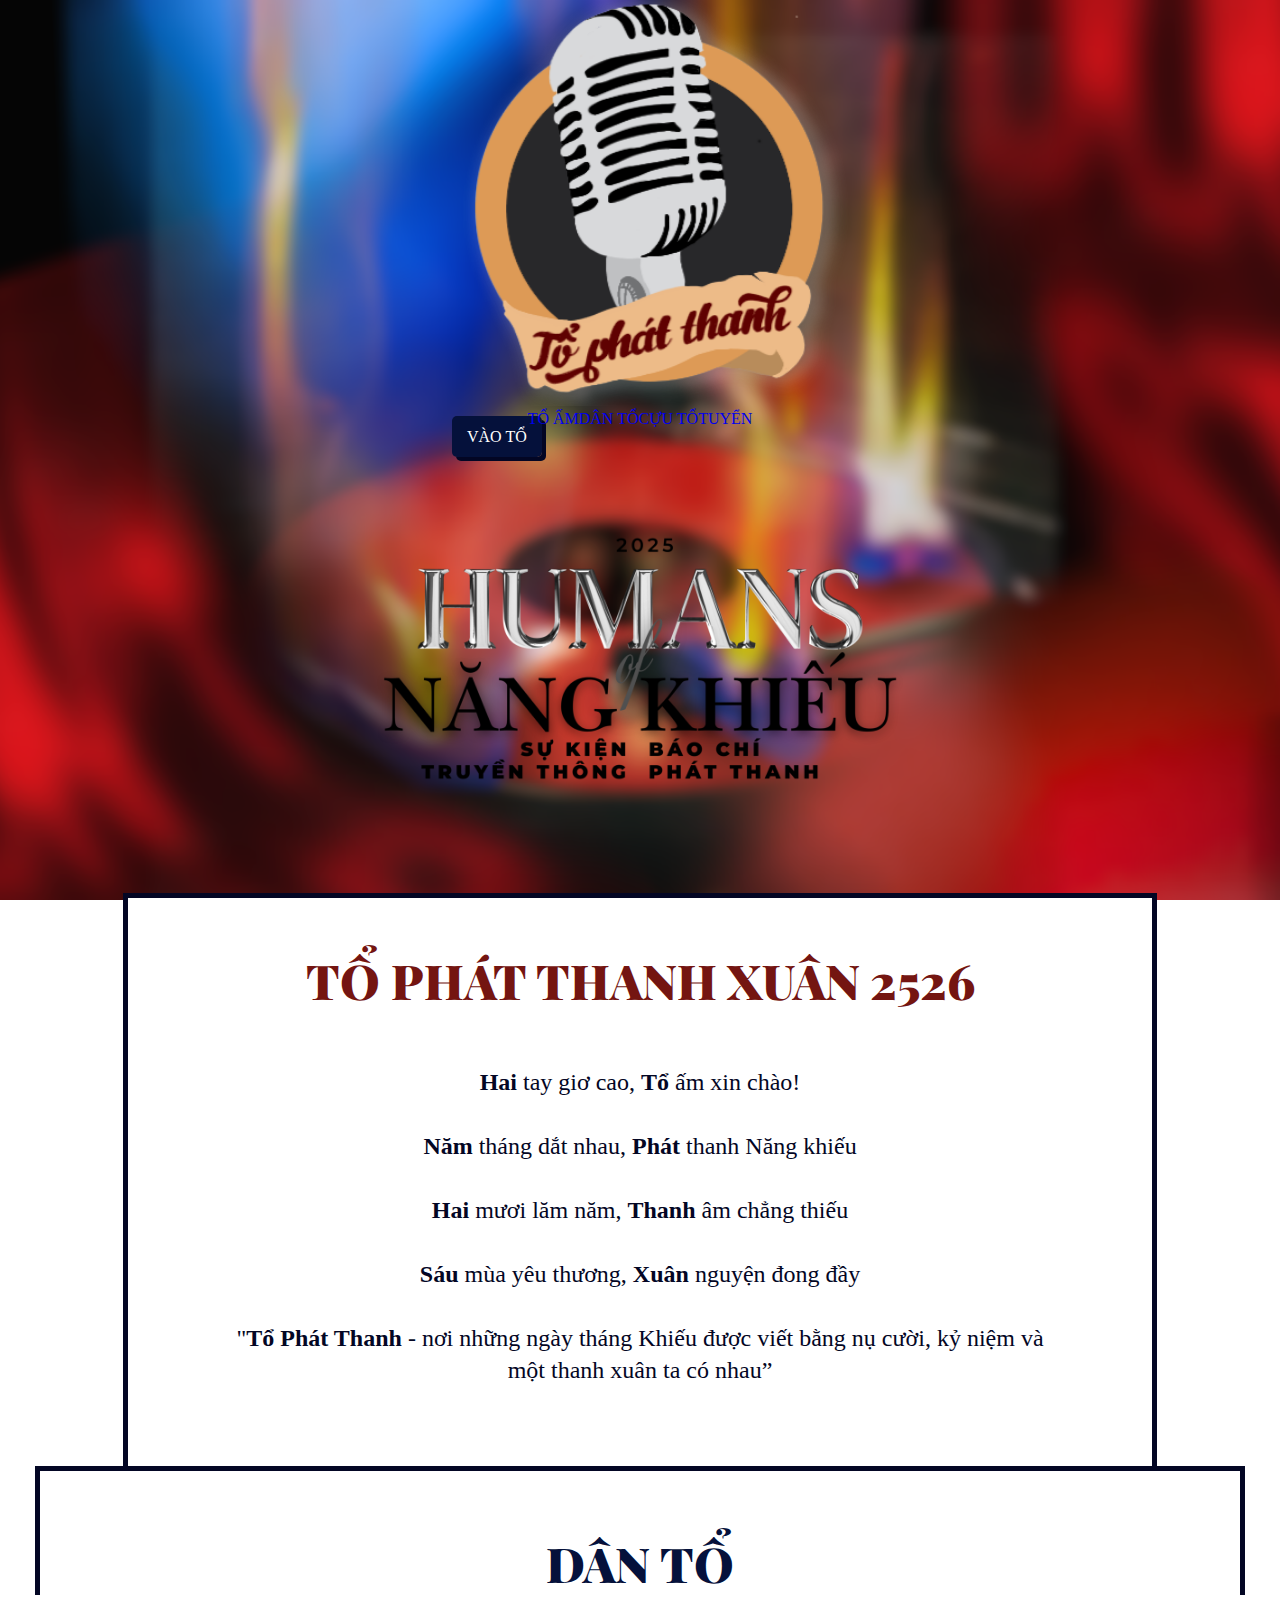
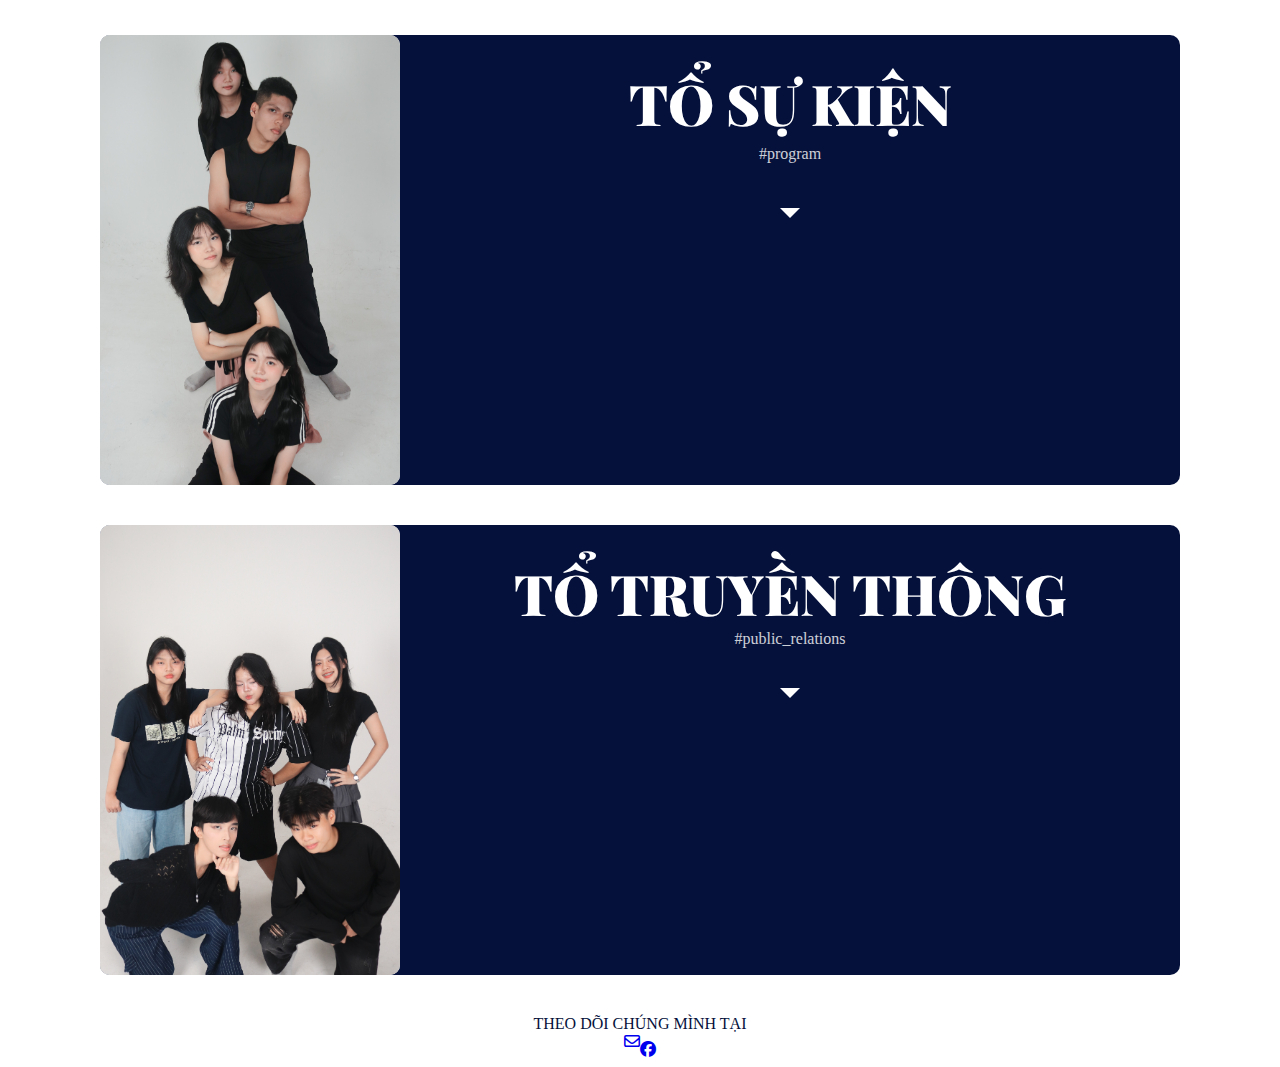
<file: CoreTeam/index.html>
<!DOCTYPE html>
<html lang="vi">
  <head>
    <meta charset="UTF-8" />
    <title>Humans of Năng Khiếu</title>
    <link rel="preconnect" href="https://fonts.googleapis.com" />
    <link rel="preconnect" href="https://fonts.gstatic.com" crossorigin />
    <link
      rel="stylesheet"
      href="https://fonts.googleapis.com/css2?family=Material+Symbols+Outlined:opsz,wght,FILL,GRAD@24,400,0,0"
    />
    <meta name="viewport" content="width=device-width, initial-scale=1" />
    <link
      rel="stylesheet"
      href="../assets25/font/fontawesome/css/fontawesome.css"
    />
    <link rel="stylesheet" href="../assets25/font/fontawesome/css/brands.css" />
    <link
      rel="stylesheet"
      href="../assets25/font/fontawesome/css/regular.css"
    />
    <link rel="stylesheet" href="../style.css" />
    <link rel="stylesheet" href="style.css" />
    <link rel="icon" type="image/x-icon" href="../assets25/logo.png" />
    <script src="https://ajax.googleapis.com/ajax/libs/jquery/3.7.1/jquery.min.js"></script>
  </head>
  <body>
    <div id="navBar" class="navBar">
      <a class="logo" href="../Home">
        <img src="../assets25/logo.png" alt="HNK Logo" draggable="false" />
      </a>
      <span id="navElements" class="navElements">
        <a class="home" href="../Home">TỔ ẤM</a>
        <a class="coreTeam active" href="../CoreTeam">DÂN TỔ</a>
        <a class="exMem" href="../ExMem">CỰU TỔ</a>
        <a class="recruitment" href="../Recruitment">TUYỂN</a>
      </span>
      <a
        class="joinUs"
        href="https://forms.gle/GCFXN4StDuGuJmJV7"
        target="_blank"
        >VÀO TỔ</a
      >
      <div id="menu" class="material-symbols-outlined">menu</div>
    </div>
    <div class="main">
      <div class="title">
        <img src="../assets25/banner.png" alt="banner" loading="lazy" />
      </div>
      <div class="coreTeamTitle">
        TỔ PHÁT THANH XUÂN 2526
        <p>
          <b>Hai</b> tay giơ cao, <b>Tổ</b> ấm xin chào! <br /><br />
          <b>Năm</b> tháng dắt nhau, <b>Phát</b> thanh Năng khiếu <br /><br />
          <b>Hai</b> mươi lăm năm, <b>Thanh</b> âm chẳng thiếu <br /><br />
          <b>Sáu</b> mùa yêu thương, <b>Xuân</b> nguyện đong đầy <br /><br />
          "<b>Tổ Phát Thanh</b> - nơi những ngày tháng Khiếu được viết bằng nụ
          cười, kỷ niệm và một thanh xuân ta có nhau”
        </p>
        <span>DÂN TỔ</span>
      </div>
      <div class="whiteCanvas">
        <div class="mainCoreTeam">
          <div class="department">
            <div class="subTitle">
              <img src="../assets25/core/pg/all.jpg" alt="program" />
              <span class="subDescription">
                <span>TỔ SỰ KIỆN</span>
                <span>#program</span>
                <span></span>
              </span>
            </div>
            <div class="coreMember">
              <div class="container">
                <span><b>Cao Ngọc Kim Thư</b></span>
                <img
                  src="../assets25/core/pg/cnkthu.jpg"
                  alt="cnkthu"
                  loading="lazy"
                />
                <span>President & Head of Logistics</span>
              </div>
              <div class="container">
                <span><b>Phạm Anh Thư</b></span>
                <img
                  src="../assets25/core/pg/pathu.jpg"
                  alt="pathu"
                  loading="lazy"
                />
                <span>Vice-President <br />& Head of External Relations</span>
              </div>
              <div class="container">
                <span><b>Nguyễn Phan Thái Hà</b></span>
                <img
                  src="../assets25/core/pg/nptha.jpg"
                  alt="nptha"
                  loading="lazy"
                />
                <span>Head of Events</span>
              </div>
              <div class="container">
                <span><b>Từ Đình Nguyên</b></span>
                <img
                  src="../assets25/core/pg/tdnguyen.jpg"
                  alt="tdnguyen"
                  loading="lazy"
                />
                <span>Head of Operations & Programs</span>
              </div>
            </div>
          </div>
          <div class="department">
            <div class="subTitle">
              <img src="../assets25/core/pr/all.jpg" alt="pr" />
              <div class="subDescription">
                <span>TỔ TRUYỀN THÔNG</span>
                <span>#public_relations</span>
                <span></span>
              </div>
            </div>
            <div class="coreMember">
              <div class="container">
                <span><b>Nguyễn Tiến Dũng</b></span>
                <img
                  src="../assets25/core/pr/ntdung.jpg"
                  alt="ntdung"
                  loading="lazy"
                />
                <span>Vice-President</span>
              </div>
              <div class="container">
                <span><b>Đặng Ngọc Anh Thư</b></span>
                <img
                  src="../assets25/core/pr/dnathu.jpg"
                  alt="dnathu"
                  loading="lazy"
                />
                <span>Head of Public Relations</span>
              </div>
              <div class="container">
                <span><b>Vũ Hoàng Yến</b></span>
                <img
                  src="../assets25/core/pr/vhyen.jpg"
                  alt="vhyen"
                  loading="lazy"
                />
                <span>Head of Visuals & Design</span>
              </div>
              <div class="container">
                <span><b>Châu Ngọc Gia Nghi</b></span>
                <img
                  src="../assets25/core/pr/cngnghi.jpg"
                  alt="cngnghi"
                  loading="lazy"
                />
                <span>Head of Photography</span>
              </div>
              <div class="container">
                <span><b>Trần Tuấn Vinh</b></span>
                <img
                  src="../assets25/core/pr/ttvinh.jpg"
                  alt="ttvinh"
                  loading="lazy"
                />
                <span>Head of Content</span>
              </div>
              <div class="container">
                <span><b>Trần Quỳnh Minh Anh</b></span>
                <img
                  src="../assets25/core/pr/tqmanh.jpg"
                  alt="tqmanh"
                  loading="lazy"
                />
                <span>Head of Journalism</span>
              </div>
            </div>
          </div>
        </div>
      </div>
      <div class="followUs">
        <span> THEO DÕI CHÚNG MÌNH TẠI </span>
        <span>
          <a href="mailto:humansofnangkhieu@ptnk.edu.vn" target="_blank">
            <i class="far fa-envelope"></i>
            <p></p>
          </a>
          <a
            href="https://www.facebook.com/profile.php?id=61584035608788"
            target="_blank"
          >
            <i class="fab fa-facebook"></i>
          </a>
        </span>
      </div>
    </div>
    <script src="script.js"></script>
    <script src="../script.js"></script>
  </body>
</html>
</file>
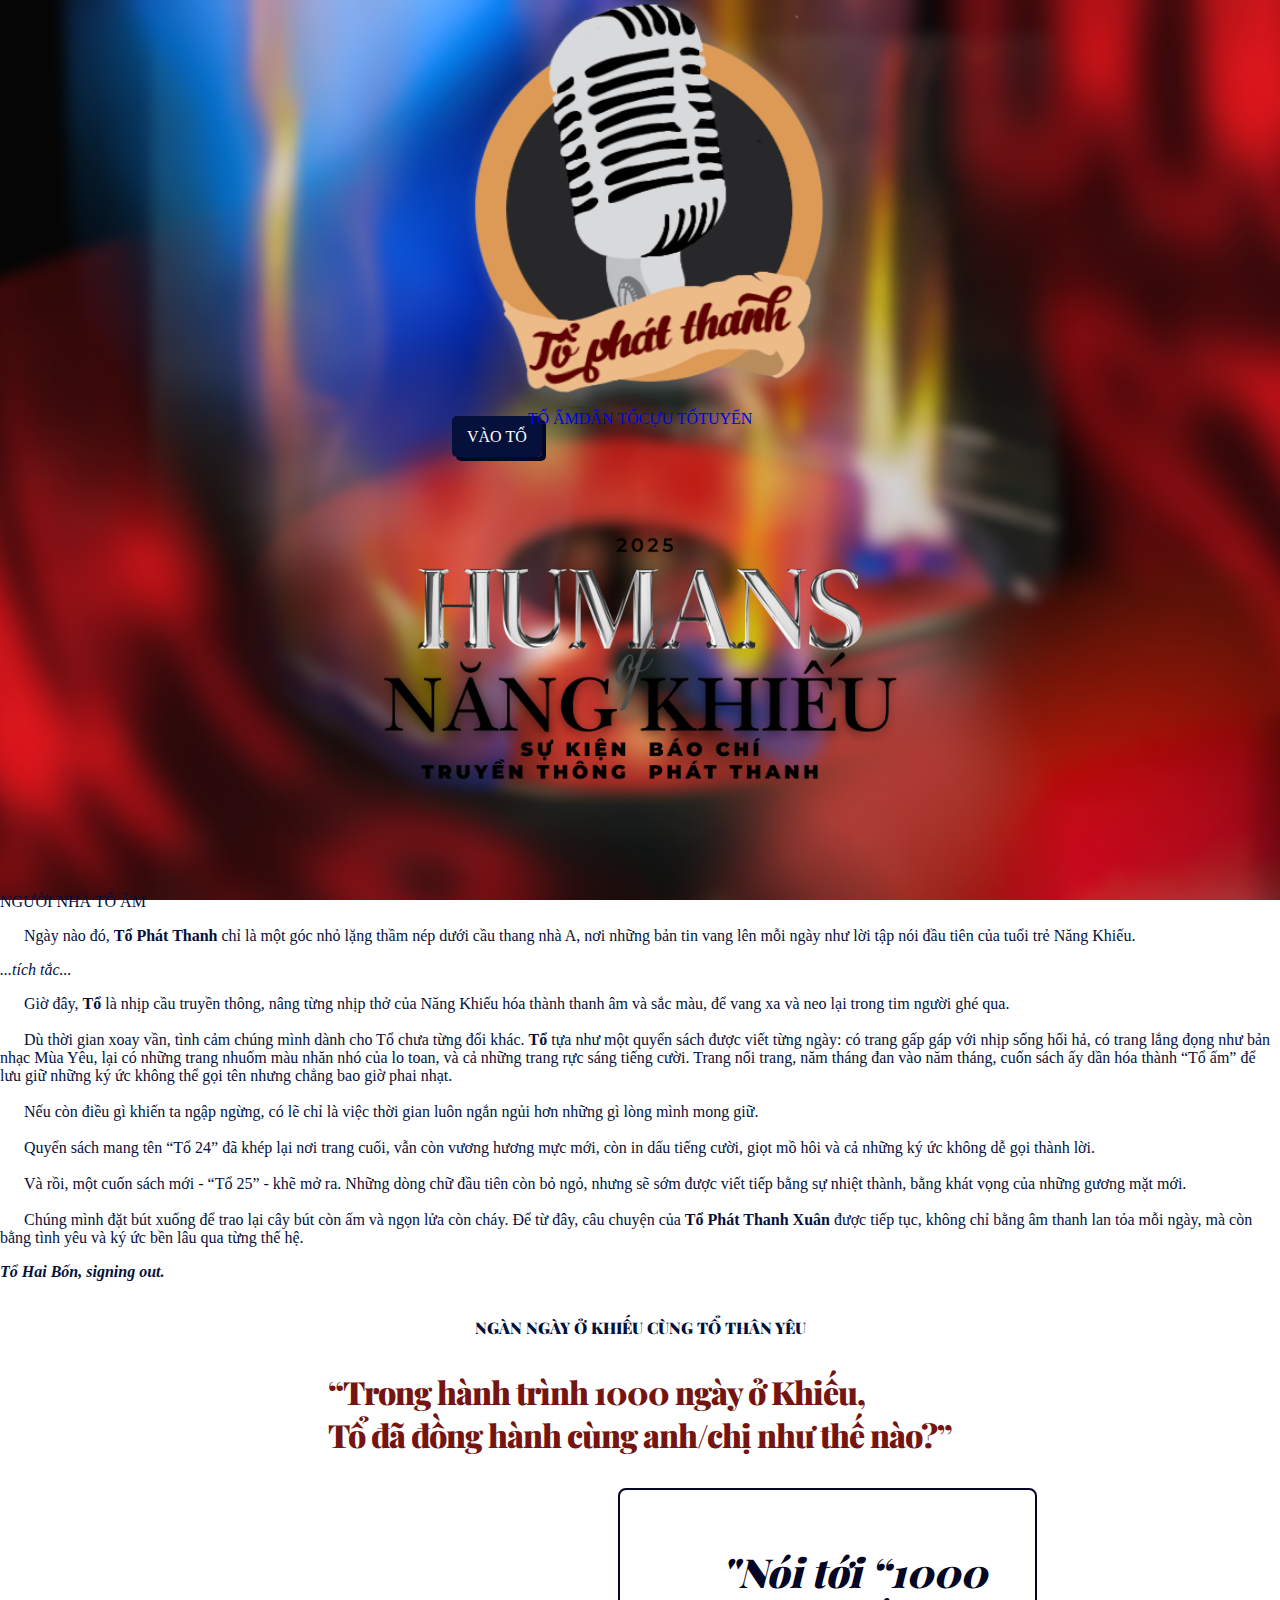
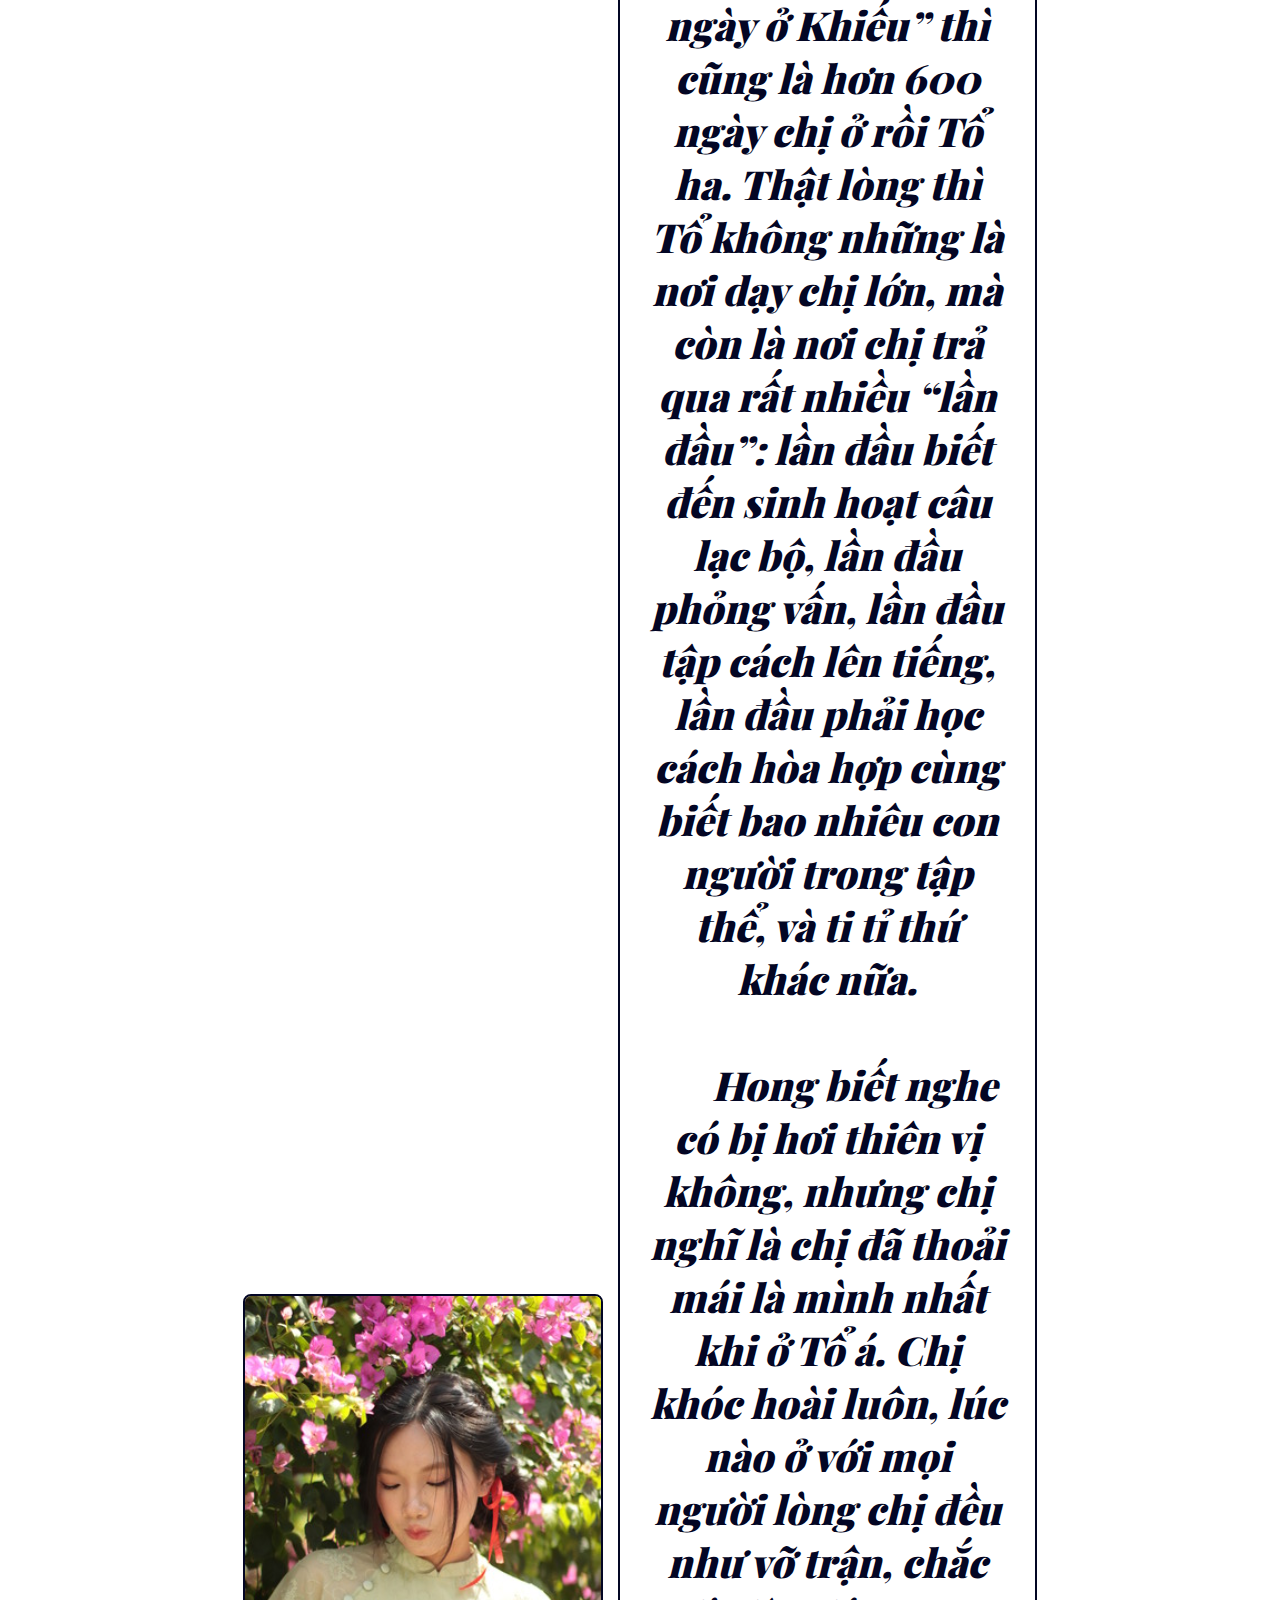
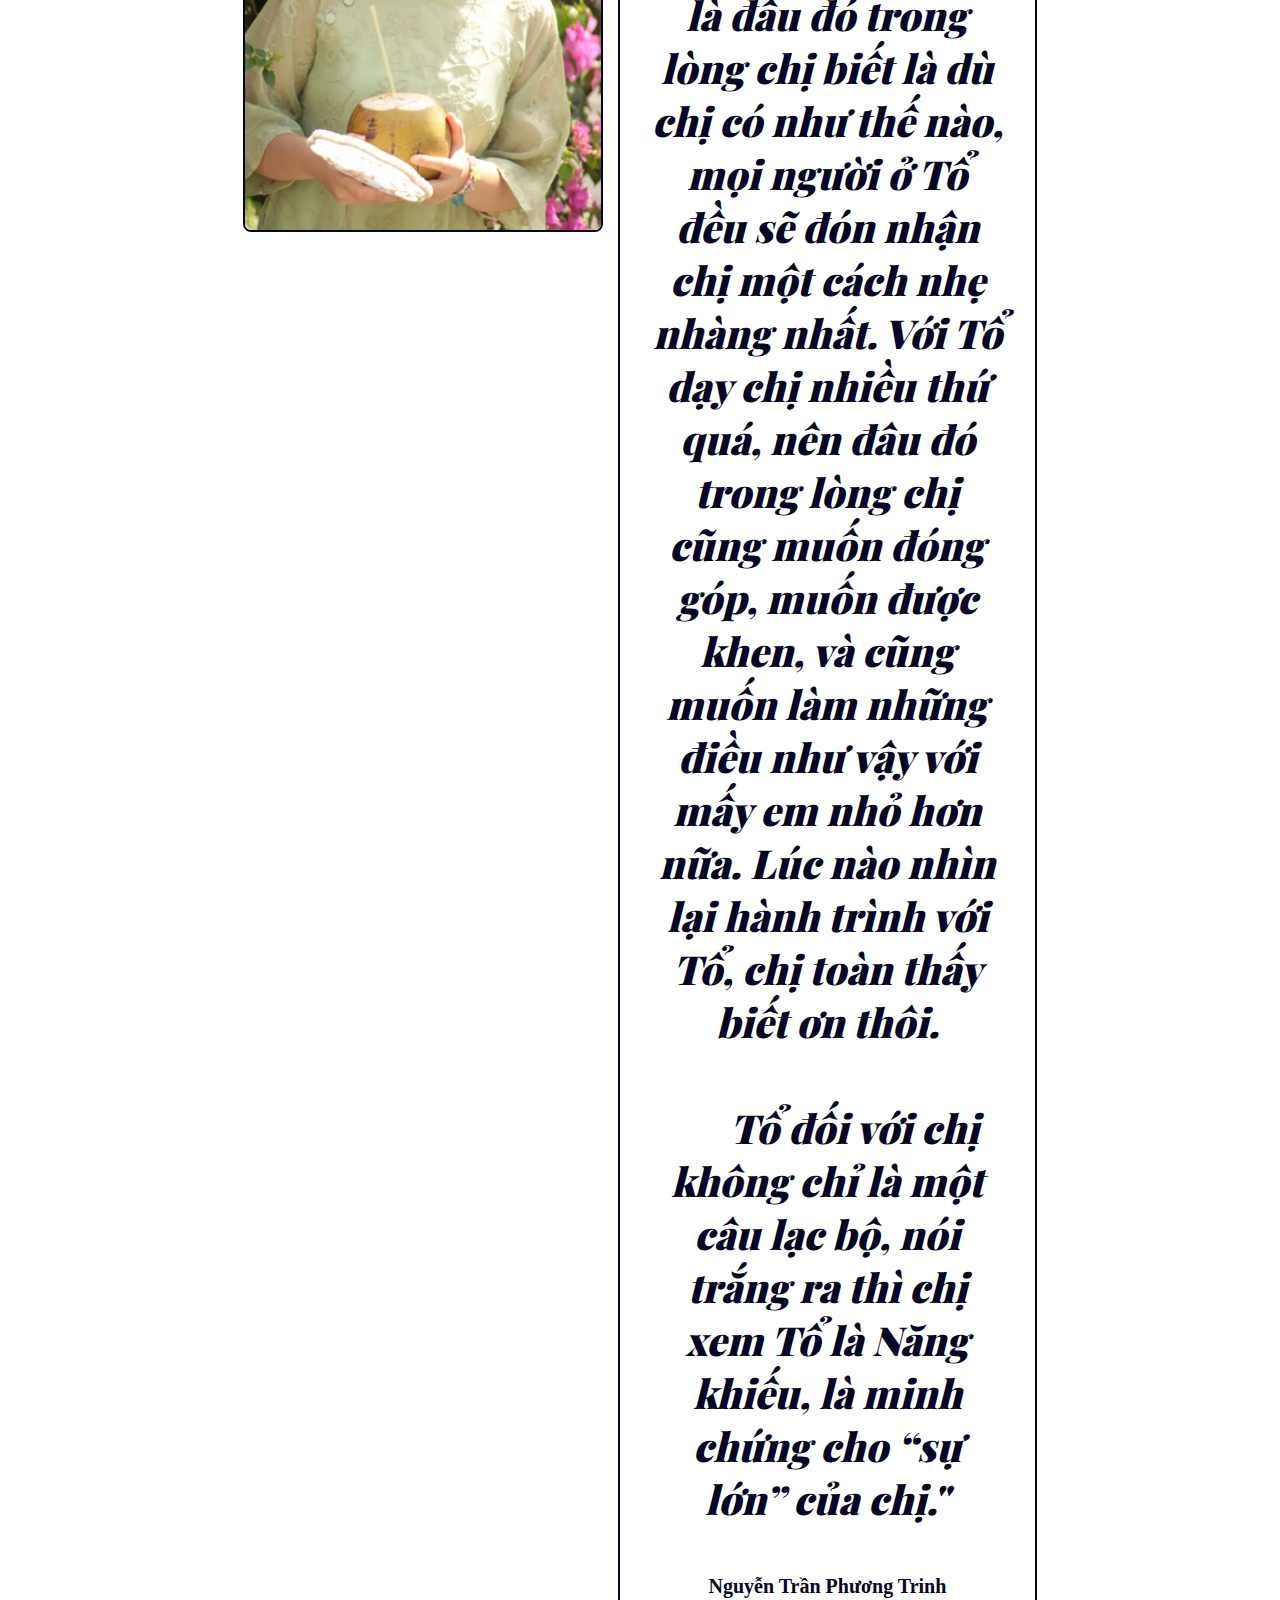
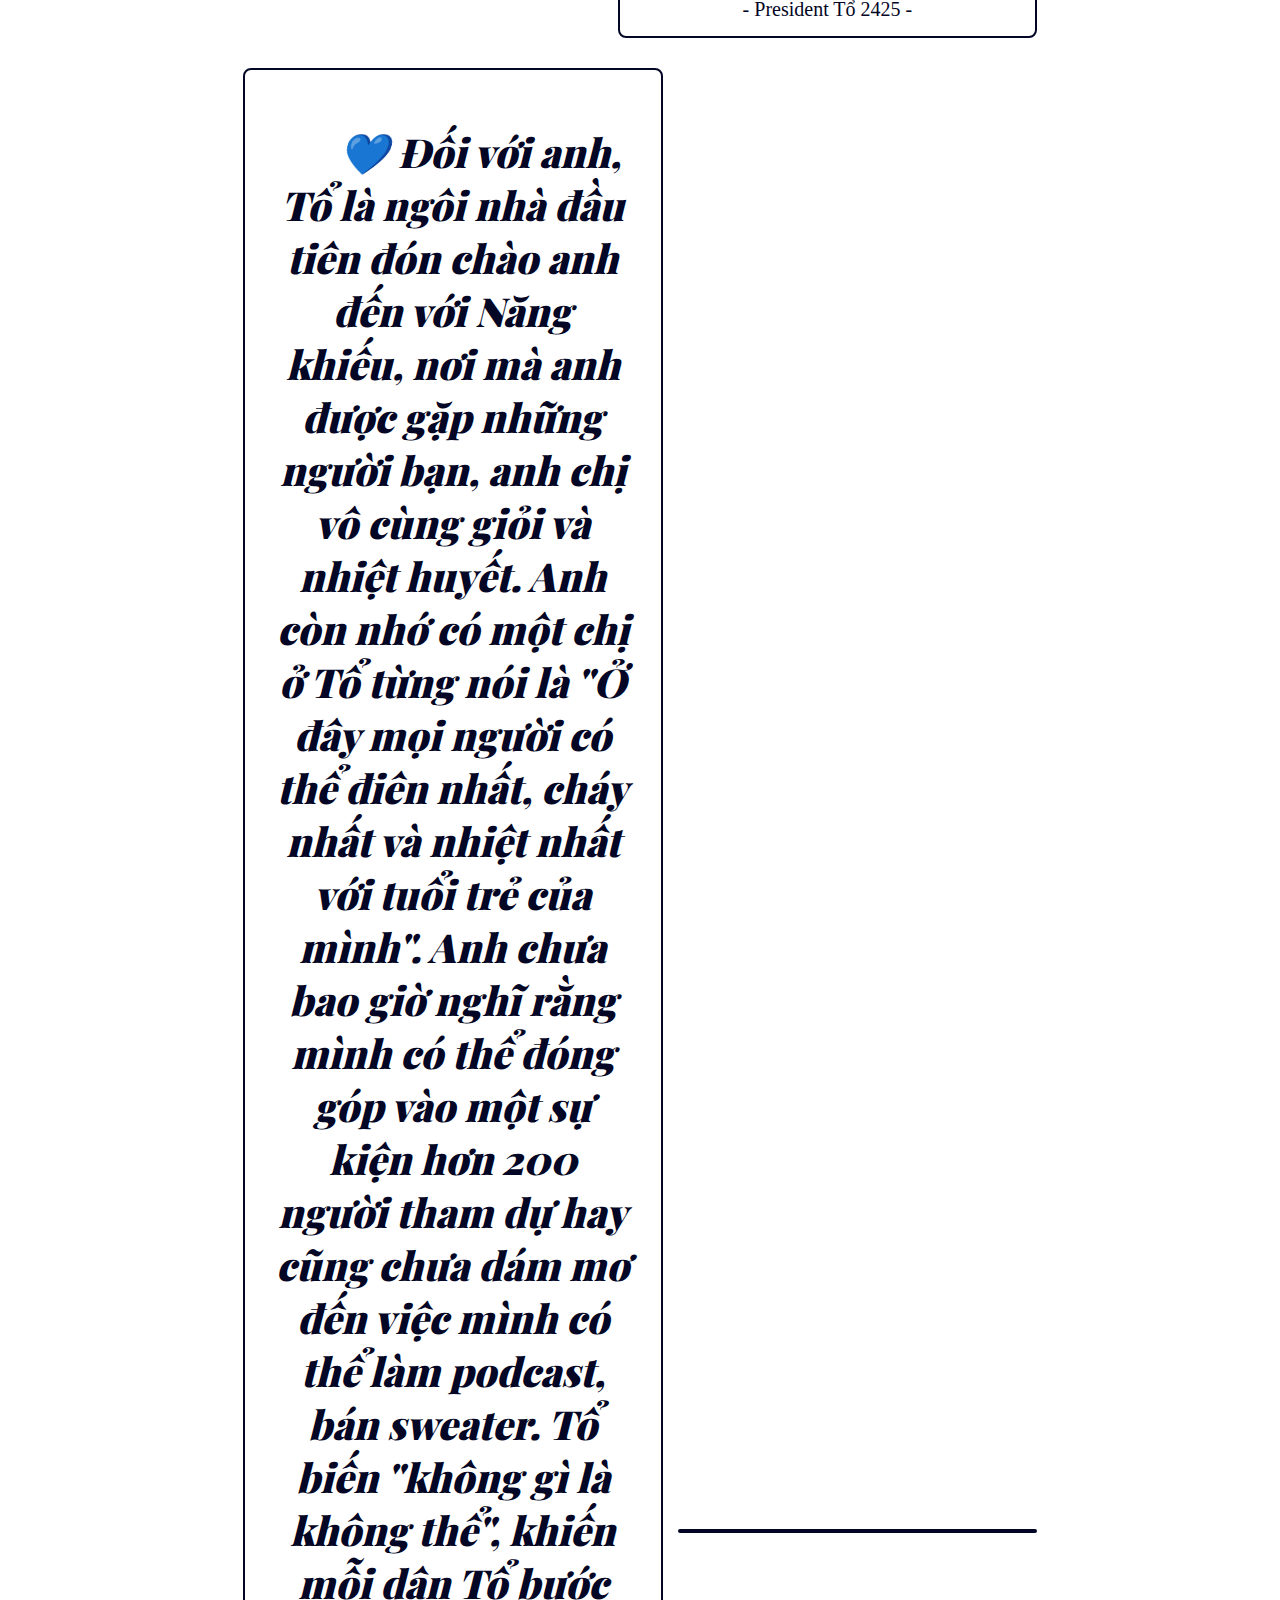
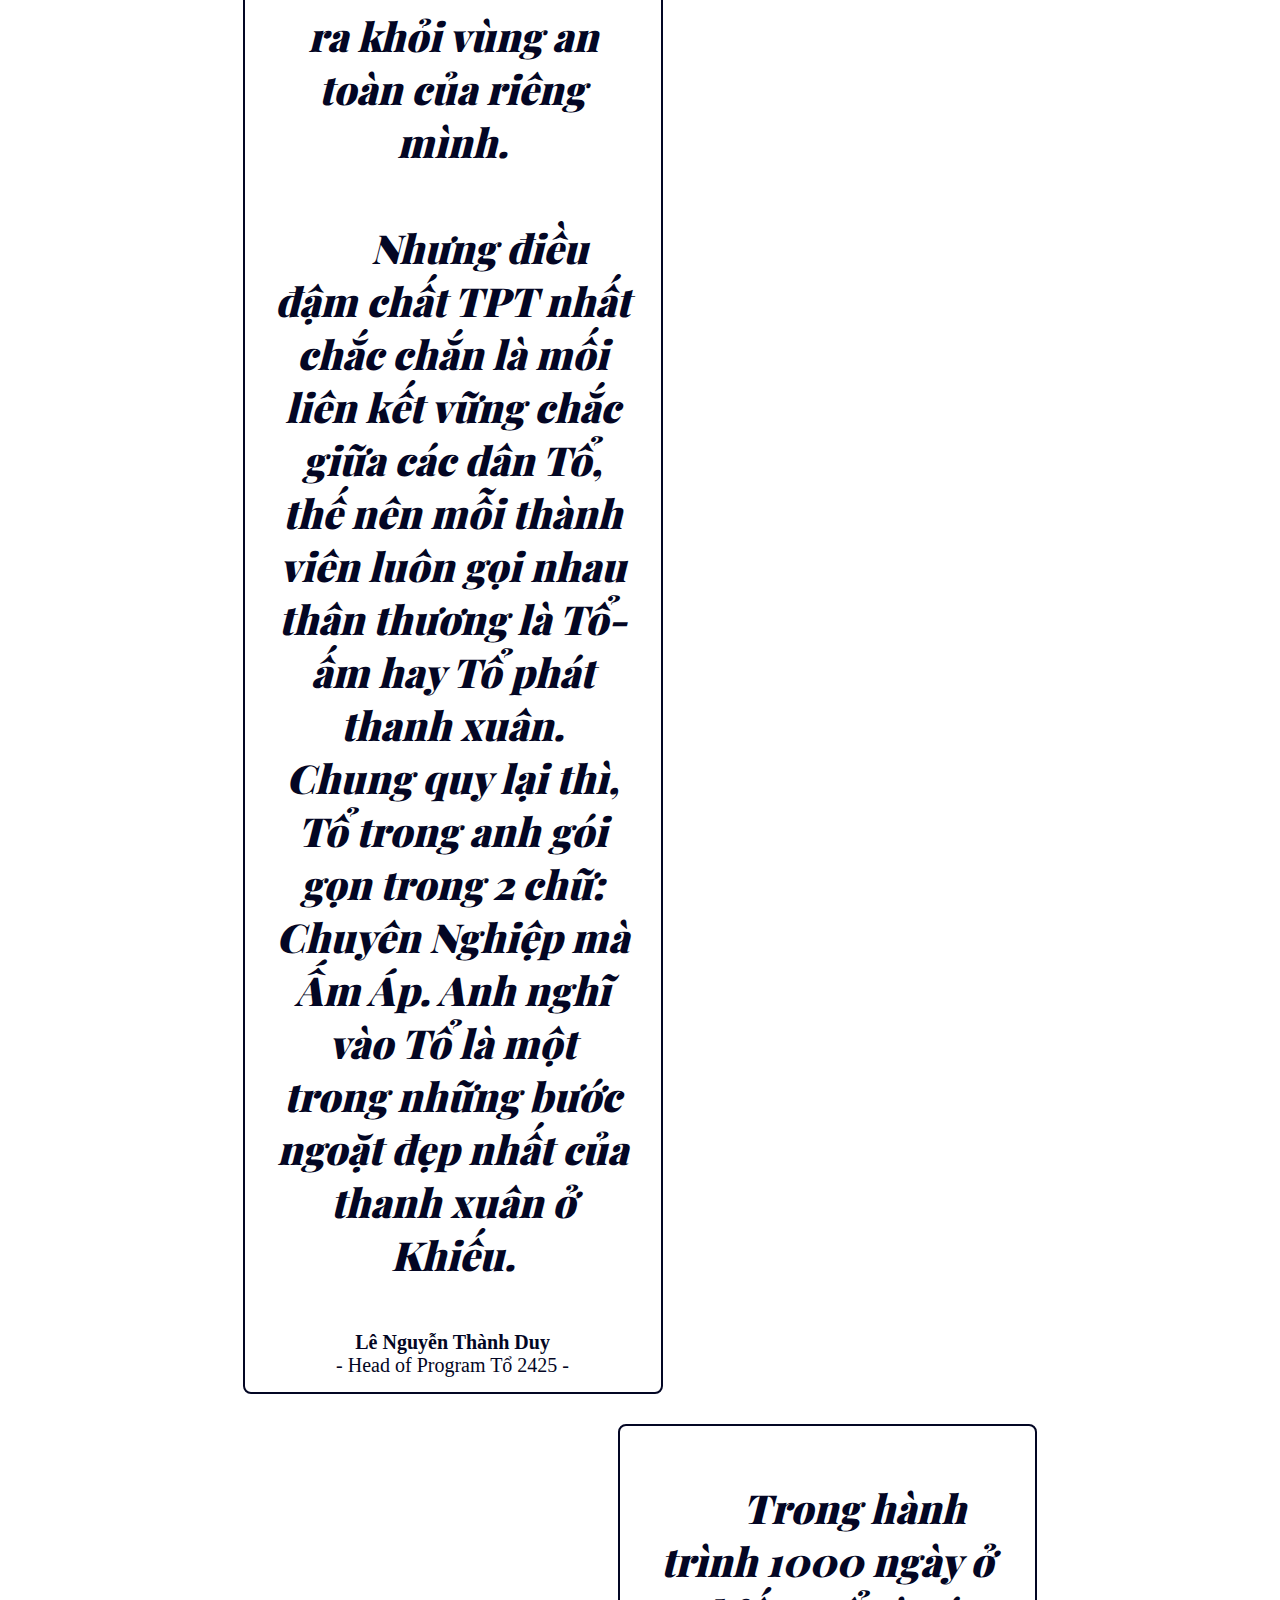
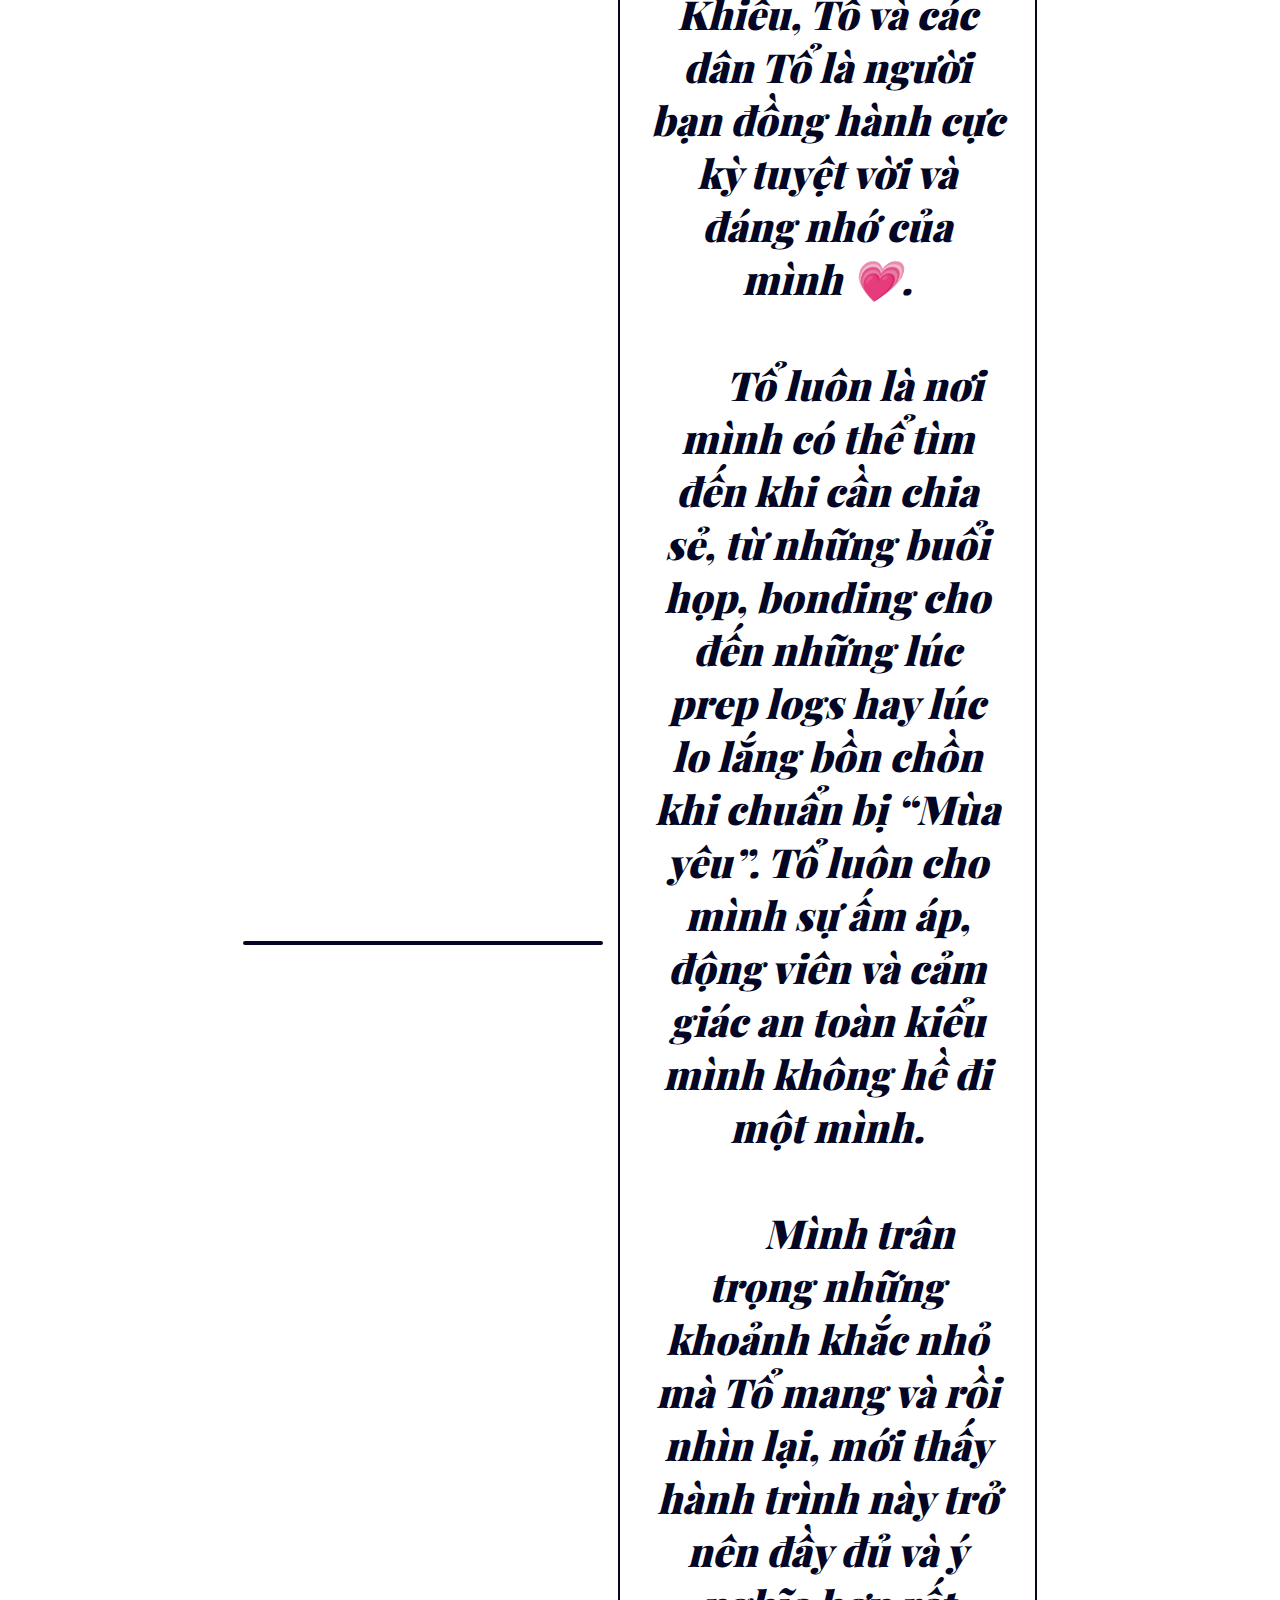
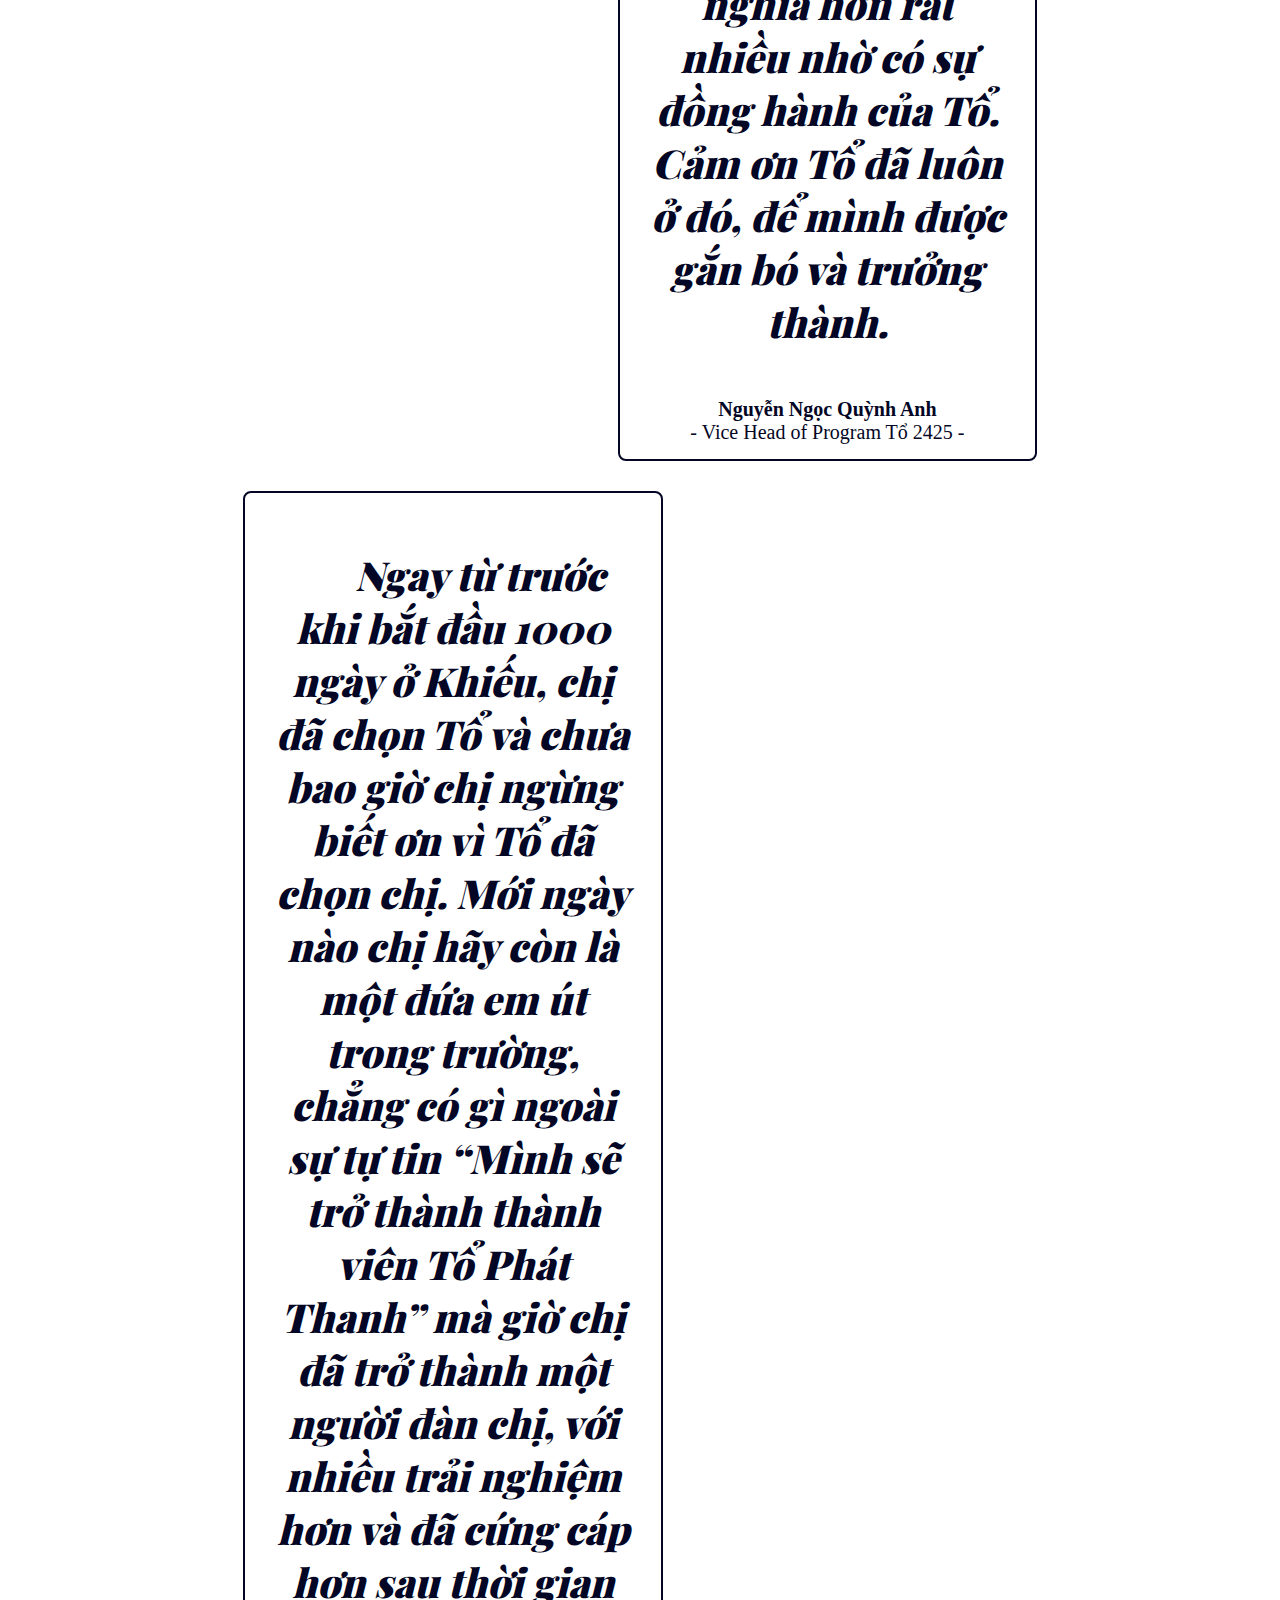
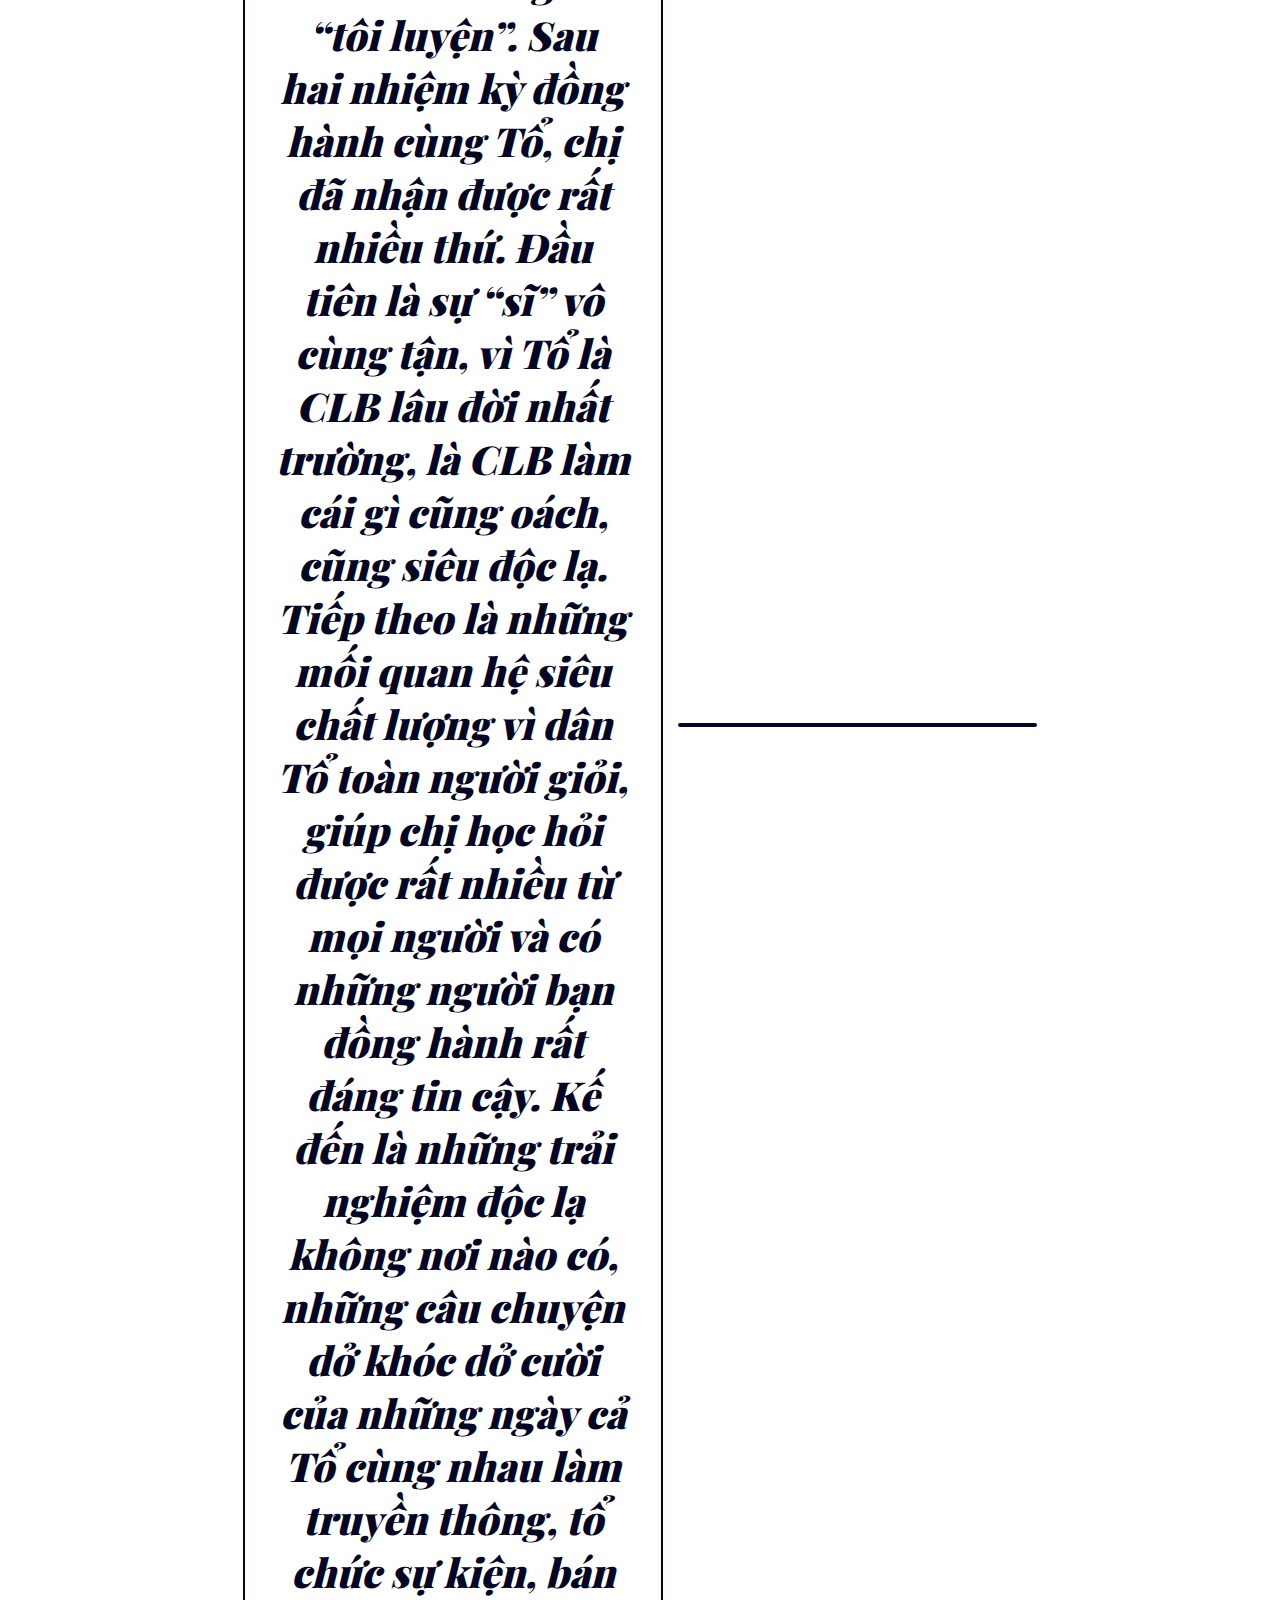
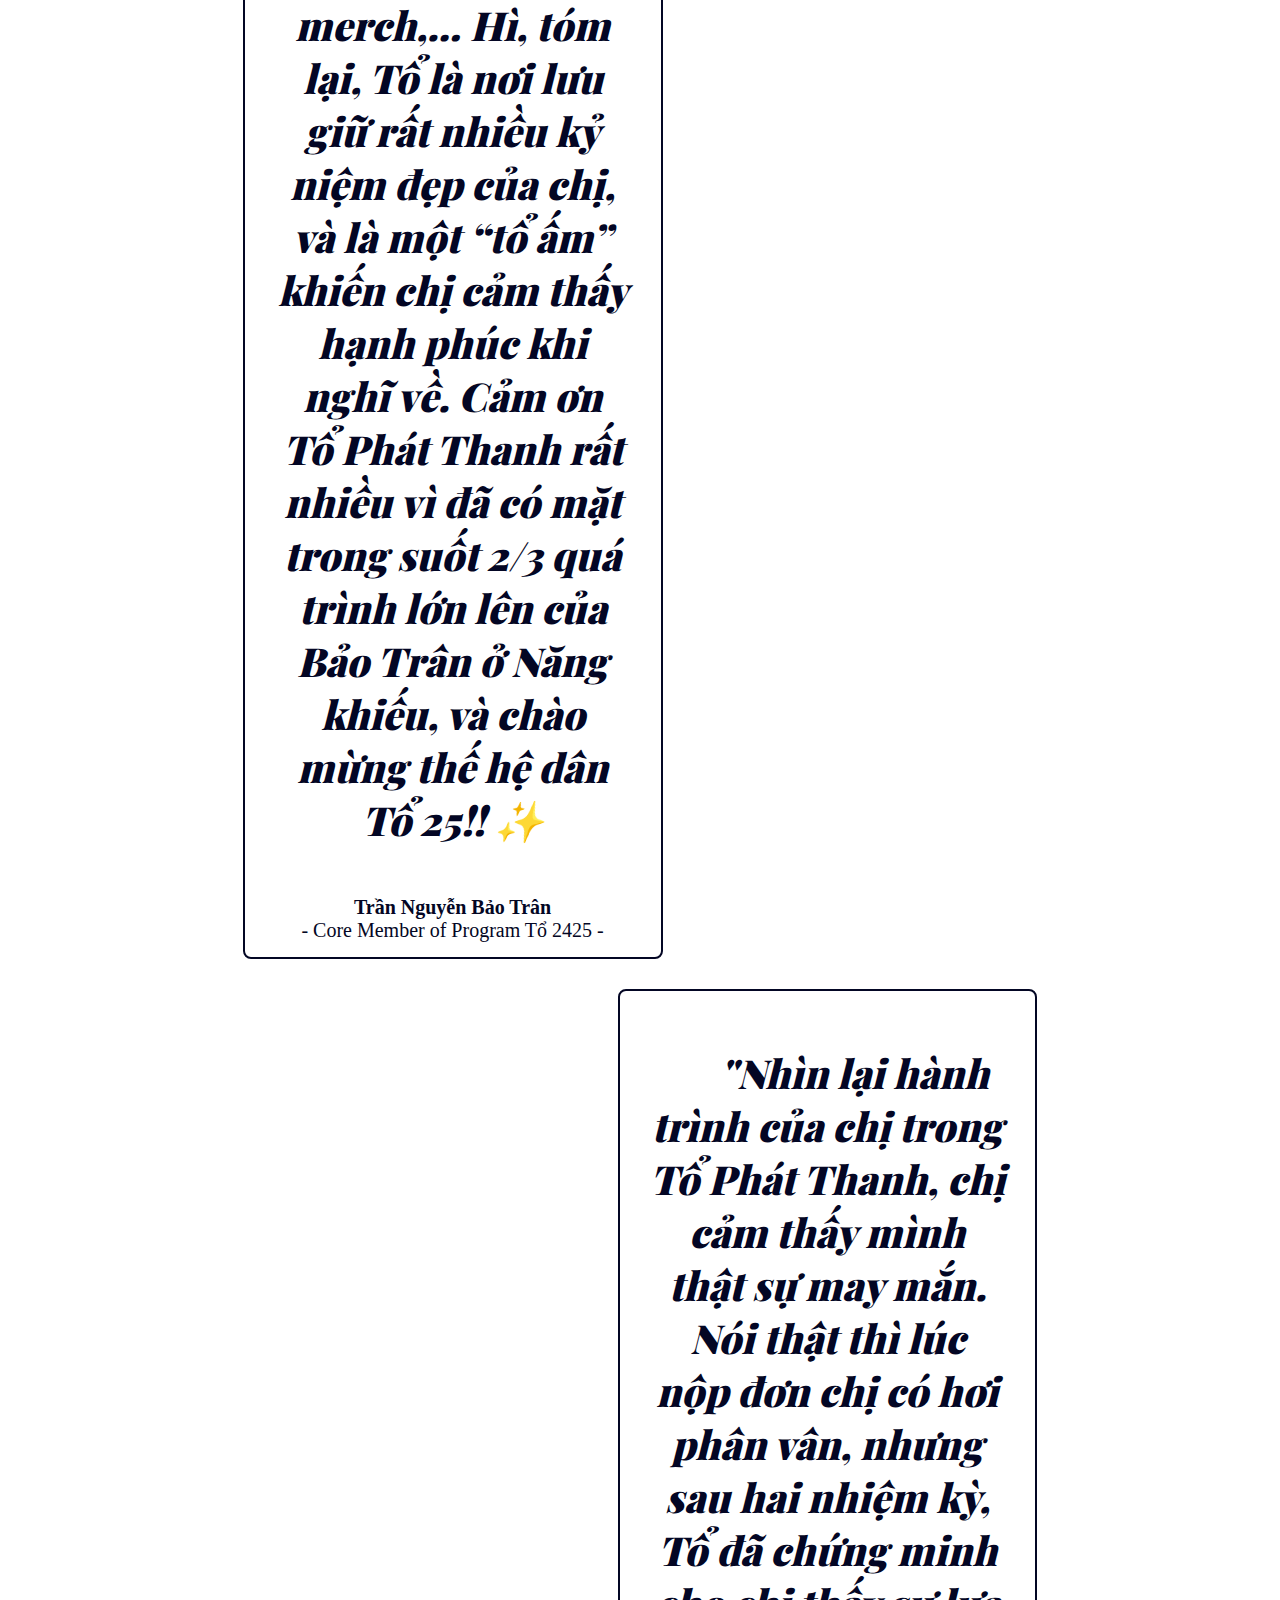
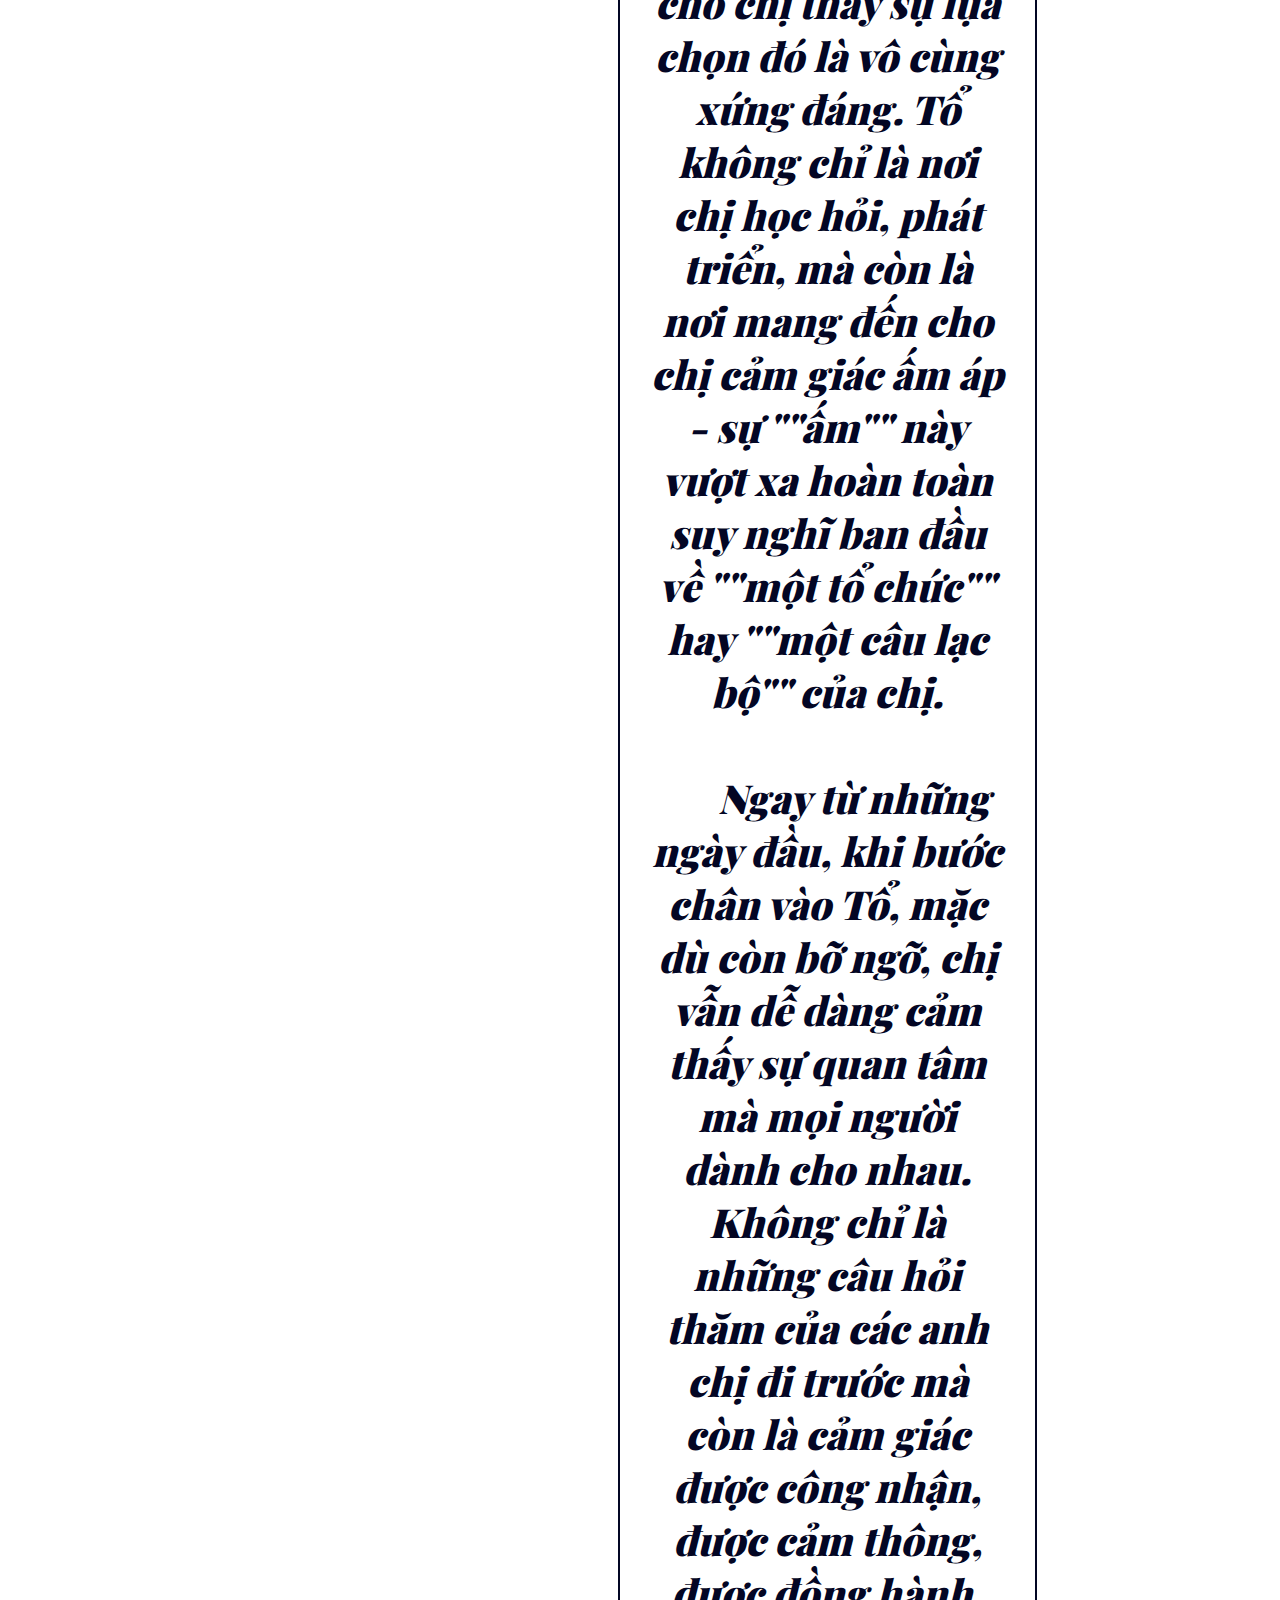
<file: ExMem/index.html>
<!DOCTYPE html>
<html lang="vi">
  <head>
    <meta charset="UTF-8" />
    <title>Humans of Năng Khiếu</title>
    <link rel="preconnect" href="https://fonts.googleapis.com" />
    <link rel="preconnect" href="https://fonts.gstatic.com" crossorigin />
    <link
      rel="stylesheet"
      href="https://fonts.googleapis.com/css2?family=Material+Symbols+Outlined:opsz,wght,FILL,GRAD@24,400,0,0"
    />
    <meta name="viewport" content="width=device-width, initial-scale=1.0" />
    <meta name="viewport" content="width=device-width, initial-scale=1" />
    <link
      rel="stylesheet"
      href="../assets25/font/fontawesome/css/fontawesome.css"
    />
    <link rel="stylesheet" href="../assets25/font/fontawesome/css/brands.css" />
    <link
      rel="stylesheet"
      href="../assets25/font/fontawesome/css/regular.css"
    />
    <link rel="stylesheet" href="../style.css" />
    <link rel="stylesheet" href="style.css" />
    <link rel="icon" type="image/x-icon" href="../assets25/logo.png" />
  </head>
  <body>
    <div id="navBar" class="navBar">
      <a class="logo" href="../Home/index.html">
        <img src="../assets25/logo.png" alt="HNK Logo" draggable="false" />
      </a>
      <span id="navElements" class="navElements">
        <a class="home" href="../Home">TỔ ẤM</a>
        <a class="coreTeam" href="../CoreTeam">DÂN TỔ</a>
        <a class="exMem active" href="../ExMem">CỰU TỔ</a>
        <a class="recruitment" href="../Recruitment">TUYỂN</a>
      </span>
      <a
        class="joinUs"
        href="https://forms.gle/GCFXN4StDuGuJmJV7"
        target="_blank"
        >VÀO TỔ</a
      >
      <div id="menu" class="material-symbols-outlined">menu</div>
    </div>
    <div class="main">
      <div class="title">
        <img src="../assets25/banner.png" alt="banner" loading="lazy" />
      </div>
      <div class="aboutUs">
        NGƯỜI NHÀ TỔ ẤM
        <p>
          &nbsp;&nbsp;&nbsp;&nbsp;&nbsp;&nbsp;Ngày nào đó,
          <b>Tổ Phát Thanh</b> chỉ là một góc nhỏ lặng thầm nép dưới cầu thang
          nhà A, nơi những bản tin vang lên mỗi ngày như lời tập nói đầu tiên
          của tuổi trẻ Năng Khiếu.
        </p>
        <div class="chuyengiao-center">
          <i>...tích tắc...</i>
        </div>
        <p>
          &nbsp;&nbsp;&nbsp;&nbsp;&nbsp;&nbsp;Giờ đây, <b>Tổ</b> là nhịp cầu
          truyền thông, nâng từng nhịp thở của Năng Khiếu hóa thành thanh âm và
          sắc màu, để vang xa và neo lại trong tim người ghé qua. <br /><br />
          &nbsp;&nbsp;&nbsp;&nbsp;&nbsp;&nbsp;Dù thời gian xoay vần, tình cảm
          chúng mình dành cho Tổ chưa từng đổi khác. <b>Tổ</b> tựa như một quyển
          sách được viết từng ngày: có trang gấp gáp với nhịp sống hối hả, có
          trang lắng đọng như bản nhạc Mùa Yêu, lại có những trang nhuốm màu
          nhăn nhó của lo toan, và cả những trang rực sáng tiếng cười. Trang nối
          trang, năm tháng đan vào năm tháng, cuốn sách ấy dần hóa thành “Tổ ấm”
          để lưu giữ những ký ức không thể gọi tên nhưng chẳng bao giờ phai
          nhạt. <br /><br />
          &nbsp;&nbsp;&nbsp;&nbsp;&nbsp;&nbsp;Nếu còn điều gì khiến ta ngập
          ngừng, có lẽ chỉ là việc thời gian luôn ngắn ngủi hơn những gì lòng
          mình mong giữ.
          <br /><br />
          &nbsp;&nbsp;&nbsp;&nbsp;&nbsp;&nbsp;Quyển sách mang tên “Tổ 24” đã
          khép lại nơi trang cuối, vẫn còn vương hương mực mới, còn in dấu tiếng
          cười, giọt mồ hôi và cả những ký ức không dễ gọi thành lời.
          <br /><br />
          &nbsp;&nbsp;&nbsp;&nbsp;&nbsp;&nbsp;Và rồi, một cuốn sách mới - “Tổ
          25” - khẽ mở ra. Những dòng chữ đầu tiên còn bỏ ngỏ, nhưng sẽ sớm được
          viết tiếp bằng sự nhiệt thành, bằng khát vọng của những gương mặt mới.
          <br /><br />
          &nbsp;&nbsp;&nbsp;&nbsp;&nbsp;&nbsp;Chúng mình đặt bút xuống để trao
          lại cây bút còn ấm và ngọn lửa còn cháy. Để từ đây, câu chuyện của
          <b>Tổ Phát Thanh Xuân</b> được tiếp tục, không chỉ bằng âm thanh lan
          tỏa mỗi ngày, mà còn bằng tình yêu và ký ức bền lâu qua từng thế hệ.
        </p>
        <div class="chuyengiao-center">
          <b><i>Tổ Hai Bốn, signing out.</i></b>
          <br /><br /><br />
        </div>
        <span>
          <span><pre>NGÀN NGÀY Ở KHIẾU CÙNG TỔ THÂN YÊU</pre></span>
        </span>
      </div>
      <div class="whiteCanvas">
        <div class="achievementsAndImages">
          <div class="question">
            <span>
              <p>
                “Trong hành trình 1000 ngày ở Khiếu, <br />Tổ đã đồng hành cùng
                anh/chị như thế nào?”
              </p>
            </span>
          </div>
          <div class="mainElement">
            <span>
              <p>
                <i
                  >&nbsp;&nbsp;&nbsp;&nbsp;&nbsp;&nbsp;"Nói tới “1000 ngày ở
                  Khiếu” thì cũng là hơn 600 ngày chị ở rồi Tổ ha. Thật lòng thì
                  Tổ không những là nơi dạy chị lớn, mà còn là nơi chị trả qua
                  rất nhiều “lần đầu”: lần đầu biết đến sinh hoạt câu lạc bộ,
                  lần đầu phỏng vấn, lần đầu tập cách lên tiếng, lần đầu phải
                  học cách hòa hợp cùng biết bao nhiêu con người trong tập thể,
                  và ti tỉ thứ khác nữa. <br /><br />
                  &nbsp;&nbsp;&nbsp;&nbsp;&nbsp;&nbsp;Hong biết nghe có bị hơi
                  thiên vị không, nhưng chị nghĩ là chị đã thoải mái là mình
                  nhất khi ở Tổ á. Chị khóc hoài luôn, lúc nào ở với mọi người
                  lòng chị đều như vỡ trận, chắc là đâu đó trong lòng chị biết
                  là dù chị có như thế nào, mọi người ở Tổ đều sẽ đón nhận chị
                  một cách nhẹ nhàng nhất. Với Tổ dạy chị nhiều thứ quá, nên đâu
                  đó trong lòng chị cũng muốn đóng góp, muốn được khen, và cũng
                  muốn làm những điều như vậy với mấy em nhỏ hơn nữa. Lúc nào
                  nhìn lại hành trình với Tổ, chị toàn thấy biết ơn thôi.
                  <br /><br />
                  &nbsp;&nbsp;&nbsp;&nbsp;&nbsp;&nbsp;Tổ đối với chị không chỉ
                  là một câu lạc bộ, nói trắng ra thì chị xem Tổ là Năng khiếu,
                  là minh chứng cho “sự lớn” của chị."</i
                >
              </p>
              <div class="signature">
                <b>Nguyễn Trần Phương Trinh</b>
                <br />
                - President Tổ 2425 -
              </div>
            </span>
            <img src="../assets25/exmem/ptrinh.jpg" loading="lazy" />
          </div>
          <div class="mainElement">
            <span>
              <p>
                <i
                  >&nbsp;&nbsp;&nbsp;&nbsp;&nbsp;&nbsp;&#x1F499;&nbsp;Đối với
                  anh, Tổ là ngôi nhà đầu tiên đón chào anh đến với Năng khiếu,
                  nơi mà anh được gặp những người bạn, anh chị vô cùng giỏi và
                  nhiệt huyết. Anh còn nhớ có một chị ở Tổ từng nói là "Ở đây
                  mọi người có thể điên nhất, cháy nhất và nhiệt nhất với tuổi
                  trẻ của mình". Anh chưa bao giờ nghĩ rằng mình có thể đóng góp
                  vào một sự kiện hơn 200 người tham dự hay cũng chưa dám mơ đến
                  việc mình có thể làm podcast, bán sweater. Tổ biến "không gì
                  là không thể", khiến mỗi dân Tổ bước ra khỏi vùng an toàn của
                  riêng mình. <br /><br />
                  &nbsp;&nbsp;&nbsp;&nbsp;&nbsp;&nbsp;Nhưng điều đậm chất TPT
                  nhất chắc chắn là mối liên kết vững chắc giữa các dân Tổ, thế
                  nên mỗi thành viên luôn gọi nhau thân thương là Tổ-ấm hay Tổ
                  phát thanh xuân. Chung quy lại thì, Tổ trong anh gói gọn trong
                  2 chữ: Chuyên Nghiệp mà Ấm Áp. Anh nghĩ vào Tổ là một trong
                  những bước ngoặt đẹp nhất của thanh xuân ở Khiếu.</i
                >
              </p>
              <div class="signature">
                <b>Lê Nguyễn Thành Duy</b>
                <br />
                - Head of Program Tổ 2425 -
              </div>
            </span>
            <img src="../assets25/exmem/tduy.jpg" loading="lazy" />
          </div>
          <div class="mainElement">
            <span>
              <p>
                <i
                  >&nbsp;&nbsp;&nbsp;&nbsp;&nbsp;&nbsp;Trong hành trình 1000
                  ngày ở Khiếu, Tổ và các dân Tổ là người bạn đồng hành cực kỳ
                  tuyệt vời và đáng nhớ của mình 💗. <br /><br />
                  &nbsp;&nbsp;&nbsp;&nbsp;&nbsp;&nbsp;Tổ luôn là nơi mình có thể
                  tìm đến khi cần chia sẻ, từ những buổi họp, bonding cho đến
                  những lúc prep logs hay lúc lo lắng bồn chồn khi chuẩn bị “Mùa
                  yêu”. Tổ luôn cho mình sự ấm áp, động viên và cảm giác an toàn
                  kiểu mình không hề đi một mình.
                  <br /><br />
                  &nbsp;&nbsp;&nbsp;&nbsp;&nbsp;&nbsp; Mình trân trọng những
                  khoảnh khắc nhỏ mà Tổ mang và rồi nhìn lại, mới thấy hành
                  trình này trở nên đầy đủ và ý nghĩa hơn rất nhiều nhờ có sự
                  đồng hành của Tổ. Cảm ơn Tổ đã luôn ở đó, để mình được gắn bó
                  và trưởng thành.</i
                >
              </p>
              <div class="signature">
                <b>Nguyễn Ngọc Quỳnh Anh</b>
                <br />
                - Vice Head of Program Tổ 2425 -
              </div>
            </span>
            <img src="../assets25/exmem/qana.jpg" loading="lazy" />
          </div>
          <div class="mainElement">
            <span>
              <p>
                <i
                  >&nbsp;&nbsp;&nbsp;&nbsp;&nbsp;&nbsp;Ngay từ trước khi bắt đầu
                  1000 ngày ở Khiếu, chị đã chọn Tổ và chưa bao giờ chị ngừng
                  biết ơn vì Tổ đã chọn chị. Mới ngày nào chị hãy còn là một đứa
                  em út trong trường, chẳng có gì ngoài sự tự tin “Mình sẽ trở
                  thành thành viên Tổ Phát Thanh” mà giờ chị đã trở thành một
                  người đàn chị, với nhiều trải nghiệm hơn và đã cứng cáp hơn
                  sau thời gian “tôi luyện”. Sau hai nhiệm kỳ đồng hành cùng Tổ,
                  chị đã nhận được rất nhiều thứ. Đầu tiên là sự “sĩ” vô cùng
                  tận, vì Tổ là CLB lâu đời nhất trường, là CLB làm cái gì cũng
                  oách, cũng siêu độc lạ. Tiếp theo là những mối quan hệ siêu
                  chất lượng vì dân Tổ toàn người giỏi, giúp chị học hỏi được
                  rất nhiều từ mọi người và có những người bạn đồng hành rất
                  đáng tin cậy. Kế đến là những trải nghiệm độc lạ không nơi nào
                  có, những câu chuyện dở khóc dở cười của những ngày cả Tổ cùng
                  nhau làm truyền thông, tổ chức sự kiện, bán merch,… Hì, tóm
                  lại, Tổ là nơi lưu giữ rất nhiều kỷ niệm đẹp của chị, và là
                  một “tổ ấm” khiến chị cảm thấy hạnh phúc khi nghĩ về. Cảm ơn
                  Tổ Phát Thanh rất nhiều vì đã có mặt trong suốt 2/3 quá trình
                  lớn lên của Bảo Trân ở Năng khiếu, và chào mừng thế hệ dân Tổ
                  25!! ✨</i
                >
              </p>
              <div class="signature">
                <b>Trần Nguyễn Bảo Trân</b>
                <br />
                - Core Member of Program Tổ 2425 -
              </div>
            </span>
            <img src="../assets25/exmem/judy.jpg" loading="lazy" />
          </div>
          <div class="mainElement">
            <span>
              <p>
                <i
                  >&nbsp;&nbsp;&nbsp;&nbsp;&nbsp;&nbsp;"Nhìn lại hành trình của
                  chị trong Tổ Phát Thanh, chị cảm thấy mình thật sự may mắn.
                  Nói thật thì lúc nộp đơn chị có hơi phân vân, nhưng sau hai
                  nhiệm kỳ, Tổ đã chứng minh cho chị thấy sự lựa chọn đó là vô
                  cùng xứng đáng. Tổ không chỉ là nơi chị học hỏi, phát triển,
                  mà còn là nơi mang đến cho chị cảm giác ấm áp - sự ""ấm"" này
                  vượt xa hoàn toàn suy nghĩ ban đầu về ""một tổ chức"" hay
                  ""một câu lạc bộ"" của chị. <br /><br />
                  &nbsp;&nbsp;&nbsp;&nbsp;&nbsp;&nbsp;Ngay từ những ngày đầu,
                  khi bước chân vào Tổ, mặc dù còn bỡ ngỡ, chị vẫn dễ dàng cảm
                  thấy sự quan tâm mà mọi người dành cho nhau. Không chỉ là
                  những câu hỏi thăm của các anh chị đi trước mà còn là cảm giác
                  được công nhận, được cảm thông, được đồng hành. Đối với chị
                  thì đó như một sự vỗ về vậy á, cảm giác Tổ như một gia đình mà
                  chị có thể tin tưởng tựa vào mà không cần phải lo nghĩ vậy.
                  <br /><br />
                  &nbsp;&nbsp;&nbsp;&nbsp;&nbsp;&nbsp;Dù thời gian nhiệm kỳ trôi
                  qua rất nhanh, nhưng mỗi khoảnh khắc ở Tổ đều đáng trân trọng.
                  Chị thật sự đã học được rất nhiều điều, không chỉ về công việc
                  mà còn về cách kết nối với mọi người. Tổ đã giúp chị hiểu
                  rằng, đôi khi, những điều giản đơn như sự quan tâm, sẻ chia
                  hay chỉ đơn giản là một cái ôm động viên lại là thứ vô cùng
                  quan trọng - không chỉ khiến người khác cảm thấy được ""yêu"",
                  được giúp đỡ trong lúc khó khăn nhất, mà còn là điều cần thiết
                  trong hành trình trưởng thành của mỗi người.
                  <br /><br />
                  &nbsp;&nbsp;&nbsp;&nbsp;&nbsp;&nbsp;Để nói về Tổ thì chị nghĩ
                  nói bao nhiêu, nhiều cỡ nào cũng không thể nói hết. Vì vậy nên
                  chị nghĩ mỗi người nên tự mình trải nghiệm để có cho mình cảm
                  nhận chân thật nhất. Biết đâu các em sẽ tìm được những ""người
                  nhà"" mới, có thêm những kỉ niệm khó quên trong hành trình 3
                  năm ở Khiếu, hay những bài học, kinh nghiệm giúp bản thân
                  trưởng thành hơn chỉ từ một quyết định tham gia ""câu lạc bộ""
                  thì sao hihi."</i
                >
              </p>
              <div class="signature">
                <b>Nguyễn Gia Ngân</b>
                <br />
                - Co-Head of Visual Tổ 2425 -
              </div>
            </span>
            <img src="../assets25/exmem/nie.jpg" loading="lazy" />
          </div>
          <div class="mainElement">
            <span>
              <p>
                <i
                  >&nbsp;&nbsp;&nbsp;&nbsp;&nbsp;&nbsp;Mình có cơ duyên được trở
                  thành thành viên của Tổ khi được nhận lời mời vào cuối năm lớp
                  10, và cơ duyên đó đã cho mình được đồng hành với Tổ trong
                  suốt một năm tiếp theo. Tuy quãng thời gian đồng hay không dài
                  nhưng cũng đủ để Tổ cho mình trải nghiệm sự gần gũi, ấm áp và
                  cũng dạy cho mình những bài học đáng giá về trách nhiệm trong
                  hành trình 1000 ngày ở Khiếu. Nếu để nói về một “đặc trưng”
                  của Tổ thì ắt hẳn nó sẽ là sự kết nối giữa các thành viên với
                  nhau. Dù vào Tổ muộn hơn các core member khác nhưng mình lại
                  hòa nhập rất nhanh nhờ sự dễ gần của mọi người, và trong quá
                  trình làm việc trong năm, nhờ những buổi bonding và lượng giá
                  khá thường xuyên của Tổ mà mình được kết nối thêm với các
                  thành viên trong ban và giữa các ban, điều mà mình chưa có cơ
                  hội trải nghiệm nhiều ở các câu lạc bộ khác mà mình tham gia.
                  Một nét ấn tượng nữa đối với mình chính là phong thái làm việc
                  trong Tổ. Mình thường là người không quá chú trọng vào thời
                  gian mà mình sẽ hoàn thành một công việc, tuy nhiên ở Tổ, với
                  mỗi bài đăng được định sẵn thời gian hoàn thành rõ ràng thì
                  mình đã học được cách phải làm việc nghiêm túc hơn và làm việc
                  có trách nhiệm nhiều hơn, tuy cũng không tránh khỏi việc làm
                  chưa đúng hạn. Tóm lại, làm việc ở Tổ sẽ là một trải nghiệm
                  đáng nhớ đối với mình trong quãng thời gian cấp ba, Tổ đã đồng
                  hành với mình không chỉ qua những thành viên tuyệt vời mà còn
                  qua những bài học quý giá.</i
                >
              </p>
              <div class="signature">
                <b>Trần Đăng Phúc</b>
                <br />
                - Co-Head of Visual Tổ 2425 -
              </div>
            </span>
            <img src="../assets25/exmem/tdp.jpg" loading="lazy" />
          </div>
          <div class="mainElement">
            <span>
              <p>
                <i
                  >&nbsp;&nbsp;&nbsp;&nbsp;&nbsp;&nbsp;Gói gọn hành trình với
                  Tổ, mình nghĩ sẽ không còn từ nào thích hợp hơn là hai chữ
                  “𝐓𝐡𝐚𝐧𝐡 𝐗𝐮𝐚̂𝐧”. <br /><br />
                  &nbsp;&nbsp;&nbsp;&nbsp;&nbsp;&nbsp;Không nói quá đâu nhưng mà
                  điều khiến mình yêu Khiếu và muốn đậu Khiếu hẳn là nhờ Tổ hết
                  á. Tại Năng Khiếu qua lăng kính của Tổ đẹp một cách lạ, mà
                  thân quen lắm, có buồn có vui, có con người và cả kỉ niệm. “Là
                  thanh xuân ở Khiếu thơ dữ vậy hả?”.
                  <br /><br />
                  &nbsp;&nbsp;&nbsp;&nbsp;&nbsp;&nbsp;Bị thu hút bởi cái “chất”
                  riêng biệt ấy, nên mình luôn tự nhủ sẽ cố hết mình để giữ lửa
                  cho ngôi nhà nhỏ này. Chỉ là mình không có ngờ rằng ngôi nhà
                  nhỏ ấy lại chứng kiến gần như trọn vẹn hành trình trưởng thành
                  của bản thân mình, từ những ngày đầu chẳng dám bắt chuyện với
                  ai, tới những ngày cuối ngồi reflect nhiệm kỳ đầy kỉ niệm với
                  những lá thư tay.
                  <br /><br />
                  &nbsp;&nbsp;&nbsp;&nbsp;&nbsp;&nbsp;Hồi đó mấy anh chị hay bảo
                  “Vào Tổ chắc chắn có bồ”. Và nó đúng thiệt (đối với mình:>),
                  nhưng nói một cách đúng hơn khi đã thành Dân Tổ, mình xin sửa
                  lại thành “Vào Tổ chắc chắn có tình yêu”. Bởi Tổ giúp mình
                  “yêu” nhiều điều hơn thế, yêu từng góc Khiếu, từng khoảng
                  trời, từng buổi chiều tà, hay là cả những lần gặp gỡ.
                  <br /><br />
                  &nbsp;&nbsp;&nbsp;&nbsp;&nbsp;&nbsp;Đương nhiên mình không dám
                  chắc ai cũng sẽ yêu và thương Tổ như mình, vì trải nghiệm của
                  mỗi người là độc nhất mà. Nhưng thật may mắn vì mình đã tìm
                  được Tổ, cũng như Tổ có mảnh ghép là mình trong suốt hành
                  trình nghìn ngày ở Khiếu:33</i
                >
              </p>
              <div class="signature">
                <b>Trương Trần Hồng Liên</b>
                <br />
                - Vice Head of PR Tổ 2425 -
              </div>
            </span>
            <img src="../assets25/exmem/hlyn.jpg" loading="lazy" />
          </div>
          <div class="mainElement">
            <span>
              <p>
                <i
                  >&nbsp;&nbsp;&nbsp;&nbsp;&nbsp;&nbsp;Để mà nói thì, mình sẽ
                  không gói gọn Tổ bằng từ ngữ nào. <br /><br />
                  &nbsp;&nbsp;&nbsp;&nbsp;&nbsp;&nbsp;Đối với mình, Tổ mang một
                  nét rất riêng. Một nét rất chi là "tpt". Đối với mình, một con
                  người gai góc, cá tính, mình không nghĩ là mình và Tổ sẽ hợp
                  nhau, nhưng mà welp, cũng được hai năm đó, cũng đáng tự hào
                  mà.
                  <br /><br />
                  &nbsp;&nbsp;&nbsp;&nbsp;&nbsp;&nbsp;Trong hai năm qua mình đã
                  làm những gì ở Tổ? Mình cũng chả biết, nhưng mà chắc cũng ít,
                  do hai thái cực khác nhau quá mà. Tuy vậy, mình vẫn tự hào khi
                  mà nói rằng mình đã có được 1 post trên 2k likes (yeah thành
                  tích lớn nhất luôn), với có được 2 cái Mùa Yêu 4 và 5 siêu
                  bùng cháy với dân Tổ. Mình giúp Tổ được nhiêu đó hoi, cũng tàm
                  tạm.
                  <br /><br />
                  &nbsp;&nbsp;&nbsp;&nbsp;&nbsp;&nbsp;Thế thì, Tổ đã làm những
                  gì đối với mình? Nhiều vô số kể. Vui có. Buồn cũng có. Mà thấy
                  vui nhiều hơn, mình ham vui lắm. Nếu không có Tổ thì mình đâu
                  có mấy cái khoảnh khắc đáng nhớ đó, đâu có bài post 2k likes
                  đó, đâu có 2 cái Mùa Yêu đó? Tổ giúp mình lớn lên nhiều, từ
                  một cậu nhóc lớp 10 hướng nội và ít nói cho tới một cậu nhóc
                  lớp 12, hướng ngoại hơn, nói nhiều hơn, và trưởng thành hơn.
                  <br /><br />
                  &nbsp;&nbsp;&nbsp;&nbsp;&nbsp;&nbsp;Giờ mình nhìn lại, Tổ
                  giống như một đoạn phim ngắn trong hành trình cấp 3 của mình
                  vậy. Một đoạn phim mà mình sẽ cất một góc thật kĩ trong tim,
                  vì mình sợ thời gian sẽ xóa đi hết dấu chân năm tháng ấy. Và
                  khi nào mình nhớ cấp 3, mình sẽ lấy ra, coi lại, rồi ngồi đó,
                  cười, nhớ, và cất lại vào góc đó thôi.</i
                >
              </p>
              <div class="signature">
                <b>Trần Lê Minh Triết</b>
                <br />
                - Core Member of PR Tổ 2425 -
              </div>
            </span>
            <img src="../assets25/exmem/col.jpg" loading="lazy" />
          </div>
        </div>
      </div>
      <div class="followUs">
        <span> THEO DÕI TỔ </span>
        <span>
          <a href="mailto:tophatthanh@ptnk.edu.vn" target="_blank">
            <i class="far fa-envelope"></i>
            <p></p>
          </a>
          <a href="https://www.facebook.com/tophatthanhptnk" target="_blank">
            <i class="fab fa-facebook"></i>
            <p></p>
          </a>
          <a
            href="https://open.spotify.com/user/6ct7i6mwxjy4qiswfvmtz8zj3"
            target="_blank"
          >
            <i class="fab fa-spotify"></i>
            <p></p>
          </a>
          <a href="https://tiktok.com/@tophatthanhptnk" target="_blank">
            <i class="fab fa-tiktok"></i>
            <p></p>
          </a>
          <a
            href="https://www.instagram.com/humansoftophatthanhptnk/"
            target="_blank"
          >
            <i class="fab fa-instagram"></i>
            <p></p>
          </a>
        </span>
      </div>
    </div>
    <script src="../script.js"></script>
  </body>
</html>
</file>
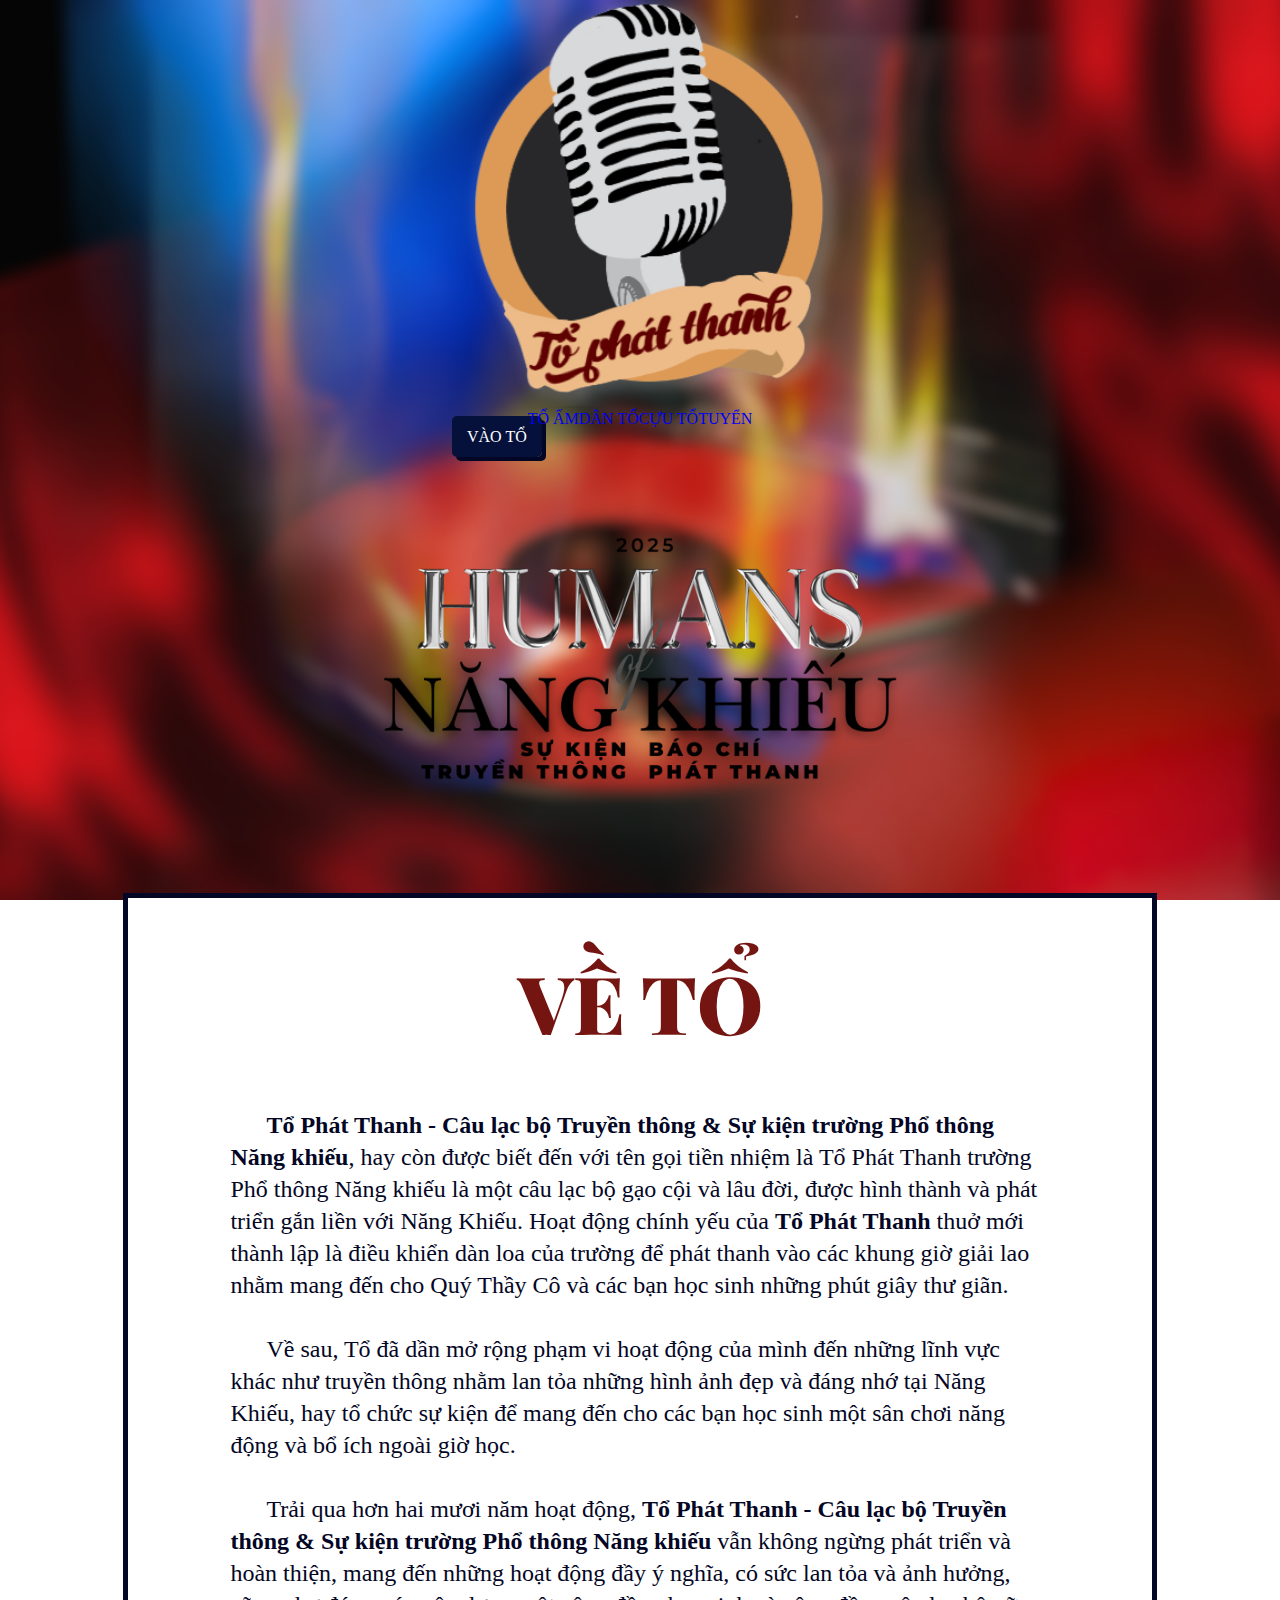
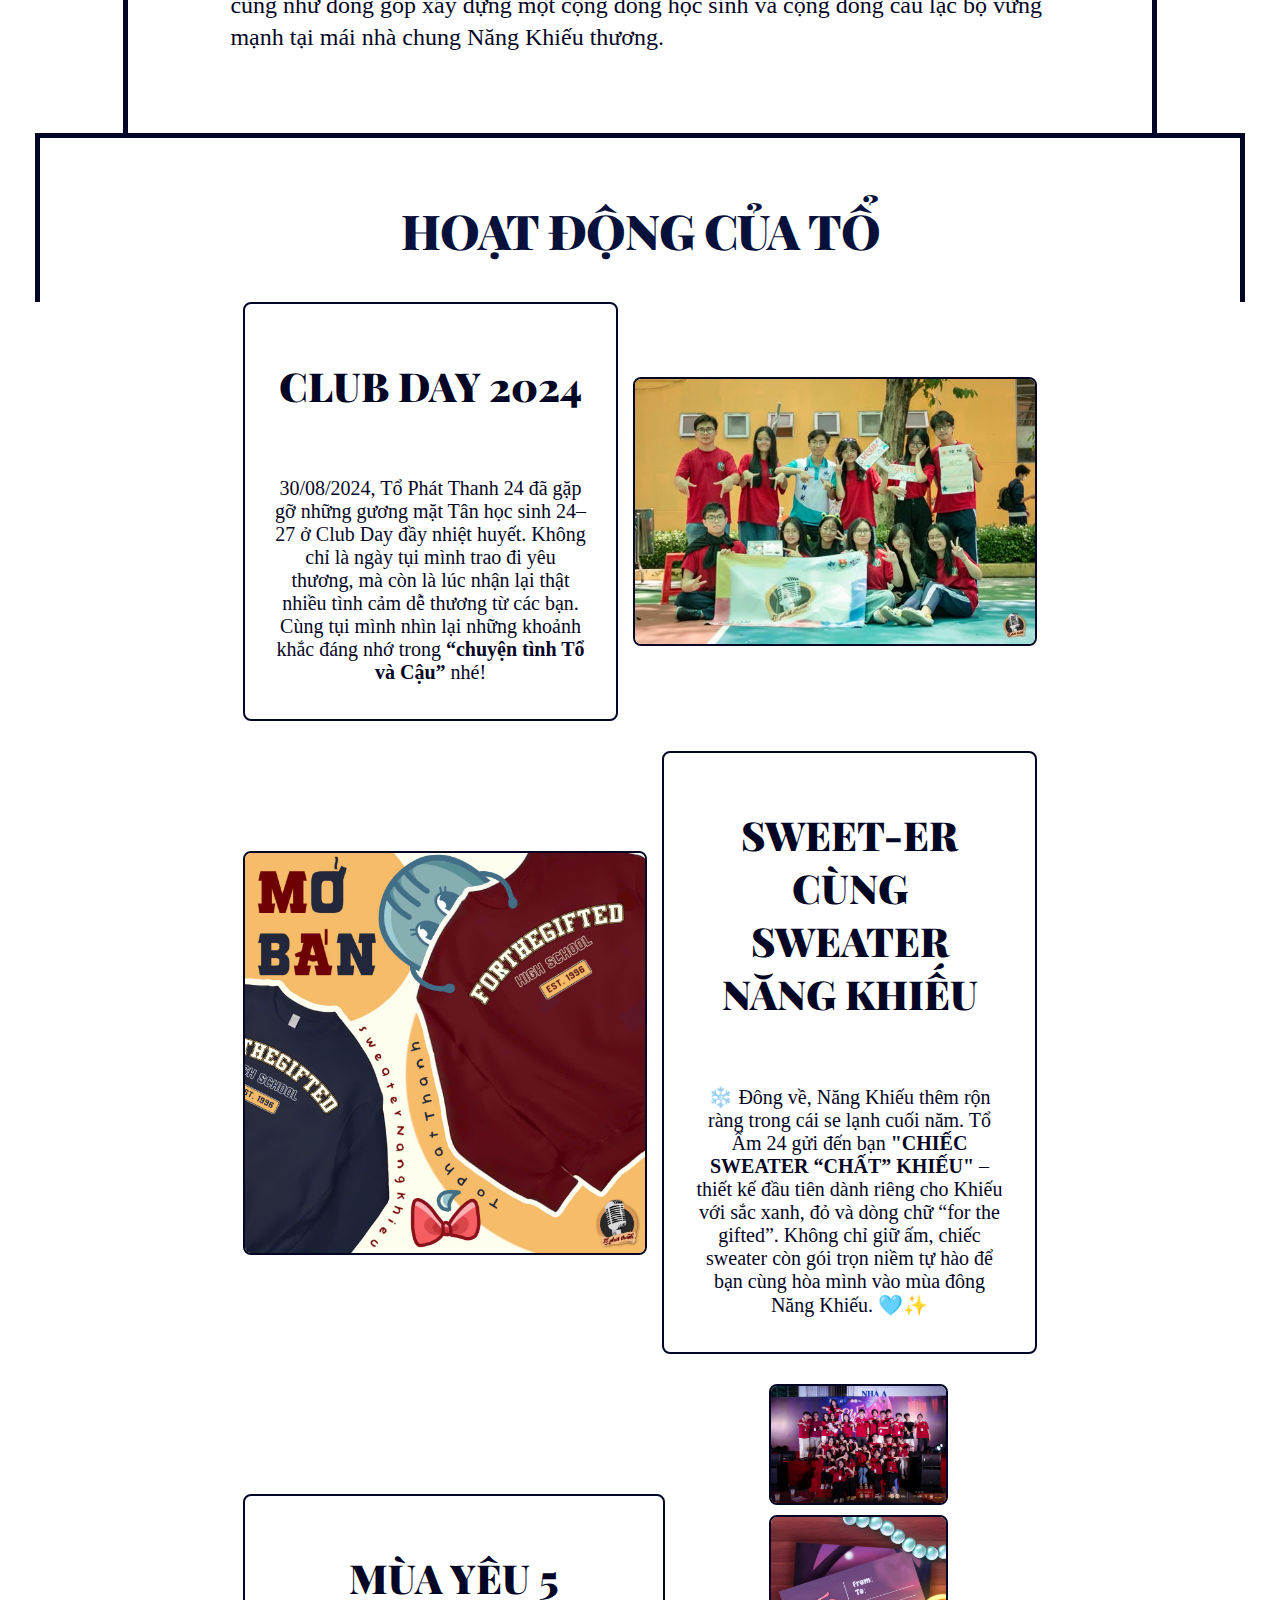
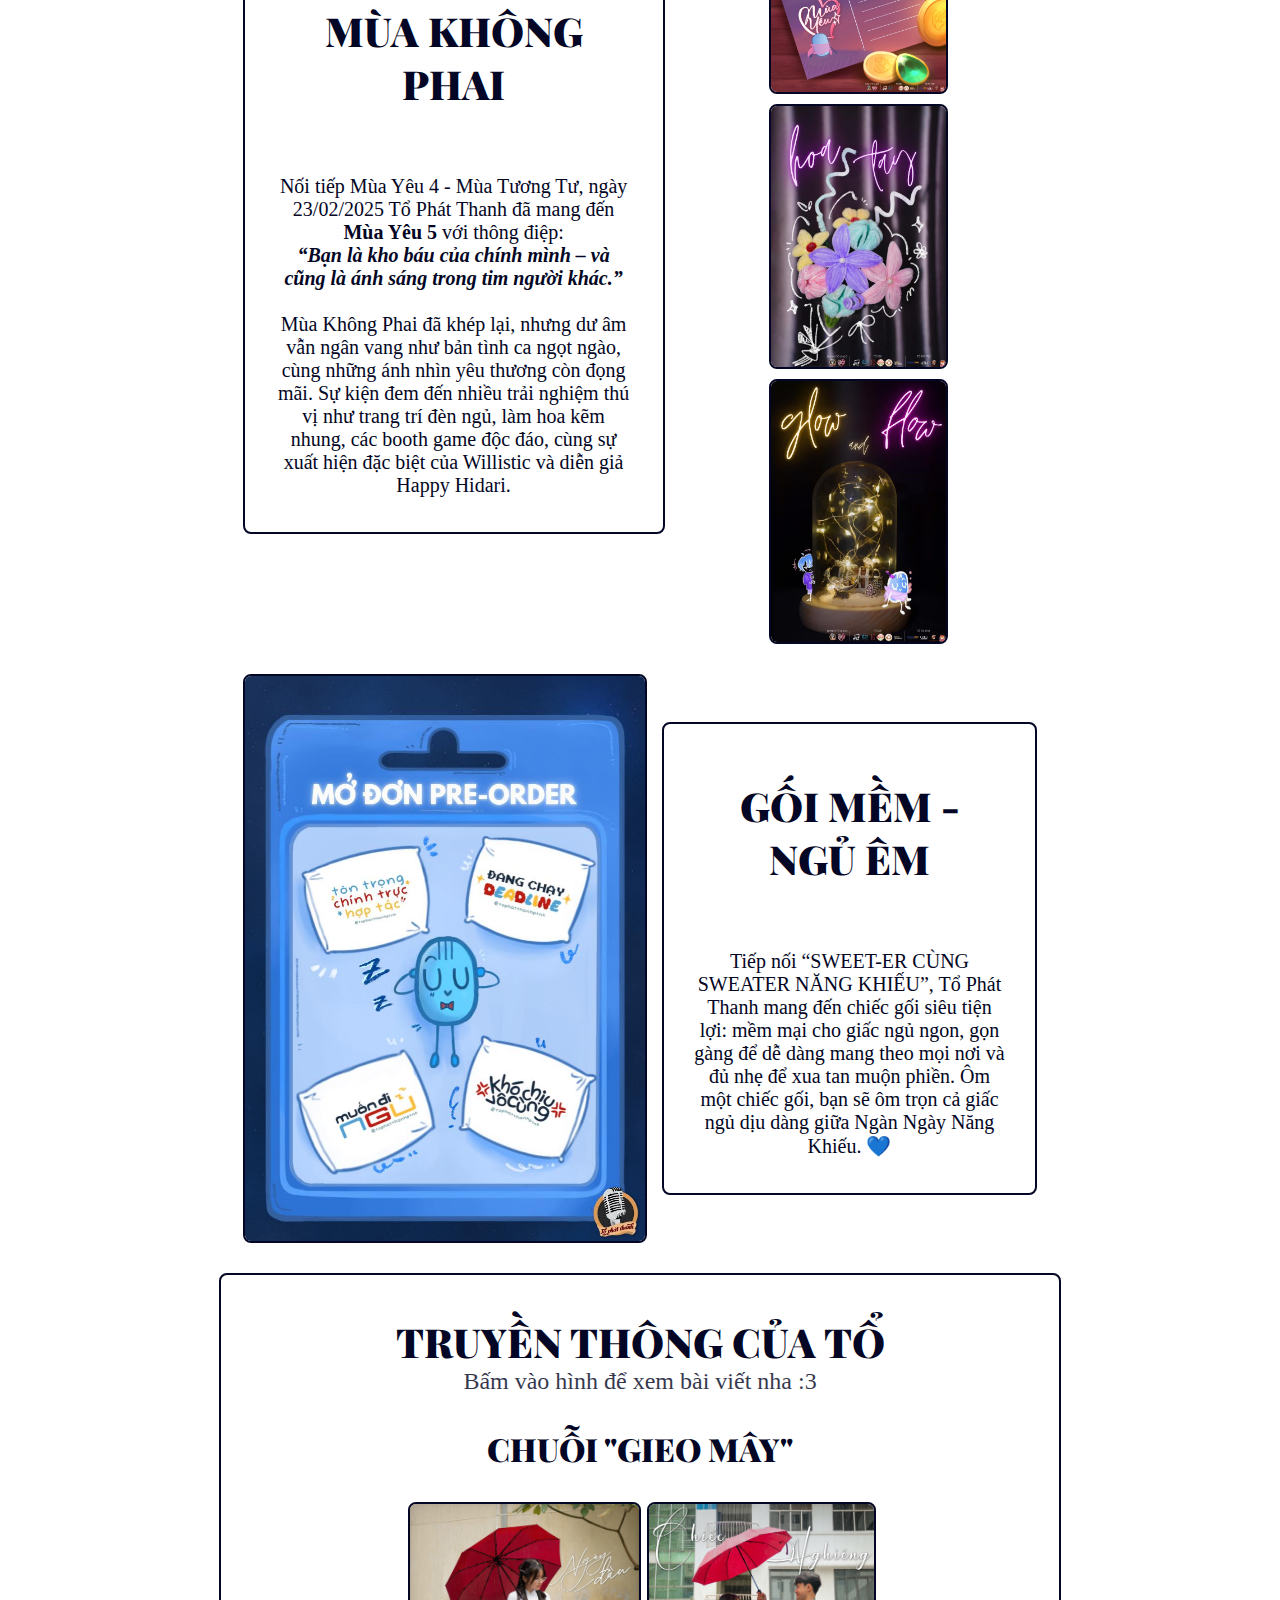
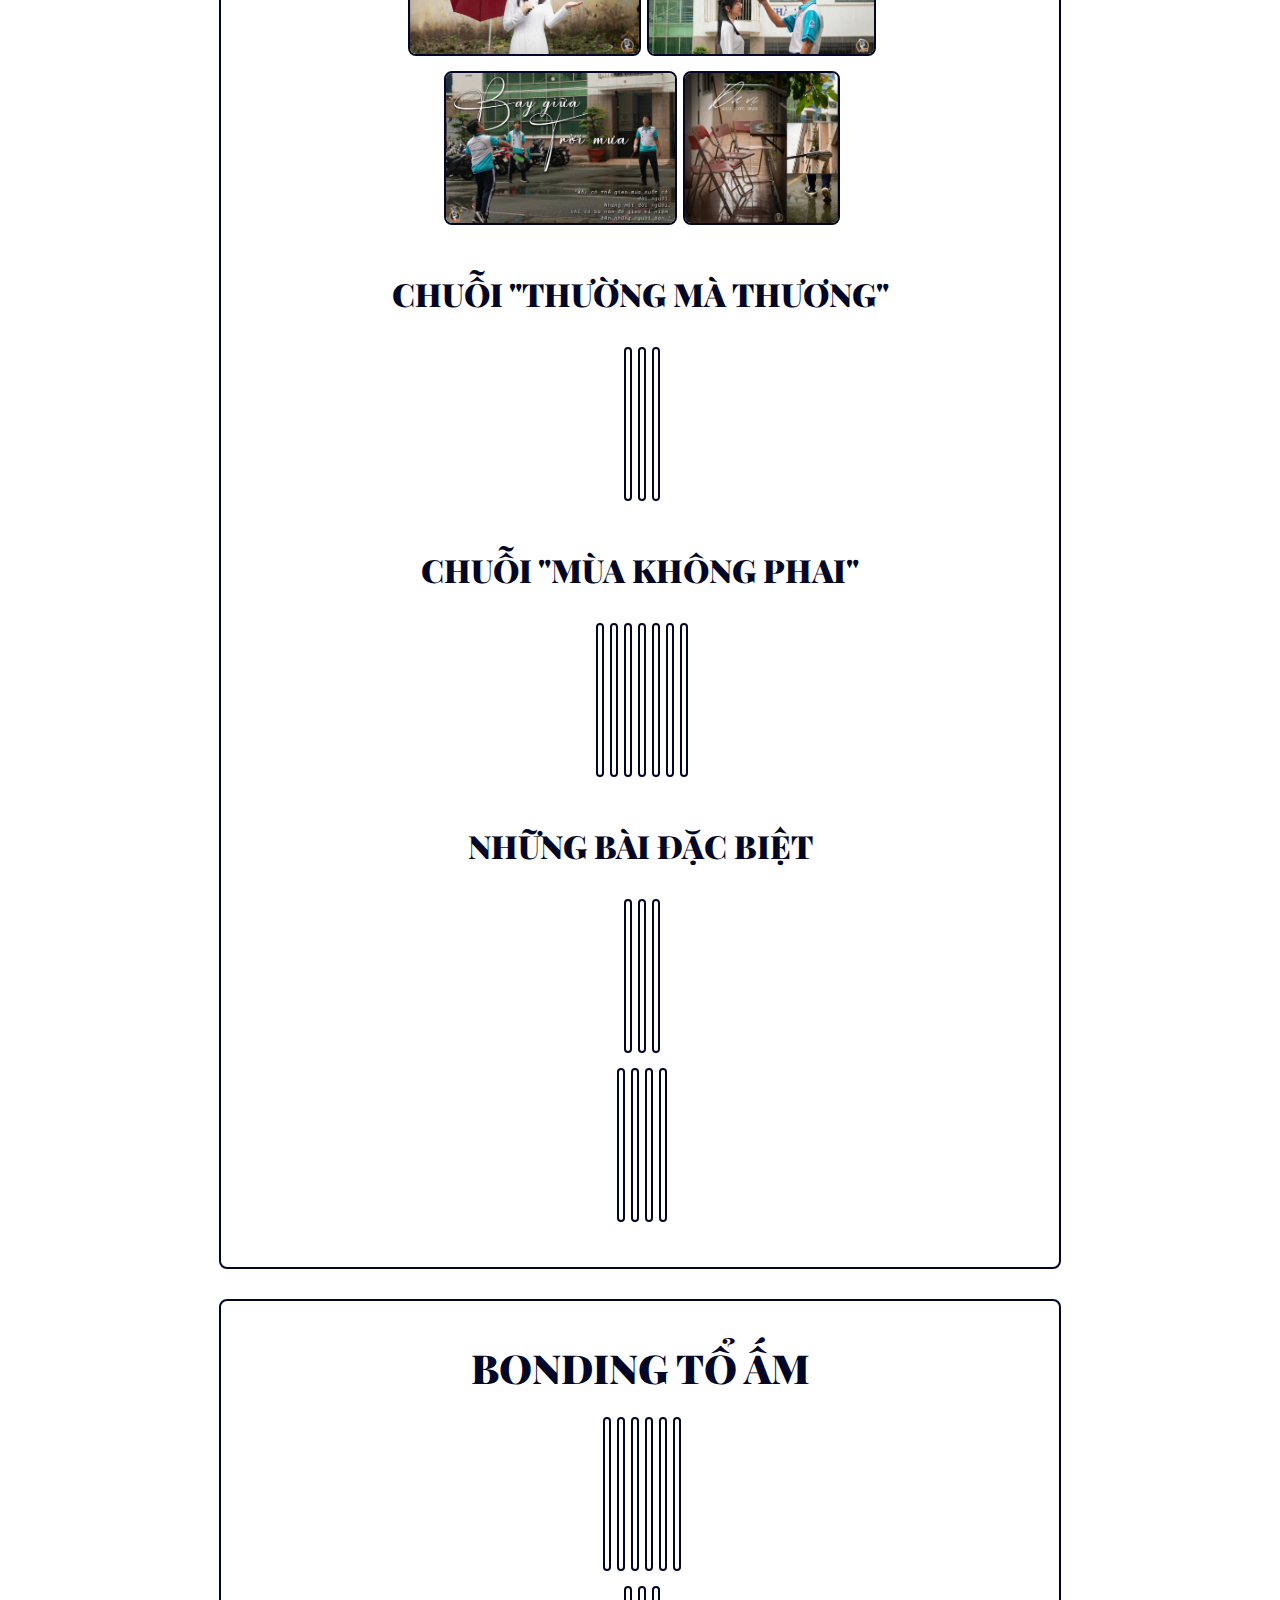
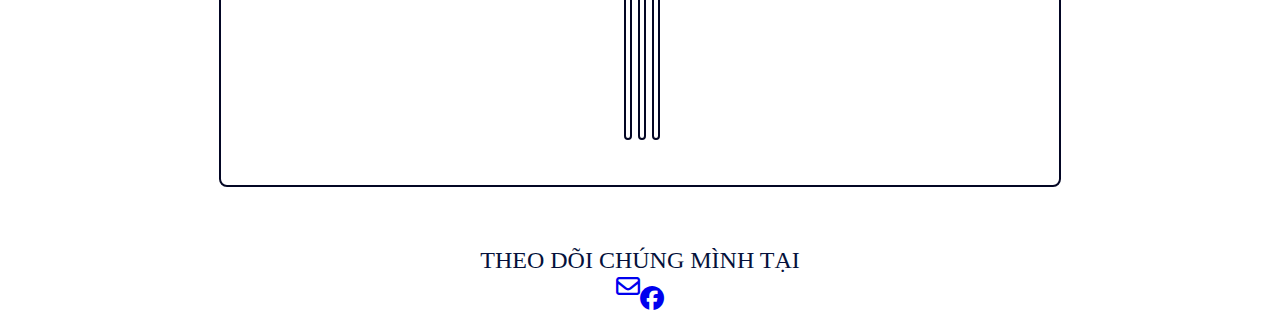
<file: Home/index.html>
<!DOCTYPE html>
<html lang="vi">
  <head>
    <meta charset="UTF-8" />
    <title>
      Tổ Phát Thanh - CLB Truyền thông & Sự kiện trường Phổ thông Năng khiếu
    </title>
    <link rel="preconnect" href="https://fonts.googleapis.com" />
    <link rel="preconnect" href="https://fonts.gstatic.com" crossorigin />
    <link
      rel="stylesheet"
      href="https://fonts.googleapis.com/css2?family=Material+Symbols+Outlined:opsz,wght,FILL,GRAD@24,400,0,0"
    />
    <meta name="viewport" content="width=device-width, initial-scale=1.0" />
    <meta name="viewport" content="width=device-width, initial-scale=1" />
    <link
      rel="stylesheet"
      href="../assets25/font/fontawesome/css/fontawesome.css"
    />
    <link rel="stylesheet" href="../assets25/font/fontawesome/css/brands.css" />
    <link
      rel="stylesheet"
      href="../assets25/font/fontawesome/css/regular.css"
    />
    <link rel="stylesheet" href="../style.css" />
    <link rel="stylesheet" href="style.css" />
    <link rel="icon" type="image/x-icon" href="../assets25/logo.png" />
  </head>
  <body>
    <div id="navBar" class="navBar">
      <a class="logo" href="../Home/index.html" target="_self">
        <img src="../assets25/logo.png" alt="TPT Logo" draggable="false" />
      </a>
      <span id="navElements" class="navElements">
        <a class="home active" href="../Home">TỔ ẤM</a>
        <a class="coreTeam" href="../CoreTeam">DÂN TỔ</a>
        <a class="exMem" href="../ExMem">CỰU TỔ</a>
        <a class="recruitment" href="../Recruitment">TUYỂN</a>
        <a
          class="joinUs"
          href="https://forms.gle/GCFXN4StDuGuJmJV7"
          target="_blank"
          >VÀO TỔ</a
        >
      </span>
      <a
        class="joinUs"
        href="https://forms.gle/GCFXN4StDuGuJmJV7"
        target="_blank"
        >VÀO TỔ</a
      >
      <div id="menu" class="material-symbols-outlined">menu</div>
    </div>
    <div class="main">
      <div class="title">
        <img src="../assets25/banner.png" alt="banner" loading="lazy" />
      </div>
      <div class="aboutUs">
        VỀ TỔ
        <p>
          &nbsp;&nbsp;&nbsp;&nbsp;&nbsp;&nbsp;<b
            >Tổ Phát Thanh - Câu lạc bộ Truyền thông & Sự kiện trường Phổ thông
            Năng khiếu</b
          >, hay còn được biết đến với tên gọi tiền nhiệm là Tổ Phát Thanh
          trường Phổ thông Năng khiếu là một câu lạc bộ gạo cội và lâu đời, được
          hình thành và phát triển gắn liền với Năng Khiếu. Hoạt động chính yếu
          của <b>Tổ Phát Thanh</b> thuở mới thành lập là điều khiển dàn loa của
          trường để phát thanh vào các khung giờ giải lao nhằm mang đến cho Quý
          Thầy Cô và các bạn học sinh những phút giây thư giãn.<br /><br />

          &nbsp;&nbsp;&nbsp;&nbsp;&nbsp;&nbsp;Về sau, Tổ đã dần mở rộng phạm vi
          hoạt động của mình đến những lĩnh vực khác như truyền thông nhằm lan
          tỏa những hình ảnh đẹp và đáng nhớ tại Năng Khiếu, hay tổ chức sự kiện
          để mang đến cho các bạn học sinh một sân chơi năng động và bổ ích
          ngoài giờ học.<br /><br />

          &nbsp;&nbsp;&nbsp;&nbsp;&nbsp;&nbsp;Trải qua hơn hai mươi năm hoạt
          động,
          <b
            >Tổ Phát Thanh - Câu lạc bộ Truyền thông & Sự kiện trường Phổ thông
            Năng khiếu</b
          >
          vẫn không ngừng phát triển và hoàn thiện, mang đến những hoạt động đầy
          ý nghĩa, có sức lan tỏa và ảnh hưởng, cũng như đóng góp xây dựng một
          cộng đồng học sinh và cộng đồng câu lạc bộ vững mạnh tại mái nhà chung
          Năng Khiếu thương.
        </p>
        <span>
          <span><pre>HOẠT ĐỘNG CỦA TỔ</pre></span>
        </span>
      </div>
      <div class="whiteCanvas">
        <div class="achievementsAndImages">
          <div class="mainElement">
            <span>
              <p>CLUB DAY 2024</p>
              <p>
                30/08/2024, Tổ Phát Thanh 24 đã gặp gỡ những gương mặt Tân học
                sinh 24–27 ở Club Day đầy nhiệt huyết. Không chỉ là ngày tụi
                mình trao đi yêu thương, mà còn là lúc nhận lại thật nhiều tình
                cảm dễ thương từ các bạn. Cùng tụi mình nhìn lại những khoảnh
                khắc đáng nhớ trong <b>“chuyện tình Tổ và Cậu”</b> nhé!
              </p>
            </span>
            <img src="../assets25/hd/cd.jpg" loading="lazy" />
          </div>
          <div class="mainElement">
            <span>
              <p>
                SWEET-ER<br />
                CÙNG SWEATER<br />
                NĂNG KHIẾU
              </p>
              <p>
                ❄️ Đông về, Năng Khiếu thêm rộn ràng trong cái se lạnh cuối năm.
                Tổ Ấm 24 gửi đến bạn <b>"CHIẾC SWEATER “CHẤT” KHIẾU"</b> – thiết
                kế đầu tiên dành riêng cho Khiếu với sắc xanh, đỏ và dòng chữ
                “for the gifted”. Không chỉ giữ ấm, chiếc sweater còn gói trọn
                niềm tự hào để bạn cùng hòa mình vào mùa đông Năng Khiếu. 🩵✨
              </p>
            </span>
            <img src="../assets25/hd/swt.jpg" loading="lazy" />
          </div>
          <div class="mainElement">
            <span>
              <p>
                MÙA YÊU 5 <br />
                MÙA KHÔNG PHAI
              </p>
              <p>
                Nối tiếp Mùa Yêu 4 - Mùa Tương Tư, ngày 23/02/2025 Tổ Phát Thanh
                đã mang đến <b>Mùa Yêu 5</b> với thông điệp: <br /><b
                  ><i
                    >“Bạn là kho báu của chính mình – và cũng là ánh sáng trong
                    tim người khác.”</i
                  ></b
                >
                <br /><br />Mùa Không Phai đã khép lại, nhưng dư âm vẫn ngân
                vang như bản tình ca ngọt ngào, cùng những ánh nhìn yêu thương
                còn đọng mãi. Sự kiện đem đến nhiều trải nghiệm thú vị như trang
                trí đèn ngủ, làm hoa kẽm nhung, các booth game độc đáo, cùng sự
                xuất hiện đặc biệt của Willistic và diễn giả Happy Hidari.
              </p>
            </span>
            <span class="images">
              <img src="../assets25/hd/my1.jpg" loading="lazy" />
              <img src="../assets25/hd/my2.jpg" loading="lazy" />
              <img src="../assets25/hd/my3.jpg" loading="lazy" />
              <img src="../assets25/hd/my4.jpg" loading="lazy" />
            </span>
          </div>
          <div class="mainElement">
            <span>
              <p>GỐI MỀM - NGỦ ÊM</p>
              <p>
                Tiếp nối “SWEET-ER CÙNG SWEATER NĂNG KHIẾU”, Tổ Phát Thanh mang
                đến chiếc gối siêu tiện lợi: mềm mại cho giấc ngủ ngon, gọn gàng
                để dễ dàng mang theo mọi nơi và đủ nhẹ để xua tan muộn phiền. Ôm
                một chiếc gối, bạn sẽ ôm trọn cả giấc ngủ dịu dàng giữa Ngàn
                Ngày Năng Khiếu. 💙
              </p>
            </span>
            <img src="../assets25/hd/goi.jpg" loading="lazy" />
          </div>
          <div class="communication">
            <p>TRUYỀN THÔNG CỦA TỔ</p>
            <p>Bấm vào hình để xem bài viết nha :3</p>
            <div>
              <p>CHUỖI "GIEO MÂY"</p>
              <span>
                <a
                  class="fbPost"
                  href="https://web.facebook.com/share/p/1AHSutYNYv/"
                  target="_blank"
                >
                  <img src="../assets25/pr/gm1.jpg" alt="GM_1" loading="lazy" />
                </a>
                <a
                  class="fbPost"
                  href="https://web.facebook.com/share/p/19kBmG5iiH/"
                  target="_blank"
                >
                  <img src="../assets25/pr/gm2.jpg" alt="GM_2" loading="lazy" />
                </a>
              </span>
              <span>
                <a
                  class="fbPost"
                  href="https://web.facebook.com/share/p/178NiR14Mw/"
                  target="_blank"
                >
                  <img src="../assets25/pr/gm3.jpg" alt="GM_3" loading="lazy" />
                </a>
                <a
                  class="fbPost"
                  href="https://web.facebook.com/share/p/1ANmqkRCP2/"
                  target="_blank"
                >
                  <img src="../assets25/pr/gm4.png" alt="GM_4" loading="lazy" />
                </a>
              </span>
              <p>CHUỖI "THƯỜNG MÀ THƯƠNG"</p>
              <span>
                <a
                  class="fbPost"
                  href="https://web.facebook.com/share/p/16y2YeHmeZ/"
                  target="_blank"
                >
                  <img
                    src="../assets25/pr/tmt1.jpg"
                    alt="tmt_1"
                    loading="lazy"
                  />
                </a>
                <a
                  class="fbPost"
                  href="https://web.facebook.com/share/p/1CQfHajWBU/"
                  target="_blank"
                >
                  <img
                    src="../assets25/pr/tmt2.png"
                    alt="tmt_2"
                    loading="lazy"
                  />
                </a>
                <a
                  class="fbPost"
                  href="https://web.facebook.com/share/p/1HF3J2sGB1/"
                  target="_blank"
                >
                  <img
                    src="../assets25/pr/tmt3.png"
                    alt="tmt_3"
                    loading="lazy"
                  />
                </a>
              </span>
              <p>CHUỖI "MÙA KHÔNG PHAI"</p>
              <span>
                <a
                  class="fbPost"
                  href="https://web.facebook.com/share/p/1J9RbdFtiP/"
                  target="_blank"
                >
                  <img
                    src="../assets25/pr/mkp1.png"
                    alt="mkp1"
                    loading="lazy"
                  />
                </a>
                <a
                  class="fbPost"
                  href="https://web.facebook.com/share/p/1ACZ4vY5Ht/"
                  target="_blank"
                >
                  <img
                    src="../assets25/pr/mkp2.png"
                    alt="mkp2"
                    loading="lazy"
                  />
                </a>
                <a
                  class="fbPost"
                  href="https://web.facebook.com/share/p/1J8cZ5a6n9/"
                  target="_blank"
                >
                  <img
                    src="../assets25/pr/mkp3.png"
                    alt="mkp3"
                    loading="lazy"
                  />
                </a>
                <a
                  class="fbPost"
                  href="https://web.facebook.com/share/p/1EgzdJdL8v/"
                  target="_blank"
                >
                  <img
                    src="../assets25/pr/mkp4.png"
                    alt="mkp4"
                    loading="lazy"
                  />
                </a>
                <a
                  class="fbPost"
                  href="https://web.facebook.com/share/p/19uZEoFChX/"
                  target="_blank"
                >
                  <img
                    src="../assets25/pr/mkp5.png"
                    alt="mkp5"
                    loading="lazy"
                  />
                </a>
                <a
                  class="fbPost"
                  href="https://web.facebook.com/share/p/1FhnLTBKuN/"
                  target="_blank"
                >
                  <img
                    src="../assets25/pr/mkp6.png"
                    alt="mkp6"
                    loading="lazy"
                  />
                </a>
                <a
                  class="fbPost"
                  href="https://web.facebook.com/share/p/19gRHdugcA/"
                  target="_blank"
                >
                  <img
                    src="../assets25/pr/mkp7.png"
                    alt="mkp7"
                    loading="lazy"
                  />
                </a>
              </span>
              <p>NHỮNG BÀI ĐẶC BIỆT</p>
              <span>
                <a
                  class="fbPost"
                  href="https://web.facebook.com/share/p/163MghwKS5/"
                  target="_blank"
                >
                  <img src="../assets25/pr/db1.png" alt="db1" loading="lazy" />
                </a>
                <a
                  class="fbPost"
                  href="https://web.facebook.com/share/p/1HF3J2sGB1/"
                  target="_blank"
                >
                  <img src="../assets25/pr/db2.png" alt="db2" loading="lazy" />
                </a>
                <a
                  class="fbPost"
                  href="https://web.facebook.com/share/p/1GiCiPMfjW/"
                  target="_blank"
                >
                  <img src="../assets25/pr/db3.jpg" alt="db3" loading="lazy" />
                </a>
              </span>
              <span>
                <a
                  class="fbPost"
                  href="https://web.facebook.com/share/p/1AyiQuuCmP/"
                  target="_blank"
                >
                  <img src="../assets25/pr/db4.jpg" alt="db4" loading="lazy" />
                </a>
                <a
                  class="fbPost"
                  href="https://web.facebook.com/share/p/1FG7YxM6nh/"
                  target="_blank"
                >
                  <img src="../assets25/pr/db5.jpg" alt="db5" loading="lazy" />
                </a>
                <a
                  class="fbPost"
                  href="https://web.facebook.com/share/p/16GrxhVjxS/"
                  target="_blank"
                >
                  <img src="../assets25/pr/db6.png" alt="db6" loading="lazy" />
                </a>
                <a
                  class="fbPost"
                  href="https://web.facebook.com/share/p/1VnQiT6fJT/"
                  target="_blank"
                >
                  <img src="../assets25/pr/db7.png" alt="db7" loading="lazy" />
                </a>
              </span>
            </div>
          </div>
          <div class="communication">
            <p>BONDING TỔ ẤM</p>
            <div>
              <br />
              <span>
                <a class="fbPost">
                  <img src="../assets25/bd/2.jpg" alt="bd_2" loading="lazy" />
                </a>
                <a class="fbPost">
                  <img src="../assets25/bd/4.jpg" alt="bd_4" loading="lazy" />
                </a>
                <a class="fbPost">
                  <img src="../assets25/bd/7.jpg" alt="bd_7" loading="lazy" />
                </a>
                <a class="fbPost">
                  <img src="../assets25/bd/1.jpg" alt="bd_1" loading="lazy" />
                </a>
                <a class="fbPost">
                  <img src="../assets25/bd/5.JPG" alt="bd_5" loading="lazy" />
                </a>
                <a class="fbPost">
                  <img src="../assets25/bd/6.JPG" alt="bd_6" loading="lazy" />
                </a>
              </span>
              <span>
                <a class="fbPost">
                  <img src="../assets25/bd/8.JPG" alt="bd_8" loading="lazy" />
                </a>
                <a class="fbPost">
                  <img src="../assets25/bd/3.JPG" alt="bd_3" loading="lazy" />
                </a>
                <a class="fbPost">
                  <img src="../assets25/bd/10.JPG" alt="bd_10" loading="lazy" />
                </a>
              </span>
            </div>
          </div>
        </div>
      </div>
      <div class="followUs">
        <span> THEO DÕI CHÚNG MÌNH TẠI </span>
        <span>
          <a href="mailto:humansofnangkhieu@ptnk.edu.vn" target="_blank">
            <i class="far fa-envelope"></i>
            <p></p>
          </a>
          <a
            href="https://www.facebook.com/profile.php?id=61584035608788"
            target="_blank"
          >
            <i class="fab fa-facebook"></i>
          </a>
        </span>
      </div>
    </div>
    <script src="../script.js"></script>
  </body>
</html>
</file>
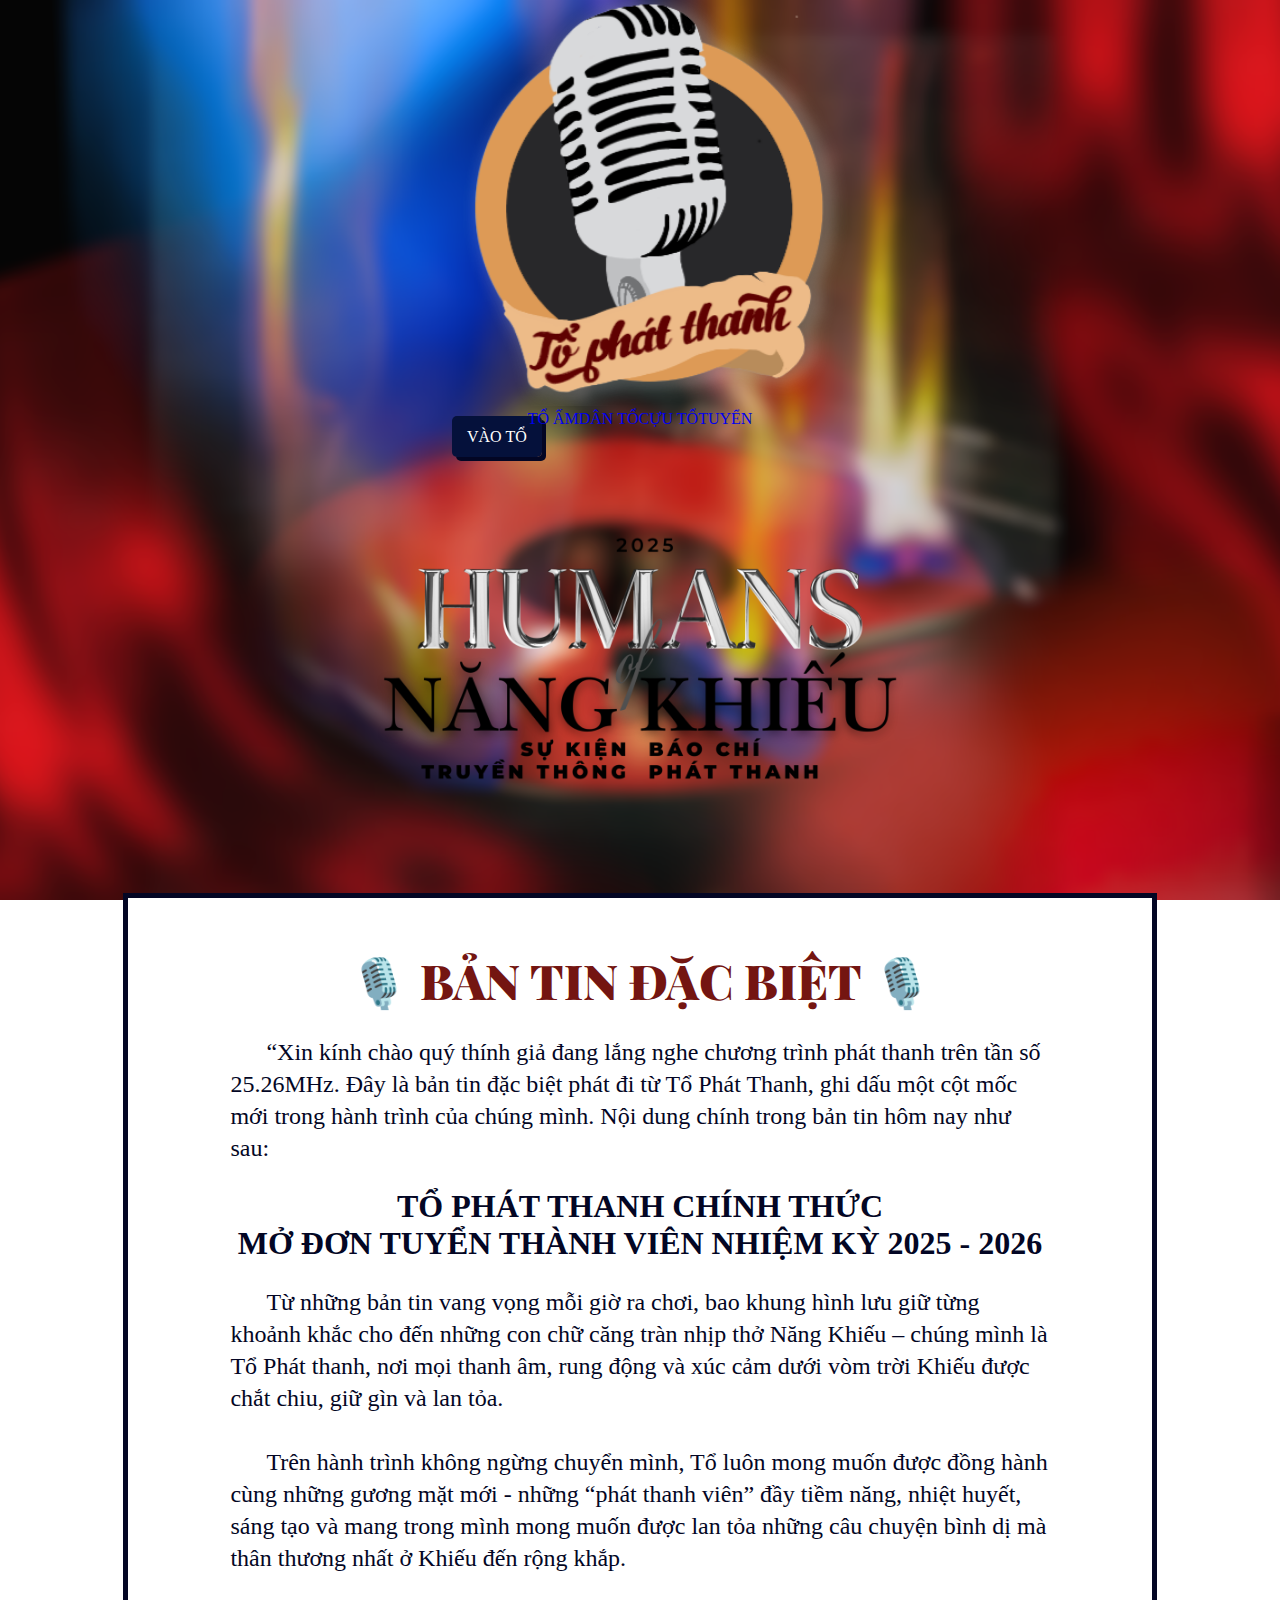
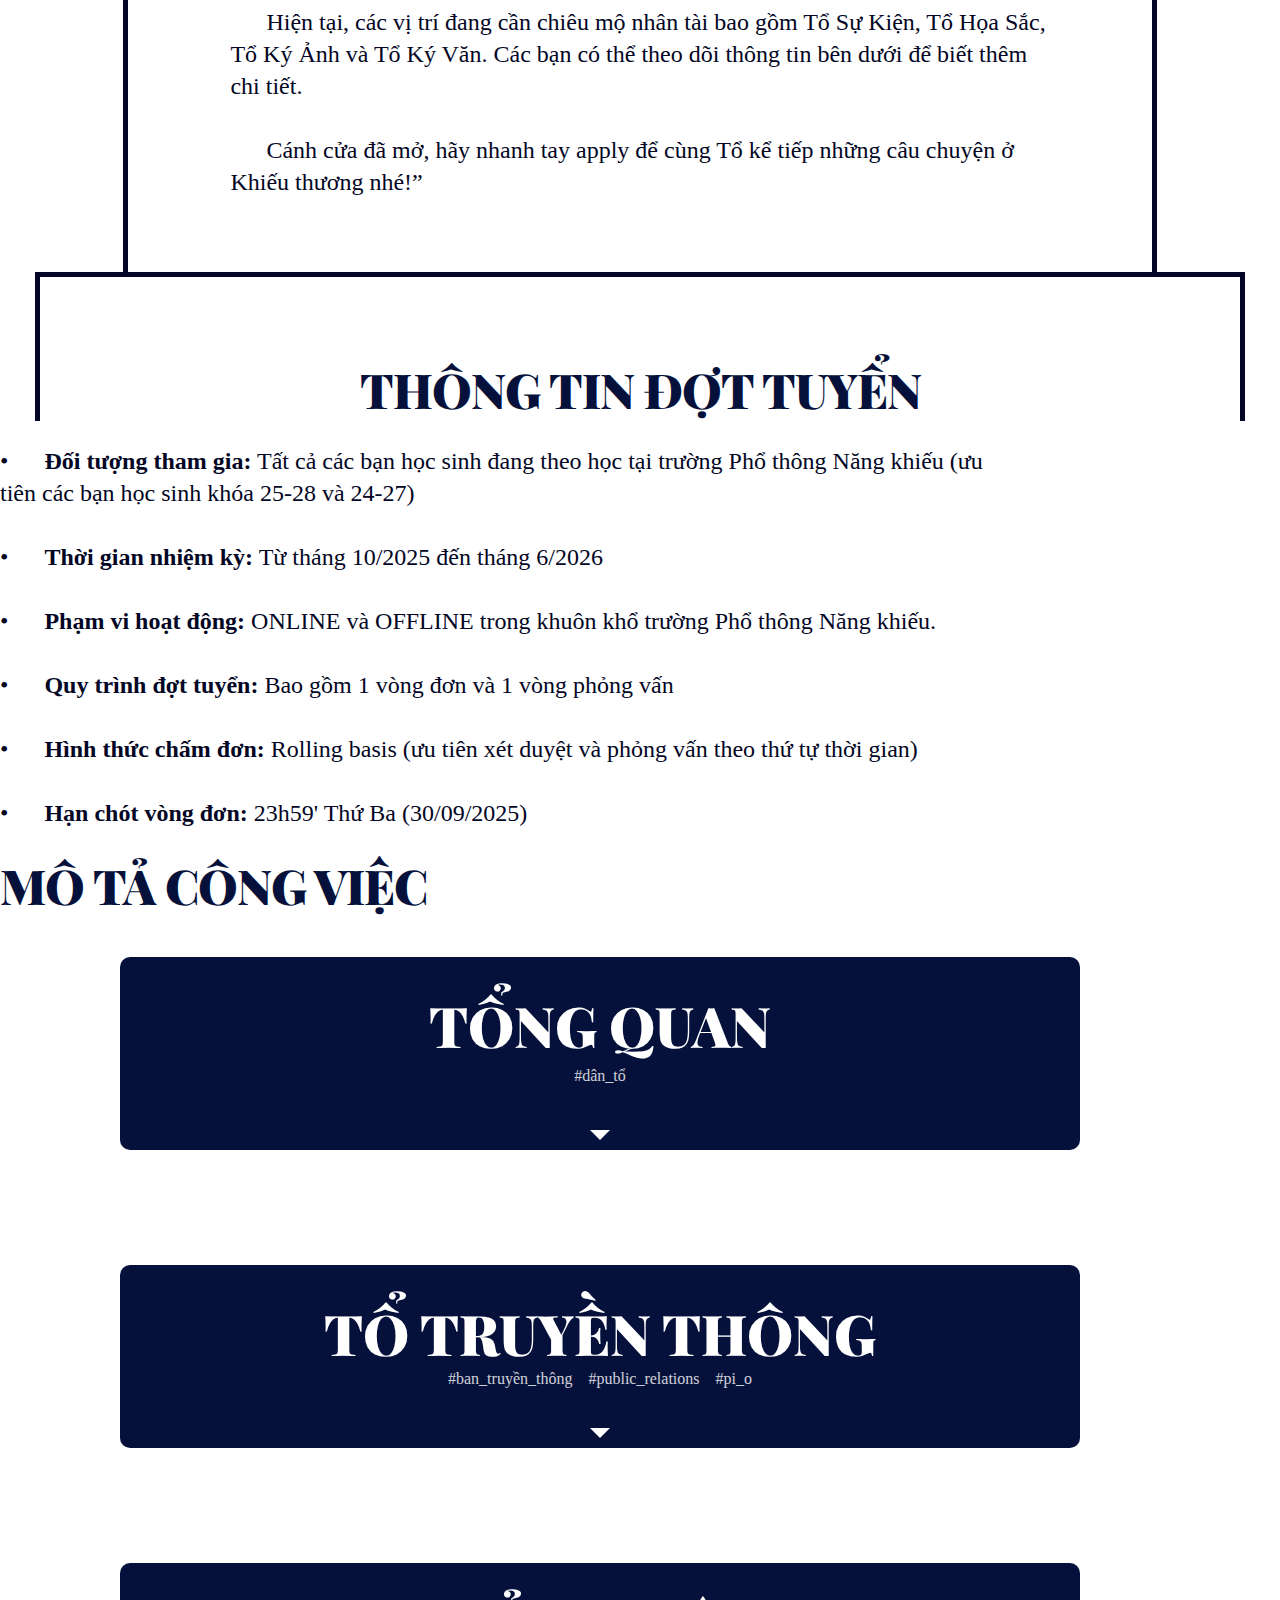
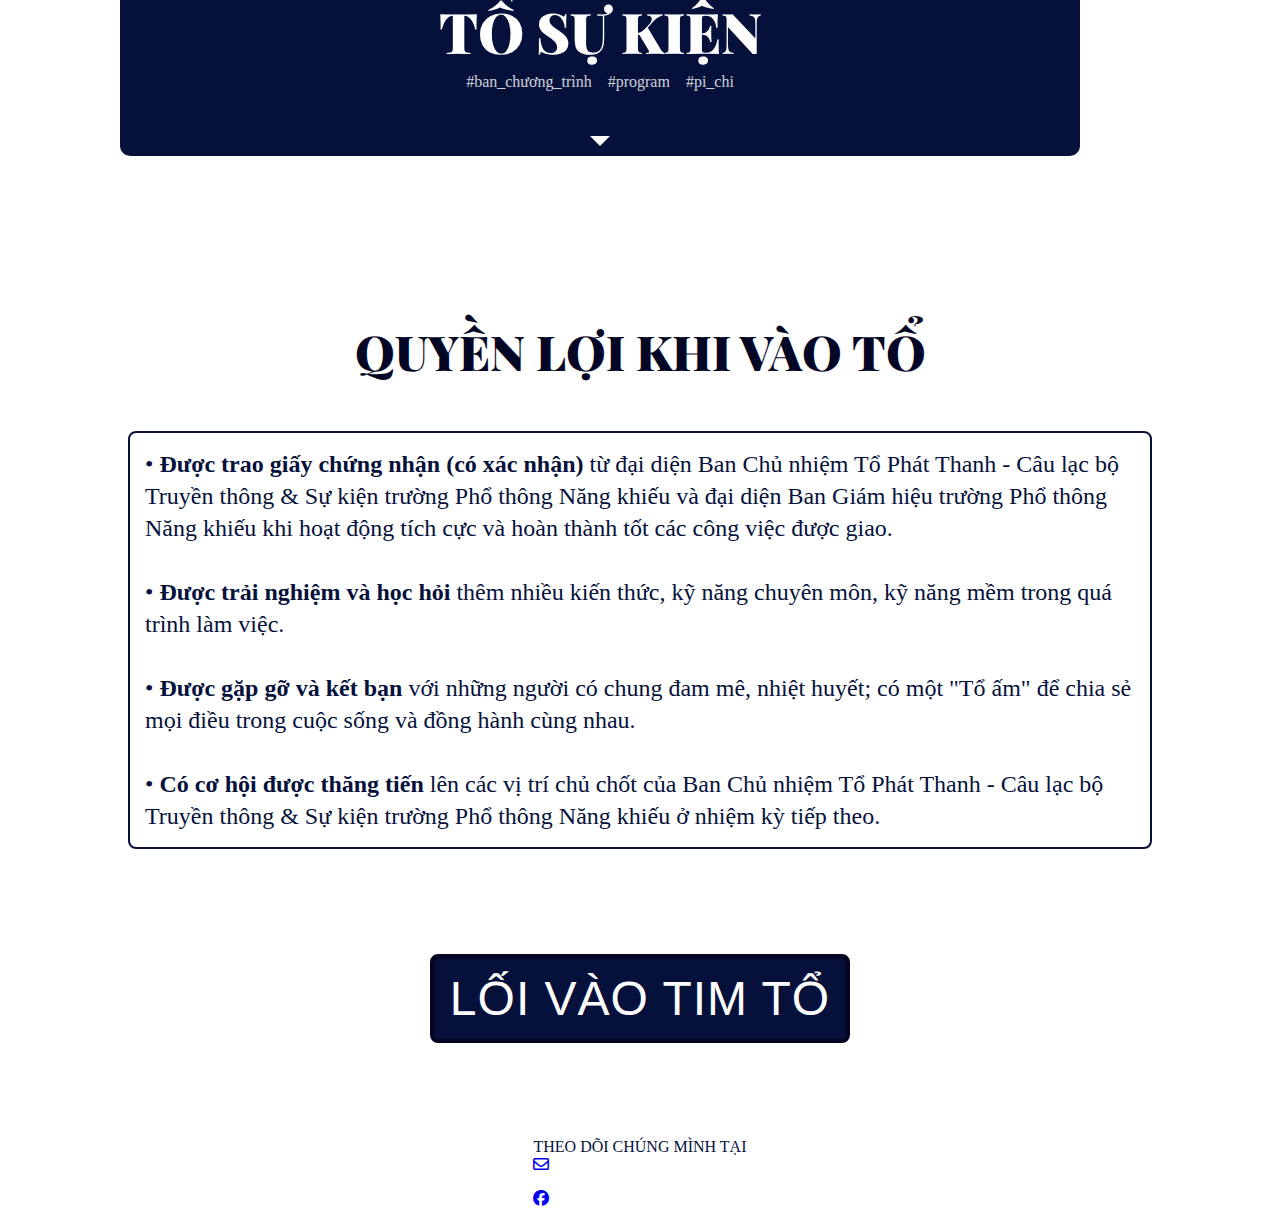
<file: Recruitment/index.html>
<!DOCTYPE html>
<html lang="vi">
  <head>
    <meta charset="UTF-8" />
    <title>
      Humans of Năng Khiếu
    </title>
    <link rel="preconnect" href="https://fonts.googleapis.com" />
    <link rel="preconnect" href="https://fonts.gstatic.com" crossorigin />
    <link
      rel="stylesheet"
      href="https://fonts.googleapis.com/css2?family=Material+Symbols+Outlined:opsz,wght,FILL,GRAD@24,400,0,0"
    />
    <meta name="viewport" content="width=device-width, initial-scale=1.0" />
    <meta name="viewport" content="width=device-width, initial-scale=1" />
    <link
      rel="stylesheet"
      href="../assets25/font/fontawesome/css/fontawesome.css"
    />
    <link rel="stylesheet" href="../assets25/font/fontawesome/css/brands.css" />
    <link
      rel="stylesheet"
      href="../assets25/font/fontawesome/css/regular.css"
    />
    <link rel="stylesheet" href="../style.css" />
    <link rel="stylesheet" href="style.css" />
    <link rel="icon" type="image/x-icon" href="../assets25/logo.png" />
  </head>
  <body>
    <div id="navBar" class="navBar">
      <a class="logo" href="../Home/index.html">
        <img src="../assets25/logo.png" alt="HNK Logo" draggable="false" />
      </a>
      <span id="navElements" class="navElements">
        <a class="home" href="../Home">TỔ ẤM</a>
        <a class="coreTeam" href="../CoreTeam">DÂN TỔ</a>
        <a class="exMem" href="../ExMem">CỰU TỔ</a>
        <a class="recruitment active" href="../Recruitment">TUYỂN</a>
        <a
          class="joinUs"
          href="https://forms.gle/GCFXN4StDuGuJmJV7"
          target="_blank"
          >VÀO TỔ</a
        >
      </span>
      <a
        class="joinUs"
        href="https://forms.gle/GCFXN4StDuGuJmJV7"
        target="_blank"
        >VÀO TỔ</a
      >
      <div id="menu" class="material-symbols-outlined">menu</div>
    </div>
    <div class="main">
      <div class="title">
        <img src="../assets25/banner.png" alt="banner" loading="lazy" />
      </div>
      <div class="aboutUs">
        🎙️ BẢN TIN ĐẶC BIỆT 🎙️<br />
        <p>
          &nbsp;&nbsp;&nbsp;&nbsp;&nbsp;&nbsp;“Xin kính chào quý thính giả đang
          lắng nghe chương trình phát thanh trên tần số 25.26MHz. Đây là bản tin
          đặc biệt phát đi từ Tổ Phát Thanh, ghi dấu một cột mốc mới trong hành
          trình của chúng mình. Nội dung chính trong bản tin hôm nay như sau:
        </p>
        <div>
          <b
            >TỔ PHÁT THANH CHÍNH THỨC <br />MỞ ĐƠN TUYỂN THÀNH VIÊN NHIỆM KỲ
            2025 - 2026</b
          >
        </div>
        <p>
          &nbsp;&nbsp;&nbsp;&nbsp;&nbsp;&nbsp;Từ những bản tin vang vọng mỗi giờ
          ra chơi, bao khung hình lưu giữ từng khoảnh khắc cho đến những con chữ
          căng tràn nhịp thở Năng Khiếu – chúng mình là Tổ Phát thanh, nơi mọi
          thanh âm, rung động và xúc cảm dưới vòm trời Khiếu được chắt chiu, giữ
          gìn và lan tỏa.<br /><br />
          &nbsp;&nbsp;&nbsp;&nbsp;&nbsp;&nbsp;Trên hành trình không ngừng chuyển
          mình, Tổ luôn mong muốn được đồng hành cùng những gương mặt mới -
          những “phát thanh viên” đầy tiềm năng, nhiệt huyết, sáng tạo và mang
          trong mình mong muốn được lan tỏa những câu chuyện bình dị mà thân
          thương nhất ở Khiếu đến rộng khắp.<br /><br />
          &nbsp;&nbsp;&nbsp;&nbsp;&nbsp;&nbsp;Hiện tại, các vị trí đang cần
          chiêu mộ nhân tài bao gồm Tổ Sự Kiện, Tổ Họa Sắc, Tổ Ký Ảnh và Tổ Ký
          Văn. Các bạn có thể theo dõi thông tin bên dưới để biết thêm chi
          tiết.<br /><br />
          &nbsp;&nbsp;&nbsp;&nbsp;&nbsp;&nbsp;Cánh cửa đã mở, hãy nhanh tay
          apply để cùng Tổ kể tiếp những câu chuyện ở Khiếu thương nhé!”
        </p>
        <span>
          <pre>THÔNG TIN ĐỢT TUYỂN</pre>
        </span>
      </div>
      <div class="whiteCanvas">
        <div class="generalInfo">
          <p>
            &#8226;&nbsp;&nbsp;&nbsp;&nbsp;&nbsp;&nbsp;<b
              >Đối tượng tham gia:</b
            >
            Tất cả các bạn học sinh đang theo học tại trường Phổ thông Năng
            khiếu (ưu tiên các bạn học sinh khóa 25-28 và 24-27)<br /><br />
            &#8226;&nbsp;&nbsp;&nbsp;&nbsp;&nbsp;&nbsp;<b
              >Thời gian nhiệm kỳ:</b
            >
            Từ tháng 10/2025 đến tháng 6/2026 <br /><br />
            &#8226;&nbsp;&nbsp;&nbsp;&nbsp;&nbsp;&nbsp;<b>Phạm vi hoạt động:</b>
            ONLINE và OFFLINE trong khuôn khổ trường Phổ thông Năng khiếu.<br /><br />
            &#8226;&nbsp;&nbsp;&nbsp;&nbsp;&nbsp;&nbsp;<b
              >Quy trình đợt tuyển:</b
            >
            Bao gồm 1 vòng đơn và 1 vòng phỏng vấn<br /><br />
            &#8226;&nbsp;&nbsp;&nbsp;&nbsp;&nbsp;&nbsp;<b
              >Hình thức chấm đơn:</b
            >
            Rolling basis (ưu tiên xét duyệt và phỏng vấn theo thứ tự thời
            gian)<br /><br />
            &#8226;&nbsp;&nbsp;&nbsp;&nbsp;&nbsp;&nbsp;<b>Hạn chót vòng đơn:</b>
            23h59' Thứ Ba (30/09/2025)
          </p>
        </div>
        <pre>MÔ TẢ CÔNG VIỆC</pre>
        <div class="mainRequirements">
          <div class="department">
            <div class="subTitle">
              <span class="subDescription">
                <span>TỔNG QUAN</span>
                <span>#dân_tổ</span>
                <span></span>
              </span>
            </div>
            <div class="requirements">
              <div class="container">
                <span>TRÁCH NHIỆM</span>
                <p>
                  &#8226; Tham gia trong quá trình chuẩn bị cho các hoạt động và
                  làm staff trong các sự kiện do Tổ Phát Thanh tổ chức.
                  <br /><br />
                  &#8226; Tham gia các hoạt động nội bộ của Tổ Phát Thanh như
                  họp toàn câu lạc bộ, họp ban, bonding.
                  <br /><br />
                  &#8226; Chủ động hoàn thành công việc đúng tiến độ.
                  <br /><br />
                  &#8226; Biết lắng nghe và hòa đồng với mọi người.
                  <br /><br />
                  &#8226; Quan tâm và đóng góp cho Tổ Phát Thanh.
                  <br /><br />
                </p>
              </div>
              <div class="container">
                <span>YÊU CẦU</span>
                <p>
                  &#8226; Cởi mở với các hoạt động yêu cầu làm việc nhóm.
                  <br /><br />

                  &#8226; Nhiệt huyết, không ngại bày tỏ ý kiến cá nhân.
                  <br /><br />
                  &#8226; Tinh thần trách nhiệm cao.
                  <br /><br />
                  &#8226; Có tinh thần học hỏi, biết rút kinh nghiệm và khắc
                  phục những điểm yếu của bản thân.
                  <br /><br />
                  &#8226; Có khả năng quản lý và sắp xếp thời gian.
                  <br /><br />
                  &#8226; Biết sử dụng những công cụ văn phòng (Google Drive,
                  Google Docs, Google Sheets,...) ở mức cơ bản.
                </p>
              </div>
            </div>
          </div>
          <div class="department-parent">
            <div class="subTitle">
              <div class="subDescription">
                <span>TỔ TRUYỀN THÔNG</span>
                <span
                  >#ban_truyền_thông&nbsp;&nbsp;&nbsp;&nbsp;#public_relations&nbsp;&nbsp;&nbsp;&nbsp;#pi_o</span
                >
                <span></span>
              </div>
            </div>
            <div class="children">
              <div class="department">
                <div class="subTitle">
                  <div class="subDescription">
                    <span>TỔ KÝ VĂN</span>
                    <span
                      >#tiểu_ban_content&nbsp;&nbsp;&nbsp;&nbsp;#còn_ten&nbsp;&nbsp;&nbsp;&nbsp;#viết_bài</span
                    >
                    <span></span>
                  </div>
                </div>
                <div class="requirements">
                  <div class="container">
                    <span>MÔ TẢ CÔNG VIỆC</span>
                    <p>
                      &#8226; Lên ý tưởng cho các ấn phẩm truyền thông của Tổ
                      Phát Thanh trên các nền tảng mạng xã hội.
                      <br /><br />
                      &#8226; Chịu trách nhiệm chính việc thực hiện các bài viết
                      truyền thông, đồng thời góp phần lên ý tưởng và quay dựng
                      các sản phẩm truyền thông khác như video và podcast.
                      <br /><br />
                      &#8226; Tham gia xây dựng timeline truyền thông bằng việc
                      đưa ra ý tưởng cho bài đăng lẻ hay chuỗi bài.
                      <br /><br />
                      &#8226; Phối hợp với phân ban Visual và Program để hiện
                      thực hóa các ý tưởng về mặt hình ảnh và thống nhất nội
                      dung chuyên môn theo định hướng phát triển của Tổ Phát
                      Thanh.
                    </p>
                  </div>
                  <div class="container">
                    <span>YÊU CẦU CHUYÊN MÔN</span>
                    <p>
                      &#8226; Có khả năng diễn đạt rành mạch và sử dụng ngôn ngữ
                      một cách chính xác, linh hoạt nhiều văn phong.
                      <br /><br />
                      &#8226; Sáng tạo trong việc đưa ra ý tưởng, có khả năng
                      quan sát tinh tế và lối viết phù hợp với phong cách của Tổ
                      Phát Thanh.
                      <br /><br />
                      &#8226; Có khả năng làm việc nhóm và giao tiếp tốt với các
                      phân ban khác trong quá trình làm việc.
                      <br /><br />
                      &#8226; Thường xuyên theo dõi và có hiểu biết về các nền
                      tảng mạng xã hội.
                    </p>
                  </div>
                </div>
              </div>
              <div class="department">
                <div class="subTitle">
                  <div class="subDescription">
                    <span>TỔ KÝ ẢNH</span>
                    <span
                      >#tiểu_ban_visual&nbsp;&nbsp;&nbsp;&nbsp;#photo&nbsp;&nbsp;&nbsp;&nbsp;#chụp_hình</span
                    >
                    <span></span>
                  </div>
                </div>
                <div class="requirements">
                  <div class="container">
                    <span>MÔ TẢ CÔNG VIỆC</span>
                    <p>
                      &#8226; Chịu trách nhiệm về mặt hình ảnh cho các sản phẩm
                      của Tổ Phát Thanh.
                      <br /><br />
                      &#8226; Quay chụp để thực hiện các ấn phẩm truyền thông
                      (bao gồm facebook post, tiktok video, ...) và quay chụp sự
                      kiện, hoạt động offline (Mùa Yêu, bonding, ...).
                      <br /><br />
                      &#8226; Phối hợp với ban Truyền thông và ban Chương trình
                      để xây dựng nội dung và hình ảnh.
                      <br /><br />
                      &#8226; Phối hợp chặt chẽ với tiểu ban Content và tiểu ban
                      Design để tạo ra sản phẩm truyền thông chất lượng.
                    </p>
                  </div>
                  <div class="container">
                    <span>YÊU CẦU CHUYÊN MÔN</span>
                    <p>
                      &#8226; Nắm rõ phong cách truyền thông của Tổ Phát Thanh
                      để hoàn thành tốt sản phẩm truyền thông.
                      <br /><br />
                      &#8226; Biết sử dụng các công cụ nhiếp ảnh một cách thành
                      thạo cùng với các công cụ cơ bản của Google.
                      <br /><br />
                      &#8226; Có tính sáng tạo, thẩm mỹ cao, và khả năng thiết
                      kế tốt, nắm bắt trend một cách nhanh chóng.
                      <br /><br />
                      &#8226; Có tinh thần trách nhiệm, cầu tiến, quản lý tốt
                      deadline và khả năng làm phối hợp với các thành viên trong
                      ban.
                    </p>
                  </div>
                </div>
              </div>
              <div class="department">
                <div class="subTitle">
                  <div class="subDescription">
                    <span>TỔ HỌA SẮC</span>
                    <span
                      >#tiểu_ban_visual&nbsp;&nbsp;&nbsp;&nbsp;#design&nbsp;&nbsp;&nbsp;&nbsp;#thiết_kế</span
                    >
                    <span></span>
                  </div>
                </div>
                <div class="requirements">
                  <div class="container">
                    <span>MÔ TẢ CÔNG VIỆC</span>
                    <p>
                      &#8226; Chịu trách nhiệm về mặt hình ảnh cho các sản phẩm
                      của Tổ Phát Thanh.
                      <br /><br />
                      &#8226; Thiết kế các ấn phẩm truyền thông và ấn phẩm sự
                      kiện (bao gồm facebook post, tiktok video, merch, banner,
                      standee, backdrop, ...)
                      <br /><br />
                      &#8226; Phối hợp với ban Truyền thông và ban Chương trình
                      để xây dựng nội dung và hình ảnh.
                      <br /><br />
                      &#8226; Phối hợp chặt chẽ với tiểu ban Content và tiểu ban
                      Photo để tạo ra sản phẩm truyền thông chất lượng.
                    </p>
                  </div>
                  <div class="container">
                    <span>YÊU CẦU CHUYÊN MÔN</span>
                    <p>
                      &#8226; Nắm rõ phong cách truyền thông của Tổ Phát Thanh
                      để hoàn thành tốt sản phẩm truyền thông.
                      <br /><br />
                      &#8226; Biết sử dụng các công cụ thiết kế một cách thành
                      thạo cùng với các công cụ cơ bản của Google.
                      <br /><br />
                      &#8226; Có tính sáng tạo, thẩm mỹ cao, và khả năng thiết
                      kế tốt, nắm bắt trend một cách nhanh chóng.
                      <br /><br />
                      &#8226; Có tinh thần trách nhiệm, cầu tiến, quản lý tốt
                      deadline và khả năng làm phối hợp với các thành viên trong
                      ban.
                    </p>
                  </div>
                </div>
              </div>
            </div>
          </div>
          <div class="department">
            <div class="subTitle">
              <span class="subDescription">
                <span>TỔ SỰ KIỆN</span>
                <span
                  >#ban_chương_trình&nbsp;&nbsp;&nbsp;&nbsp;#program&nbsp;&nbsp;&nbsp;&nbsp;#pi_chi</span
                >
                <span></span>
              </span>
            </div>
            <div class="requirements">
              <div class="container">
                <span>TRÁCH NHIỆM</span>
                <p>
                  &#8226; Lên ý tưởng, kế hoạch cụ thể cho các hoạt động và sự
                  kiện của Tổ Phát Thanh.
                  <br /><br />
                  &#8226; Điều phối và chịu trách nhiệm quản lý công việc của
                  các hoạt động, sự kiện.
                  <br /><br />
                  &#8226; Phụ trách chính công tác hậu cần cho các sự kiện.
                  <br /><br />
                  &#8226; Cùng lên ý tưởng chủ đề và phối hợp chặt chẽ với ban
                  Truyền thông thực hiện các sản phẩm truyền thông.
                  <br /><br />
                  &#8226; Phát thanh vào các khung giờ giải lao hàng tuần.
                </p>
              </div>
              <div class="container">
                <span>YÊU CẦU</span>
                <p>
                  &#8226; Tư duy lập kế hoạch, sắp xếp các đầu việc, nội dung
                  hiệu quả.
                  <br /><br />
                  &#8226; Cân bằng, quản lý, và sắp xếp thời gian tốt.
                  <br /><br />
                  &#8226; Gu âm nhạc đa dạng.
                  <br /><br />
                  &#8226; Khả năng làm việc nhóm, làm việc cá nhân tốt.
                  <br /><br />
                  &#8226; Tư duy cởi mở, sẵn sàng đón nhận góp ý và sửa chữa.
                  <br /><br />
                  &#8226; Tư duy sáng tạo, thực tế, linh hoạt trong việc xử lý
                  tình huống.
                  <br /><br />
                  &#8226; Có khả năng sử dụng công cụ văn phòng cơ bản (Word,
                  excel, mail, ...)
                </p>
              </div>
            </div>
          </div>
        </div>
        <div class="generalBenefits">
          <p>QUYỀN LỢI KHI VÀO TỔ</p>
          <span>
            <p>
              &#8226; <b>Được trao giấy chứng nhận (có xác nhận)</b> từ đại diện
              Ban Chủ nhiệm Tổ Phát Thanh - Câu lạc bộ Truyền thông & Sự kiện
              trường Phổ thông Năng khiếu và đại diện Ban Giám hiệu trường Phổ
              thông Năng khiếu khi hoạt động tích cực và hoàn thành tốt các công
              việc được giao. <br /><br />
              &#8226; <b>Được trải nghiệm và học hỏi</b> thêm nhiều kiến thức,
              kỹ năng chuyên môn, kỹ năng mềm trong quá trình làm việc.
              <br /><br />
              &#8226; <b>Được gặp gỡ và kết bạn</b> với những người có chung đam
              mê, nhiệt huyết; có một "Tổ ấm" để chia sẻ mọi điều trong cuộc
              sống và đồng hành cùng nhau. <br /><br />
              &#8226; <b>Có cơ hội được thăng tiến</b> lên các vị trí chủ chốt
              của Ban Chủ nhiệm Tổ Phát Thanh - Câu lạc bộ Truyền thông & Sự
              kiện trường Phổ thông Năng khiếu ở nhiệm kỳ tiếp theo.
            </p>
          </span>
          <span>
            <a
              class="applyNow"
              href="https://forms.gle/GCFXN4StDuGuJmJV7"
              target="_blank"
            >
              LỐI VÀO TIM TỔ
            </a>
          </span>
        </div>
      </div>
      <div class="followUs">
        <span> THEO DÕI CHÚNG MÌNH TẠI </span>
          <a href="mailto:humansofnangkhieu@ptnk.edu.vn" target="_blank">
            <i class="far fa-envelope"></i>
            <p></p>
          </a>
          <a
            href="https://www.facebook.com/profile.php?id=61584035608788"
            target="_blank"
          >
            <i class="fab fa-facebook"></i>
          </a>
        </span>
      </div>
    </div>
    <script src="script.js"></script>
    <script src="../script.js"></script>
  </body>
</html>
</file>
<file: style.css>
@font-face {
    font-family: Title;
    src: url('assets25/font/Playfair_Display/static/PlayfairDisplay-Black.ttf');
}

.Normal {
    font-family: serif;
}

@font-face {
    font-family: header;
    src: url('assets25/font/Playfair_Display/static/PlayfairDisplay-Bold.ttf');
}

:root {
    --white-theme: #ffffff;
    --blue-theme: #05113b;
    --dark-theme: #030624;
    --brown-theme: #741511;
    --tpt-theme: var(--brown-theme);
    --nkx-theme: #0040b8;
    --just-theme: rgb(189, 28, 28);
}

a {
    text-decoration: none;
}

body{
    height: auto;
}

.main, .title > span {
    display: flex;
    flex-direction: column;
    align-items: center;
}

html {
    font-family: Normal;
    font-optical-sizing: initial;
    font-stretch: expanded;
    font-style: normal;
    color: var(--blue-theme);
    overflow-x: hidden;
    -ms-overflow-style: none;
    scrollbar-width: thin;
    -webkit-user-select: none;
    -ms-user-select: none;
    user-select: none;
    font-size: 16px;
    width: 100%;
    height: 100%;
}

body {
    display: flex;
    flex-direction: column;
    align-items: center;
    margin: 0;
    outline: 0;
    background: url("assets25/bg.png");
    background-attachment: fixed;
    background-position: center;
    background-size: cover;
    background-repeat: no-repeat;
    width: 100vw;
    height: 100vh;
}

span {
    display: flex;
    flex-direction: row;
    align-items: center;
    justify-content: center;
    flex-wrap: wrap;
    row-gap: 5px;
}

.main {
    width: 100vw;
    height: 100vh;
}

.main img {
    width: 100%;
    height: auto;
    display: block; 
    object-fit: cover;
}

.joinUs:last-child {
    display: none;
}

.header {
    font-family: header, serif;
    z-index: 2;
    position: fixed;
    top: 0;
    background: none;
    display: flex;
    align-items: center;
    justify-content: flex-start;
    width: 100%;;
    height: 80px;
}

.header::before {
    z-index: -1;
    position: absolute;
    content: "";
    width: 100%;
    height: 0px;
    background: var(--blue-theme);
    transition: ease-in-out 500ms;
}

.header.headerActive::before {
    height: 100%;
    border-bottom: 2px solid var(--white-theme);
}

.header.headerActive > .joinUs::before {
    height: 100%;
    background: var(--brown-theme);
    color: var(--dark-theme);
    transition: linear 300ms;
}

.header.headerActive > .joinUs {
    color: var(--white-theme);
}

.logo {
    height: 80%;
    border-radius: 50px;
    margin-left: 2%;
}

.logo > img {
    height: 100%;
    border-radius: 50px;
}

.headerElements {
    z-index: 1;
    display: flex;
    justify-content: space-around;
    border: 2px solid var(--dark-theme);
    border-radius: 50px;
    padding: 10px 36px;
    gap: 25px;
    margin-left: auto;
    background: var(--white-theme);
}

.headerElements > .headerElementsActive {
    color: var(--brown-theme);
}

.headerElements > a {
    text-decoration: none;
    color: var(--blue-theme);
    transition: ease 200ms;
    
    transform: translateY(1px);
    height: 100%;
}

.headerElements > a:hover {
    transform: translateY(-1px);
}

.joinUs {
    transform: translateX(-1px) translateY(-1px);
    z-index: -1;
    position: relative;
    padding: 12px 15px;
    border-radius: 5px;
    margin: 15px;
    background: var(--blue-theme);
    box-shadow: 4px 4px var(--dark-theme);
    color: var(--white-theme);
}

.joinUs:hover {
    transform: translateX(0px) translateY(0px);
    box-shadow: 3px 3px var(--dark-theme);
}

.joinUs::before {
    z-index: -1;
    transition: ease-out 300ms 200ms;
    position: absolute;
    background: var(--brown-theme);
    content: "";
    width: 100%;
    height: 0%;
    border-radius: 5px;
    align-self: center;
    top: 0;
    bottom: 0;
    left: 0;
}

#menu {
    display: none;
    font-weight: bold;
    font-size: 3vh;
    background: var(--white-theme);
    padding: 1.5%;
    border-radius: 50px;
    border: 2px solid var(--dark-theme);
}

.main {
    margin-bottom: 0px;
    width: 100%;
    height: 100%;
}

.hero, .countdownTimer > span {
    display: flex;
    flex-direction: column;
    align-items: center;
}

.hero {
    background: url("assets25/hero.png");
    background-attachment: scroll;
    background-position: center;
    background-size: cover;
    background-repeat: no-repeat;
    display: flex;
    flex-direction: column;
    align-items: center;
    justify-content: center;
    width: 100%;
    min-height: 100%;
    color: var(--white-theme);
}

.page-intro {
    width: 80vw;
    padding-top: 50px;
    background: var(--white-theme);
    display: flex;
    flex-direction: column;
    align-items: center;
    border-top: 5px solid var(--dark-theme);
    border-left: 5px solid var(--dark-theme);
    border-right: 5px solid var(--dark-theme);
}

h1 {
    font-family: Title, serif;
    color: var(--brown-theme);
    margin: 0;
    font-size: 5rem;
    align-items: center;
    text-align: center;
}

.page-intro > p {
    font-family: Normal, serif;
    text-align: left;
    width: 80%;
    color: var(--dark-theme);
    font-size: 1.5rem;
    line-height: 2rem;
    border-radius: 10px;
    margin-bottom: 50px;
    padding: 30px 0;
}

.page-body {
    display: flex;
    flex-direction: column;
    align-items: center;
    justify-content: center;
    width: 85vw;
    background: var(--white-theme);
    text-align: center;
    font-size: 1rem;
    padding: 20px 0px;
    color: var(--blue-theme);
    margin-bottom: 30px;
    border-top: 5px solid var(--dark-theme);
    border-left: 5px solid var(--dark-theme);
    border-right: 5px solid var(--dark-theme);
    border-bottom: 5px solid var(--dark-theme);
}

h2 {
    font-family: Title, serif;
    color: var(--blue-theme);
    padding-top: 40px;
    padding-bottom: 40px;
    margin-left: 0;
    margin-right: 0;
    text-align: center;
    font-size: 3rem;
    letter-spacing: -1px;
    font-optical-sizing: initial;
    font-stretch: expanded;
    font-style: normal;
    margin: 0;
    text-wrap: wrap;
}

h3 {
    font-family: Title, serif;
    color: var(--brown-theme);
    padding-top: 40px;
    padding-bottom: 40px;
    margin-left: 0;
    margin-right: 0;
    text-align: center;
    font-size: 3rem;
    letter-spacing: -1px;
    font-optical-sizing: initial;
    font-stretch: expanded;
    font-style: normal;
    margin: 0;
    text-wrap: wrap;
}

h3.tpt {
    color: var(--tpt-theme);
}

h3.nkx {
    color: var(--nkx-theme);
}

h3.just {
    color: var(--just-theme);
}

h4 {
    font-family: Title, serif;
    color: var(--dark-theme);
    font-size: 2.25rem;
    margin: 0;
}

.footer {
    font-family: Title, sans-serif;
    display: flex;
    justify-content: center;
    align-items: center;
    flex-wrap: wrap;
    padding: 30px 0px;
    width: 100%;
    background: var(--blue-theme);
    font-size: clamp(1rem, 2rem, 5rem);
    white-space: nowrap;
    color: var(--white-theme);
    column-gap: 60px;
    row-gap: 30px;
}

.footer > span:nth-child(2) {
    display: flex;
    flex-direction: row;
    column-gap: 40px;
}

.footer > span:nth-child(2) > a {
    color: var(--white-theme);
    display: flex;
    align-items: center;
    column-gap: 10px;
    transition: 300ms ease;
}

.footer > span:nth-child(2) > a > p {
    margin: 0;
    font-size: 1.4rem;
}

.footer > span:nth-child(2) > a:hover {
    color: var(--brown-theme);
}

@media screen and (max-width: 800px) {
    .hero {
        width: 100%;
        min-height: 300px;
    }

    .page-body {
        width: 100%;
    }

    .page-intro {
        width: 95%;
    }
    
    .headerBar {
        height: 10vh;
    }
    
    #menu {
        z-index: 2;
        display: block;
        position: fixed;
        right: 0;
        top: 0;
        margin-right: 15px;
        margin-top: 1.25vh;
    }
    
    .headerElements {
        z-index: 2;
        transition: ease 400ms;
        transform: translateX(300px);
        align-self: flex-start;
        flex-direction: column;
        align-items: flex-start;
        border-top: none;
        border-right: none;
        gap: 2vh;
        padding-top: 40px;
        font-size: min(4vw, 1.3rem);
        background: var(--white-theme);
        border-radius: 0px 0px 0px 5px;
    }
    
    .headerElements.headerElementsActive {
        transform: translateX(0px);
    }
    
    .joinUs:last-child {
        display: block;
        align-self: center;
        margin: 0;
        font-weight: 600;
        height: 100%;
        background: var(--brown-theme);
        color: var(--white-theme);
    }

    .joinUs:nth-child(3) {
        display: none;
        margin-left: auto;
    }

    .main {
        margin-top: 0px;
    }

    .countdownTimer {
        font-size: 1.5rem;
    }
    
    .countdownTimer > span > span:nth-child(1) {
        font-size: 2.5rem;
    }

    .countdownTimer > span > span:nth-child(2){
        font-size: 1.1rem;
    }

    .footer {
        font-size: clamp(0.5rem, 1rem, 1rem);
    }

    .footer > span:nth-child(2) > a > p {
        display: none;
    }

}

@keyframes appear {
    0% {
        display: none;
        /* height: 0%; */
        transform: scaleX(0);
    }

    100% {
        display: flex;
        /* height: 100%; */
        transform: scaleX(1);
    }
}

@keyframes disappear {
    0% {
        display: flex;
        /* height: 100%; */
        transform: scaleX(1);
    }
    
    100% {
        display: none;
        opacity: 0;
        /* height: 0%; */
        transform: scaleX(0);
    }
}
</file>
<file: CoreTeam/style.css>
pre {
    font-family: Title, serif;
    font-optical-sizing: initial;
    font-stretch: expanded;
    font-style: normal;
    margin: 0;
    text-wrap: wrap;
    width: auto;
}

.coreTeamTitle {
    font-family: Title, serif;
    width: 80%;
    padding-top: 50px;
    background: var(--white-theme);
    color: var(--brown-theme);
    font-size: min(6vw, 3rem);
    display: flex;
    flex-direction: column;
    align-items: center;
    text-align: center;
    border-top: 5px solid var(--dark-theme);
    border-left: 5px solid var(--dark-theme);
    border-right: 5px solid var(--dark-theme);
}

.coreTeamTitle > p {
    font-family: Normal, serif;
    text-align: center;
    width: 80%;
    color: var(--dark-theme);
    font-size: 1.5rem;
    line-height: 2rem;
    border-radius: 10px;
    margin-bottom: 50px;
    padding: 30px 0;
}

.coreTeamTitle > span {
    font-family: Title, serif;
    background: var(--white-theme);
    color: var(--blue-theme);
    padding-top: 60px;
    width: min(1200px, 100vw);
    border-top: 5px solid var(--dark-theme);
    border-left: 5px solid var(--dark-theme);
    border-right: 5px solid var(--dark-theme);
}

.mainCoreTeam {
    color: var(--white-theme);
    padding: 40px 0px;
    display: flex;
    flex-direction: column;
    flex-wrap: wrap;
    justify-content: center;
    text-align: center;
    width: min(1200px, 100vw);
    gap: 40px;
}

.department {
    display: flex;
    flex-direction: column;
    align-items: center;
}

.subTitle {
    display: flex;
    flex-direction: row;
    width: 90%;
    border-radius: 10px;
    transform: scale(auto);
    background: var(--blue-theme);
    transition: ease 200ms;
}

.subTitle > img {
    flex-shrink: 0;
    width: min(300px, 90vw);
    height: min(450px, 60vw);
    background: var(--white-theme);
    border-radius: 10px;
    transition: ease 200ms;
}

.subTitle.active {
    width: 100%;
    flex-direction: column;
    border-radius: 10px 10px 0px 0px;
}

.subTitle.active > img {
    width: 100%;
    height: calc(100% / 3 * 1.5);
    object-fit: cover;
}

.subDescription {
    width: 100%;
    height: 100%;
    display: flex;
    flex-direction: column;
    align-items: center;
}

.subDescription > span:first-child {
    text-align: center;
    font-family: Title, sans-serif;
    font-size: 3.5rem;
    padding-top: 30px;
}

.subDescription > span:nth-child(2) {
    opacity: 0.8;
}

.subDescription > span:last-child {
    flex-grow: 1;
}

.subDescription > span:last-child::after {
    content: "";
    margin-top: 40px;
    border-width: 10px;
    border-style: solid;
    border-color: var(--white-theme) transparent transparent transparent;
}

.subTitle.active > .subDescription > span:nth-child(2) {
    padding-bottom: 30px;
}

.subTitle.active > .subDescription > span:last-child {
    display: none;
}

.subTitle.active > .subDescription > span:last-child::after {
    display: none;
}

.coreMember {
    width: 100%;
    padding: 30px 0px;
    display: none;
    flex-direction: row;
    flex-wrap: wrap;
    justify-content: center;
    gap: 40px;
    color: var(--blue-theme);
    background: var(--white-theme);
    animation: disappear 200ms ease both;
}

.subTitle.active + .coreMember {
    display: flex;
    animation: appear 200ms ease both;
}

.subTitle:hover {
    cursor: pointer;

    filter: brightness(0.8); 
    
    transform: translateY(-5px);
}

.container {
    display: flex;
    flex-direction: column;
    align-items: center;
    justify-content: center;
    width: 250px;
    row-gap: 10px;
}

.container > img {
    width: 150px;
    border: 2px solid var(--dark-theme);
    border-radius: 50%;
}

@media screen and (max-width: 1000px) {
    .subTitle {
        flex-direction: column;
        width: min(450px, 90vw);
        align-items: center;
        justify-content: center;
    }

    .subDescription {
        width: 100%;
        height: auto;
    }

    .subTitle.active > .subDescription {
        padding-bottom: 0px;
    }

    .subDescription > span:first-child {
        font-size: 2rem;
    }

    .subDescription > span:last-child::after {
        content: "";
        margin-top: 20px;
        border-width: 10px;
        border-style: solid;
        border-color: var(--dark-theme) transparent transparent transparent;
    }
}
</file>
<file: ExMem/style.css>
pre {
  font-family: Title, serif;
  font-optical-sizing: initial;
  font-stretch: expanded;
  font-style: normal;
  margin: 0;
  text-wrap: wrap;
}

.question {
    font-family: Title, serif;
    font-optical-sizing: initial;
    font-stretch: expanded;
    font-style: normal;
    margin: 0;
    text-wrap: wrap;
    font-size: min(4vw, 2rem);
    letter-spacing: -1px;
    color: var(--brown-theme);
}

.achievementsAndImages {
  width: 100%;
  display: flex;
  flex-direction: column;
  align-items: center;
  justify-content: center;
  margin-bottom: 30px;
}

.achievementsAndImages > .mainElement > span > img,
.achievementsAndImages > .mainElement > span:nth-child(1),
.achievementsAndImages > .mainElement > img,
.achievementsAndImages > .mainElement > span > .oneImage > img,
.achievementsAndImages > .mainElement > span > .threeImage > img,
.experience > .mainElement,
.communication,
.fbPost > img {
  border: 2px solid var(--dark-theme);
  border-radius: 8px;
}

.achievementsAndImages > span {     
  font-family: Title, serif;
  background: var(--white-theme);
  color: var(--blue-theme);
  padding-top: 40px;
  padding-bottom: 40px;
  margin-left: 0;
  margin-right: 0;
  width: min(1200px, 100vw);
  font-size: min(6vw, 3rem);
  letter-spacing: -1px;
}

.achievementsAndImages > .mainElement,
.communication {
  color: var(--dark-theme);
  display: flex;
  align-items: center;
  gap: 15px;
  width: min(900px, 90%);
  height: fit-content;
  margin-bottom: 30px;
  /* font-weight: 500; */
  font-size: 1.25rem;
}

.achievementsAndImages > .mainElement > img,
.experience > .mainElement {
  display: flex;
  align-items: center;
  justify-content: center;
  flex-direction: row;
}

.achievementsAndImages > .mainElement > img {
  width: 400px;
}

.achievementsAndImages > .mainElement > span:nth-child(1) {
  width: 400px;
  padding: 15px 30px;
  text-align: center;
  height: 100%;
}

.achievementsAndImages > .mainElement > span{
  gap: 10px;
  width: 400px;
}

.achievementsAndImages > .mainElement > span > img {
  width: 175px;
}

.achievementsAndImages > .mainElement > span > .oneImage > img {
  width: 400px;
}

.achievementsAndImages > .mainElement > span > .threeImage {
  gap: 5px;
}

.achievementsAndImages > .mainElement > span > .threeImage > img {
  width: 125px;
}

.achievementsAndImages > .mainElement:nth-child(2n) > span:nth-child(1) {
  order: 1;
}

.achievementsAndImages > .mainElement > span > p:first-child,
.communication > p {
  font-family: Title, sans-serif;
  font-size: 2.5rem;
}

.communication {
  height: fit-content;
  width: min(900px, 95%);
  gap: 0px;
  flex-direction: column;
  justify-content: center;
  align-items: center;
  margin-bottom: 30px;
  padding-bottom: 30px;
}

.communication > p:first-child {
  margin-bottom: 0;
}

.communication > p:nth-child(2) {
  font-family: Normal, serif;
  opacity: 80%;
  font-size: 1.5rem;
  padding: 0;
  margin: 0;
}

.communication > div {
  display: flex;
  flex-direction: column;
  justify-content: center;
  align-items: center;
  width: 100%;
}

.communication > div > p {
  font-family: Title, serif;
  font-size: 2rem;
}

.communication > div > span {
  width: 90%;
  display: flex;
  flex-wrap: wrap;
  flex-direction: row;
  justify-content: center;
  align-items: center;
  gap: 10px;
  margin-bottom: 15px;
}

.communication > div > span:first-child > .fbPost {
  overflow: hidden;
}

.fbPost > a {
  width: fit-content;
  height: fit-content;
  display: block;
  margin: 10px 0;
}

.fbPost > img {
  height: 150px;
}

.communication > div > span:nth-child(8) > a > img {
  height: 300px;
}

.achievementsAndImages > span {
  font-family: Title, serif;
  padding-top: 60px;
  padding-bottom: 40px;
}

.experience {
  width: 100%;
  display: flex;
  flex-direction: column;
  flex-wrap: wrap;
  justify-content: center;
  align-items: center;
  column-gap: 15px;
  row-gap: 50px;
  margin-bottom: 50px;
  letter-spacing: 0px;
}

.experience > .mainElement {
  display: flex;
  flex-direction: column;
  text-align: left;
  line-height: 1.5;
  word-spacing: normal;
  font-size: 1rem;
  width: 85%;
  padding: 15px;
  /* font-weight: 500; */
}

.experience > .mainElement > span {
  display: flex;
  flex-direction: row;
  width: 100%;
  justify-content: space-around;
  margin-left: 0;
  margin-right: auto;
  gap: 15px;
}

.experience > .mainElement > span > p {
  width: 50%;
}

.experience > .mainElement:nth-child(2n) > span > p {
  order: 1;
}

.experience > .mainElement > span > img {
  height: 400px;
  width: 300px;
  border-radius: 10px;
}

.experience > .mainElement > p {
  font-family: Title, serif;
  width: 100%;
  margin: 0;
  margin-left: 10%;
  font-size: 1.1rem;
}

/* .followUs > span {
  font-size: 1.5rem;
} */

@media screen and (max-width: 1000px) {
  .aboutUs > p {
    padding: 30px 5%;
  }

  .achievementsAndImages > .mainElement {
    display: flex;
    flex-direction: column;
    align-items: center;
  }

  .achievementsAndImages > .mainElement > .images,
  .achievementsAndImages > .mainElement > img {
    width: min(80vw, 600px);
  }

  .achievementsAndImages > .mainElement > span:nth-child(1) {
    order: 1;
    width: 90%;
  }

  .experience > .mainElement > span > p {
    width: 100%;
    order: 1;
  }

  .experience > .mainElement > p {
    margin-left: 0;
  }
}

@media screen and (max-width: 650px) {
  .achievementsAndImages > span {
    font-size: 2rem;
  }
}

@media screen and (max-width: 600px) {
  .experience > .mainElement {
    flex-direction: column;
  }

  .achievementsAndImages > .mainElement > .images > img {
    height: 125px;
    width: 125px;
    object-fit: cover;
  }
}

@media screen and (max-width: 510px) {
  .fbPost {
    width: 100%;
  }

  .communication > div > span:nth-child(8) > a > img {
    width: 70%;
    height: auto;
  }

  .fbPost > img {
    width: 70%;
    height: auto;
  }

  .aboutUs {
    font-size: 2.5rem;
  }

  .aboutUs > p {
    font-size: 1rem;
    line-height: 1.6;
  }
}

@media screen and (max-width: 350px) {
  .experience > .mainElement > span > img {
    width: 100%;
    height: auto;
  }
}
</file>
<file: Home/style.css>
.aboutUs {
    font-family: Title, serif;
    width: 80%;
    padding-top: 50px;
    background: var(--white-theme);
    color: var(--brown-theme);
    font-size: 5rem;
    display: flex;
    flex-direction: column;
    align-items: center;
    border-top: 5px solid var(--dark-theme);
    border-left: 5px solid var(--dark-theme);
    border-right: 5px solid var(--dark-theme);
}

.aboutUs > p {
    font-family: Normal, serif;
    text-align: left;
    width: 80%;
    color: var(--dark-theme);
    font-size: 1.5rem;
    line-height: 2rem;
    border-radius: 10px;
    margin-bottom: 50px;
    padding: 30px 0;
}

.aboutUs > span {
    font-family: Title, serif;
    background: var(--white-theme);
    color: var(--blue-theme);
    padding-top: 60px;
    width: min(1200px, 100vw);
    border-top: 5px solid var(--dark-theme);
    border-left: 5px solid var(--dark-theme);
    border-right: 5px solid var(--dark-theme);
}

pre {
    font-family: Title, serif;
    font-optical-sizing: initial;
    font-stretch: expanded;
    font-style: normal;
    margin: 0;
    text-wrap: wrap;
}

.achievementsAndImages {
    width: 100%;
    display: flex;
    flex-direction: column;
    align-items: center;
    justify-content: center;
    margin-bottom: 30px;
}

.aboutUs > span, .experience {
    font-size: min(6vw, 3rem);
    letter-spacing: -1px;
}

.aboutUs > span {
    padding-bottom: 40px;
}
        
.achievementsAndImages > .mainElement > span > img, .achievementsAndImages > .mainElement > span:nth-child(1), .achievementsAndImages > .mainElement > img, .experience > .mainElement, .communication, .fbPost > img {
    border: 2px solid var(--dark-theme);
    border-radius: 8px;
}

.achievementsAndImages > .mainElement, .communication {
    color: var(--dark-theme);
    display: flex;
    align-items: center;
    gap: 15px;
    width: min(900px, 90%);
    height: fit-content;
    margin-bottom: 30px;
    /* font-weight: 500; */
    font-size: 1.25rem;
}

.achievementsAndImages > .mainElement > img, .experience > .mainElement {
    display: flex;
    align-items: center;
    justify-content: center;
    flex-direction: row;
}

.achievementsAndImages > .mainElement > img {
    width: 400px;
}

.achievementsAndImages > .mainElement > span:nth-child(1) {
    width: 400px;
    padding: 15px 30px;
    text-align: center;
    height: 100%;
}

.achievementsAndImages > .mainElement > .images {
    gap: 10px;
    width: 400px;
}

.achievementsAndImages > .mainElement > span > img {
    width: 175px;
}

.achievementsAndImages > .mainElement:nth-child(2n) > span:nth-child(1) {
    order: 1;
}

.achievementsAndImages > .mainElement > span > p:first-child, .communication > p {
    font-family: Title, sans-serif;
    font-size: 2.5rem;
}

.communication {
    height: fit-content;
    width: min(900px, 95%);
    gap: 0px;
    flex-direction: column;
    justify-content: center;
    align-items: center;
    margin-bottom: 30px;
    padding-bottom: 30px;
}

.communication > p:first-child {
    margin-bottom: 0;
}

.communication > p:nth-child(2) {
    font-family: Normal, serif;
    opacity: 80%;
    font-size: 1.5rem;
    padding: 0;    
    margin: 0;
}

.communication > div {
    display: flex;
    flex-direction: column;
    justify-content: center;
    align-items: center;
    width: 100%;
}

.communication > div > p {
    font-family: Title, serif;
    font-size: 2rem;
}

.communication > div > span {
    width: 90%;
    display: flex;
    flex-wrap: wrap;
    flex-direction: row;
    justify-content: center;
    align-items: center;
    gap: 10px;
    margin-bottom: 15px;
}

.communication > div > span:first-child > .fbPost {
    overflow: hidden;
}

.fbPost > a {
    width: fit-content;
    height: fit-content;
    display: block;
    margin: 10px 0;
}

.fbPost > img {
    height: 150px;
}

.communication > div > span:nth-child(8) > a > img {
    height: 300px;
}

.achievementsAndImages > span {
    font-family: Title, serif;
    padding-top: 60px;
    padding-bottom: 40px;
}

.experience {
    width: 100%;
    display: flex;
    flex-direction: column;
    flex-wrap: wrap;
    justify-content: center;
    align-items: center;
    column-gap: 15px;
    row-gap: 50px;
    margin-bottom: 50px;
    letter-spacing: 0px;
}

.experience > .mainElement {
    display: flex;
    flex-direction: column;
    text-align: left;
    line-height: 1.5;
    word-spacing: normal;
    font-size: 1rem;
    width: 85%;
    padding: 15px;
    /* font-weight: 500; */
}

.experience > .mainElement > span {
    display: flex;
    flex-direction: row;
    width: 100%;
    justify-content: space-around;
    margin-left: 0;
    margin-right: auto;
    gap: 15px;
}

.experience > .mainElement > span > p {
    width: 50%;
}

.experience > .mainElement:nth-child(2n) > span > p {
    order: 1;
}

.experience > .mainElement > span > img {
    height: 400px;
    width: 300px;
    border-radius: 10px;
}

.experience > .mainElement > p {
    font-family: Title, serif;
    width: 100%;
    margin: 0;
    margin-left: 10%;
    font-size: 1.1rem;
}

.followUs > span {
    font-size: 1.5rem;
}

@media screen and (max-width: 1000px) {
    .aboutUs > p {
        padding: 30px 5%;
    }

    .achievementsAndImages > .mainElement {
        display: flex;
        flex-direction: column;
        align-items: center;
    }

    .achievementsAndImages > .mainElement > .images, .achievementsAndImages > .mainElement > img {
        width: min(80vw, 600px);
    }

    .achievementsAndImages > .mainElement > span:nth-child(1) {
        order: 1;
        width: 90%;
    }
    
    .experience > .mainElement > span > p {
        width: 100%;
        order: 1;
    }

    .experience > .mainElement > p {
        margin-left: 0;
    }
}

@media screen and (max-width:650px) {
    .achievementsAndImages > span {
        font-size: 2rem;
    }
}

@media screen and (max-width:600px) {
    .experience > .mainElement {
        flex-direction: column;
    }

    .achievementsAndImages > .mainElement > .images > img {
        height: 125px;
        width: 125px;
        object-fit: cover;
    }
}

@media screen and (max-width:510px) {
    .fbPost {
        width: 100%;
    }
    
    .communication > div > span:nth-child(8) > a > img {
        width: 70%;
        height: auto;
    }

    .fbPost > img {
        width: 70%;
        height: auto;
    }

    .aboutUs {
        font-size: 2.5rem;
    }
    
    .aboutUs > p {
        font-size: 1rem;
        line-height: 1.6;
    }
}

@media screen and (max-width:350px) {
    .experience > .mainElement > span > img {
        width: 100%;
        height: auto;
    }
}
</file>
<file: Recruitment/style.css>
.aboutUs {
    font-family: Title, serif;
    width: 80%;
    padding-top: 50px;
    background: var(--white-theme);
    color: var(--brown-theme);
    font-size: 3rem;
    display: flex;
    flex-direction: column;
    align-items: center;
    border-top: 5px solid var(--dark-theme);
    border-left: 5px solid var(--dark-theme);
    border-right: 5px solid var(--dark-theme);
    text-align: center;
}

.aboutUs > p {
    font-family: Normal, serif;
    text-align: left;
    width: 80%;
    color: var(--dark-theme);
    font-size: 1.5rem;
    line-height: 2rem;
}

.aboutUs > div {
    font-family: Normal, serif;
    text-align: center;
    width: 80%;
    color: var(--dark-theme);
    font-size: 2rem;
}

.aboutUs > span {
    font-family: Title, serif;
    background: var(--white-theme);
    color: var(--blue-theme);
    padding-top: 60px;
    width: min(1200px, 100vw);
    border-top: 5px solid var(--dark-theme);
    border-left: 5px solid var(--dark-theme);
    border-right: 5px solid var(--dark-theme);
    margin-top:50px;
}

.aboutUs > span {
    font-size: 3rem;
    letter-spacing: -1px;
}

.generalInfo {
    font-family: Normal, serif;
    text-align: left;
    width: 80%;
    color: var(--dark-theme);
    font-size: 1.5rem;
    line-height: 2rem;
}

pre {
    font-family: Title, serif;
    font-optical-sizing: initial;
    font-stretch: expanded;
    font-style: normal;
    margin: 0;
    text-wrap: wrap;
    font-size: 3rem;
    letter-spacing: -1px;
    margin-top: 20px;
}

.generalBenefits {
    font-family: Title, serif;
    width: 100%;
    background: var(--white-theme);
    color: var(--dark-theme);
    font-size: 3rem;
    display: flex;
    flex-direction: column;
    align-items: center;
}

.generalBenefits > span {
    width: 80%;
    display: flex;
    flex-direction: row;
    align-items: center;
    justify-content: center;
    gap: 20px;
}

.generalBenefits > span > span {
    font-size: 1rem;
    width: 2px;
    height: 500px;
    background: var(--blue-theme);
}

.whitePart {
    background: var(--white-theme);
    padding-top: 60px;
    width: min(1200px, 100vw);
}

.mainRequirements {
    color: var(--white-theme);
    padding: 40px 0px;
    display: flex;
    flex-direction: column;
    flex-wrap: wrap;
    justify-content: center;
    text-align: center;
    width: min(1200px, 100vw);
    gap: 40px;
}

.department {
    display: flex;
    flex-direction: column;
    align-items: center;
}

.subTitle {
    display: flex;
    flex-direction: row;
    width: 80%;
    border-radius: 10px;
    transform: scale(auto);
    background: var(--blue-theme);
    transition: ease 200ms;
}

.subTitle.active {
    width: 100%;
    flex-direction: column;
    border-radius: 10px 10px 0px 0px;
}

.subDescription {
    width: 100%;
    height: 100%;
    display: flex;
    flex-direction: column;
    align-items: center;
}

.subDescription > span:first-child {
    text-align: center;
    font-family: Title, sans-serif;
    font-size: 3.5rem;
    padding-top: 30px;
}

.subDescription > span:nth-child(2) {
    opacity: 0.8;
}

.subDescription > span:last-child {
    flex-grow: 1;
}

.subDescription > span:last-child::after {
    content: "";
    margin-top: 40px;
    border-width: 10px;
    border-style: solid;
    border-color: var(--white-theme) transparent transparent transparent;
}

.subTitle.active > .subDescription > span:nth-child(2) {
    padding-bottom: 30px;
}

.subTitle.active > .subDescription > span:last-child {
    display: none;
}

.subTitle.active > .subDescription > span:last-child::after {
    display: none;
}

.subTitle:hover {
    cursor: pointer;

    filter: brightness(0.8); 
    
    transform: translateY(-5px);
}

.requirements {
    display: none;
    width: 100%;
    padding: 30px 0px;
    flex-direction: row;
    flex-wrap: wrap;
    justify-content: center;
    gap: 40px;
    color: var(--blue-theme);
    background: var(--white-theme);
    animation: disappear 200ms ease both;
}

.subTitle.active + .requirements {
    display: flex;
    animation: appear 200ms ease both;
}

.department-parent {
  display: flex;
  flex-direction: column;
  align-items: center;
}

.children {
  display: none;
  width: 100%;
  padding: 30px 0;
  gap: 40px;
  flex-direction: column;
  align-items: stretch;
  box-sizing: border-box;
  margin: 0 auto;
  justify-content: center;
}

.subTitle.active + .children {
  display: flex;
  animation: appear 200ms ease both;
}

.children .department .requirements { display: none; }
.children .department .subTitle.active + .requirements { display: flex; animation: appear 200ms ease both; }

.container {
    display: flex;
    flex-direction: column;
    align-items: center;
    justify-content: flex-start;
    width: 450px;
    row-gap: 10px;
}

.container > span {
    font-family: Title, sans-serif;
    font-size: 1.5rem;
}

.container > p {
    text-align: left;
    border: 2px solid var(--blue-theme);
    border-radius: 8px;
    padding: 15px;
    line-height: 1.5rem;
}

.generalBenefits {
    margin-bottom: 40px;
}

.generalBenefits {
    text-align: center;
}

.generalBenefits > span {
    padding-bottom: 40px;
}

.generalBenefits > span > p {
    width: 100%;
    font-family: Normal, serif;
    text-align: left;
    margin: 0;
    color: var(--blue-theme);
    font-size: 1.5rem;
    line-height: 2rem;
    border-radius: 8px;
    padding: 15px;
    border: 2px solid var(--blue-theme);
}

.generalBenefits > span:last-child {
    padding-top: 50px;
}

.generalBenefits > span:last-child > p {
    text-align: center;
    display: flex;
    text-wrap: balance;
    flex-direction: column;
    justify-content: center;
    align-items: center;
    line-height: 2.5rem;
    font-size: 1.5rem;
    border: 0px;
}

.applyNow {
    font-family: navBar, sans-serif;
    letter-spacing: 1px;
    text-decoration: none;
    color: var(--white-theme);
    position: relative;
    padding: 12px 15px;
    border-radius: 8px;
    margin: 15px;
    border: 5px solid var(--dark-theme);
    background: var(--blue-theme);
    transition: 200ms ease;
}

.applyNow:hover {
    color: var(--white-theme);
    background: var(--brown-theme);
}

@media screen and (max-width: 1000px) {
    .subTitle {
        flex-direction: column;
        width: min(450px, 90vw);
        align-items: center;
        justify-content: center;
    }

    .subDescription {
        width: 100%;
        height: auto;
    }

    .subTitle.active > .subDescription {
        padding-bottom: 0px;
    }

    .subDescription > span:first-child {
        font-size: 2rem;
    }

    .subDescription > span:last-child::after {
        content: "";
        margin-top: 20px;
        border-width: 10px;
        border-style: solid;
        border-color: var(--white-theme) transparent transparent transparent;
    }

    .container {
        width: 90%;
    }
}

@media screen and (max-width: 800px) {
    .generalRequirements > span:nth-child(2), .generalBenefits > span {
        flex-direction: column;
        gap: 0px;
    }

    .generalRequirements > span:nth-child(2) > span {
        background: none;
        height: fit-content;
    }
    
    .generalRequirements > span:nth-child(2) > p, .generalBenefits > span > p {
        width: 90%;
    }

    .applyNow {
        font-size: 1.5rem;
    }
}
</file>
<file: assets25/font/fontawesome/css/brands.css>
/*!
 * Font Awesome Free 6.6.0 by @fontawesome - https://fontawesome.com
 * License - https://fontawesome.com/license/free (Icons: CC BY 4.0, Fonts: SIL OFL 1.1, Code: MIT License)
 * Copyright 2024 Fonticons, Inc.
 */
:root, :host {
  --fa-style-family-brands: 'Font Awesome 6 Brands';
  --fa-font-brands: normal 400 1em/1 'Font Awesome 6 Brands'; }

@font-face {
  font-family: 'Font Awesome 6 Brands';
  font-style: normal;
  font-weight: 400;
  font-display: block;
  src: url("../webfonts/fa-brands-400.woff2") format("woff2"), url("../webfonts/fa-brands-400.ttf") format("truetype"); }

.fab,
.fa-brands {
  font-weight: 400; }

.fa-monero:before {
  content: "\f3d0"; }

.fa-hooli:before {
  content: "\f427"; }

.fa-yelp:before {
  content: "\f1e9"; }

.fa-cc-visa:before {
  content: "\f1f0"; }

.fa-lastfm:before {
  content: "\f202"; }

.fa-shopware:before {
  content: "\f5b5"; }

.fa-creative-commons-nc:before {
  content: "\f4e8"; }

.fa-aws:before {
  content: "\f375"; }

.fa-redhat:before {
  content: "\f7bc"; }

.fa-yoast:before {
  content: "\f2b1"; }

.fa-cloudflare:before {
  content: "\e07d"; }

.fa-ups:before {
  content: "\f7e0"; }

.fa-pixiv:before {
  content: "\e640"; }

.fa-wpexplorer:before {
  content: "\f2de"; }

.fa-dyalog:before {
  content: "\f399"; }

.fa-bity:before {
  content: "\f37a"; }

.fa-stackpath:before {
  content: "\f842"; }

.fa-buysellads:before {
  content: "\f20d"; }

.fa-first-order:before {
  content: "\f2b0"; }

.fa-modx:before {
  content: "\f285"; }

.fa-guilded:before {
  content: "\e07e"; }

.fa-vnv:before {
  content: "\f40b"; }

.fa-square-js:before {
  content: "\f3b9"; }

.fa-js-square:before {
  content: "\f3b9"; }

.fa-microsoft:before {
  content: "\f3ca"; }

.fa-qq:before {
  content: "\f1d6"; }

.fa-orcid:before {
  content: "\f8d2"; }

.fa-java:before {
  content: "\f4e4"; }

.fa-invision:before {
  content: "\f7b0"; }

.fa-creative-commons-pd-alt:before {
  content: "\f4ed"; }

.fa-centercode:before {
  content: "\f380"; }

.fa-glide-g:before {
  content: "\f2a6"; }

.fa-drupal:before {
  content: "\f1a9"; }

.fa-jxl:before {
  content: "\e67b"; }

.fa-dart-lang:before {
  content: "\e693"; }

.fa-hire-a-helper:before {
  content: "\f3b0"; }

.fa-creative-commons-by:before {
  content: "\f4e7"; }

.fa-unity:before {
  content: "\e049"; }

.fa-whmcs:before {
  content: "\f40d"; }

.fa-rocketchat:before {
  content: "\f3e8"; }

.fa-vk:before {
  content: "\f189"; }

.fa-untappd:before {
  content: "\f405"; }

.fa-mailchimp:before {
  content: "\f59e"; }

.fa-css3-alt:before {
  content: "\f38b"; }

.fa-square-reddit:before {
  content: "\f1a2"; }

.fa-reddit-square:before {
  content: "\f1a2"; }

.fa-vimeo-v:before {
  content: "\f27d"; }

.fa-contao:before {
  content: "\f26d"; }

.fa-square-font-awesome:before {
  content: "\e5ad"; }

.fa-deskpro:before {
  content: "\f38f"; }

.fa-brave:before {
  content: "\e63c"; }

.fa-sistrix:before {
  content: "\f3ee"; }

.fa-square-instagram:before {
  content: "\e055"; }

.fa-instagram-square:before {
  content: "\e055"; }

.fa-battle-net:before {
  content: "\f835"; }

.fa-the-red-yeti:before {
  content: "\f69d"; }

.fa-square-hacker-news:before {
  content: "\f3af"; }

.fa-hacker-news-square:before {
  content: "\f3af"; }

.fa-edge:before {
  content: "\f282"; }

.fa-threads:before {
  content: "\e618"; }

.fa-napster:before {
  content: "\f3d2"; }

.fa-square-snapchat:before {
  content: "\f2ad"; }

.fa-snapchat-square:before {
  content: "\f2ad"; }

.fa-google-plus-g:before {
  content: "\f0d5"; }

.fa-artstation:before {
  content: "\f77a"; }

.fa-markdown:before {
  content: "\f60f"; }

.fa-sourcetree:before {
  content: "\f7d3"; }

.fa-google-plus:before {
  content: "\f2b3"; }

.fa-diaspora:before {
  content: "\f791"; }

.fa-foursquare:before {
  content: "\f180"; }

.fa-stack-overflow:before {
  content: "\f16c"; }

.fa-github-alt:before {
  content: "\f113"; }

.fa-phoenix-squadron:before {
  content: "\f511"; }

.fa-pagelines:before {
  content: "\f18c"; }

.fa-algolia:before {
  content: "\f36c"; }

.fa-red-river:before {
  content: "\f3e3"; }

.fa-creative-commons-sa:before {
  content: "\f4ef"; }

.fa-safari:before {
  content: "\f267"; }

.fa-google:before {
  content: "\f1a0"; }

.fa-square-font-awesome-stroke:before {
  content: "\f35c"; }

.fa-font-awesome-alt:before {
  content: "\f35c"; }

.fa-atlassian:before {
  content: "\f77b"; }

.fa-linkedin-in:before {
  content: "\f0e1"; }

.fa-digital-ocean:before {
  content: "\f391"; }

.fa-nimblr:before {
  content: "\f5a8"; }

.fa-chromecast:before {
  content: "\f838"; }

.fa-evernote:before {
  content: "\f839"; }

.fa-hacker-news:before {
  content: "\f1d4"; }

.fa-creative-commons-sampling:before {
  content: "\f4f0"; }

.fa-adversal:before {
  content: "\f36a"; }

.fa-creative-commons:before {
  content: "\f25e"; }

.fa-watchman-monitoring:before {
  content: "\e087"; }

.fa-fonticons:before {
  content: "\f280"; }

.fa-weixin:before {
  content: "\f1d7"; }

.fa-shirtsinbulk:before {
  content: "\f214"; }

.fa-codepen:before {
  content: "\f1cb"; }

.fa-git-alt:before {
  content: "\f841"; }

.fa-lyft:before {
  content: "\f3c3"; }

.fa-rev:before {
  content: "\f5b2"; }

.fa-windows:before {
  content: "\f17a"; }

.fa-wizards-of-the-coast:before {
  content: "\f730"; }

.fa-square-viadeo:before {
  content: "\f2aa"; }

.fa-viadeo-square:before {
  content: "\f2aa"; }

.fa-meetup:before {
  content: "\f2e0"; }

.fa-centos:before {
  content: "\f789"; }

.fa-adn:before {
  content: "\f170"; }

.fa-cloudsmith:before {
  content: "\f384"; }

.fa-opensuse:before {
  content: "\e62b"; }

.fa-pied-piper-alt:before {
  content: "\f1a8"; }

.fa-square-dribbble:before {
  content: "\f397"; }

.fa-dribbble-square:before {
  content: "\f397"; }

.fa-codiepie:before {
  content: "\f284"; }

.fa-node:before {
  content: "\f419"; }

.fa-mix:before {
  content: "\f3cb"; }

.fa-steam:before {
  content: "\f1b6"; }

.fa-cc-apple-pay:before {
  content: "\f416"; }

.fa-scribd:before {
  content: "\f28a"; }

.fa-debian:before {
  content: "\e60b"; }

.fa-openid:before {
  content: "\f19b"; }

.fa-instalod:before {
  content: "\e081"; }

.fa-expeditedssl:before {
  content: "\f23e"; }

.fa-sellcast:before {
  content: "\f2da"; }

.fa-square-twitter:before {
  content: "\f081"; }

.fa-twitter-square:before {
  content: "\f081"; }

.fa-r-project:before {
  content: "\f4f7"; }

.fa-delicious:before {
  content: "\f1a5"; }

.fa-freebsd:before {
  content: "\f3a4"; }

.fa-vuejs:before {
  content: "\f41f"; }

.fa-accusoft:before {
  content: "\f369"; }

.fa-ioxhost:before {
  content: "\f208"; }

.fa-fonticons-fi:before {
  content: "\f3a2"; }

.fa-app-store:before {
  content: "\f36f"; }

.fa-cc-mastercard:before {
  content: "\f1f1"; }

.fa-itunes-note:before {
  content: "\f3b5"; }

.fa-golang:before {
  content: "\e40f"; }

.fa-kickstarter:before {
  content: "\f3bb"; }

.fa-square-kickstarter:before {
  content: "\f3bb"; }

.fa-grav:before {
  content: "\f2d6"; }

.fa-weibo:before {
  content: "\f18a"; }

.fa-uncharted:before {
  content: "\e084"; }

.fa-firstdraft:before {
  content: "\f3a1"; }

.fa-square-youtube:before {
  content: "\f431"; }

.fa-youtube-square:before {
  content: "\f431"; }

.fa-wikipedia-w:before {
  content: "\f266"; }

.fa-wpressr:before {
  content: "\f3e4"; }

.fa-rendact:before {
  content: "\f3e4"; }

.fa-angellist:before {
  content: "\f209"; }

.fa-galactic-republic:before {
  content: "\f50c"; }

.fa-nfc-directional:before {
  content: "\e530"; }

.fa-skype:before {
  content: "\f17e"; }

.fa-joget:before {
  content: "\f3b7"; }

.fa-fedora:before {
  content: "\f798"; }

.fa-stripe-s:before {
  content: "\f42a"; }

.fa-meta:before {
  content: "\e49b"; }

.fa-laravel:before {
  content: "\f3bd"; }

.fa-hotjar:before {
  content: "\f3b1"; }

.fa-bluetooth-b:before {
  content: "\f294"; }

.fa-square-letterboxd:before {
  content: "\e62e"; }

.fa-sticker-mule:before {
  content: "\f3f7"; }

.fa-creative-commons-zero:before {
  content: "\f4f3"; }

.fa-hips:before {
  content: "\f452"; }

.fa-behance:before {
  content: "\f1b4"; }

.fa-reddit:before {
  content: "\f1a1"; }

.fa-discord:before {
  content: "\f392"; }

.fa-chrome:before {
  content: "\f268"; }

.fa-app-store-ios:before {
  content: "\f370"; }

.fa-cc-discover:before {
  content: "\f1f2"; }

.fa-wpbeginner:before {
  content: "\f297"; }

.fa-confluence:before {
  content: "\f78d"; }

.fa-shoelace:before {
  content: "\e60c"; }

.fa-mdb:before {
  content: "\f8ca"; }

.fa-dochub:before {
  content: "\f394"; }

.fa-accessible-icon:before {
  content: "\f368"; }

.fa-ebay:before {
  content: "\f4f4"; }

.fa-amazon:before {
  content: "\f270"; }

.fa-unsplash:before {
  content: "\e07c"; }

.fa-yarn:before {
  content: "\f7e3"; }

.fa-square-steam:before {
  content: "\f1b7"; }

.fa-steam-square:before {
  content: "\f1b7"; }

.fa-500px:before {
  content: "\f26e"; }

.fa-square-vimeo:before {
  content: "\f194"; }

.fa-vimeo-square:before {
  content: "\f194"; }

.fa-asymmetrik:before {
  content: "\f372"; }

.fa-font-awesome:before {
  content: "\f2b4"; }

.fa-font-awesome-flag:before {
  content: "\f2b4"; }

.fa-font-awesome-logo-full:before {
  content: "\f2b4"; }

.fa-gratipay:before {
  content: "\f184"; }

.fa-apple:before {
  content: "\f179"; }

.fa-hive:before {
  content: "\e07f"; }

.fa-gitkraken:before {
  content: "\f3a6"; }

.fa-keybase:before {
  content: "\f4f5"; }

.fa-apple-pay:before {
  content: "\f415"; }

.fa-padlet:before {
  content: "\e4a0"; }

.fa-amazon-pay:before {
  content: "\f42c"; }

.fa-square-github:before {
  content: "\f092"; }

.fa-github-square:before {
  content: "\f092"; }

.fa-stumbleupon:before {
  content: "\f1a4"; }

.fa-fedex:before {
  content: "\f797"; }

.fa-phoenix-framework:before {
  content: "\f3dc"; }

.fa-shopify:before {
  content: "\e057"; }

.fa-neos:before {
  content: "\f612"; }

.fa-square-threads:before {
  content: "\e619"; }

.fa-hackerrank:before {
  content: "\f5f7"; }

.fa-researchgate:before {
  content: "\f4f8"; }

.fa-swift:before {
  content: "\f8e1"; }

.fa-angular:before {
  content: "\f420"; }

.fa-speakap:before {
  content: "\f3f3"; }

.fa-angrycreative:before {
  content: "\f36e"; }

.fa-y-combinator:before {
  content: "\f23b"; }

.fa-empire:before {
  content: "\f1d1"; }

.fa-envira:before {
  content: "\f299"; }

.fa-google-scholar:before {
  content: "\e63b"; }

.fa-square-gitlab:before {
  content: "\e5ae"; }

.fa-gitlab-square:before {
  content: "\e5ae"; }

.fa-studiovinari:before {
  content: "\f3f8"; }

.fa-pied-piper:before {
  content: "\f2ae"; }

.fa-wordpress:before {
  content: "\f19a"; }

.fa-product-hunt:before {
  content: "\f288"; }

.fa-firefox:before {
  content: "\f269"; }

.fa-linode:before {
  content: "\f2b8"; }

.fa-goodreads:before {
  content: "\f3a8"; }

.fa-square-odnoklassniki:before {
  content: "\f264"; }

.fa-odnoklassniki-square:before {
  content: "\f264"; }

.fa-jsfiddle:before {
  content: "\f1cc"; }

.fa-sith:before {
  content: "\f512"; }

.fa-themeisle:before {
  content: "\f2b2"; }

.fa-page4:before {
  content: "\f3d7"; }

.fa-hashnode:before {
  content: "\e499"; }

.fa-react:before {
  content: "\f41b"; }

.fa-cc-paypal:before {
  content: "\f1f4"; }

.fa-squarespace:before {
  content: "\f5be"; }

.fa-cc-stripe:before {
  content: "\f1f5"; }

.fa-creative-commons-share:before {
  content: "\f4f2"; }

.fa-bitcoin:before {
  content: "\f379"; }

.fa-keycdn:before {
  content: "\f3ba"; }

.fa-opera:before {
  content: "\f26a"; }

.fa-itch-io:before {
  content: "\f83a"; }

.fa-umbraco:before {
  content: "\f8e8"; }

.fa-galactic-senate:before {
  content: "\f50d"; }

.fa-ubuntu:before {
  content: "\f7df"; }

.fa-draft2digital:before {
  content: "\f396"; }

.fa-stripe:before {
  content: "\f429"; }

.fa-houzz:before {
  content: "\f27c"; }

.fa-gg:before {
  content: "\f260"; }

.fa-dhl:before {
  content: "\f790"; }

.fa-square-pinterest:before {
  content: "\f0d3"; }

.fa-pinterest-square:before {
  content: "\f0d3"; }

.fa-xing:before {
  content: "\f168"; }

.fa-blackberry:before {
  content: "\f37b"; }

.fa-creative-commons-pd:before {
  content: "\f4ec"; }

.fa-playstation:before {
  content: "\f3df"; }

.fa-quinscape:before {
  content: "\f459"; }

.fa-less:before {
  content: "\f41d"; }

.fa-blogger-b:before {
  content: "\f37d"; }

.fa-opencart:before {
  content: "\f23d"; }

.fa-vine:before {
  content: "\f1ca"; }

.fa-signal-messenger:before {
  content: "\e663"; }

.fa-paypal:before {
  content: "\f1ed"; }

.fa-gitlab:before {
  content: "\f296"; }

.fa-typo3:before {
  content: "\f42b"; }

.fa-reddit-alien:before {
  content: "\f281"; }

.fa-yahoo:before {
  content: "\f19e"; }

.fa-dailymotion:before {
  content: "\e052"; }

.fa-affiliatetheme:before {
  content: "\f36b"; }

.fa-pied-piper-pp:before {
  content: "\f1a7"; }

.fa-bootstrap:before {
  content: "\f836"; }

.fa-odnoklassniki:before {
  content: "\f263"; }

.fa-nfc-symbol:before {
  content: "\e531"; }

.fa-mintbit:before {
  content: "\e62f"; }

.fa-ethereum:before {
  content: "\f42e"; }

.fa-speaker-deck:before {
  content: "\f83c"; }

.fa-creative-commons-nc-eu:before {
  content: "\f4e9"; }

.fa-patreon:before {
  content: "\f3d9"; }

.fa-avianex:before {
  content: "\f374"; }

.fa-ello:before {
  content: "\f5f1"; }

.fa-gofore:before {
  content: "\f3a7"; }

.fa-bimobject:before {
  content: "\f378"; }

.fa-brave-reverse:before {
  content: "\e63d"; }

.fa-facebook-f:before {
  content: "\f39e"; }

.fa-square-google-plus:before {
  content: "\f0d4"; }

.fa-google-plus-square:before {
  content: "\f0d4"; }

.fa-web-awesome:before {
  content: "\e682"; }

.fa-mandalorian:before {
  content: "\f50f"; }

.fa-first-order-alt:before {
  content: "\f50a"; }

.fa-osi:before {
  content: "\f41a"; }

.fa-google-wallet:before {
  content: "\f1ee"; }

.fa-d-and-d-beyond:before {
  content: "\f6ca"; }

.fa-periscope:before {
  content: "\f3da"; }

.fa-fulcrum:before {
  content: "\f50b"; }

.fa-cloudscale:before {
  content: "\f383"; }

.fa-forumbee:before {
  content: "\f211"; }

.fa-mizuni:before {
  content: "\f3cc"; }

.fa-schlix:before {
  content: "\f3ea"; }

.fa-square-xing:before {
  content: "\f169"; }

.fa-xing-square:before {
  content: "\f169"; }

.fa-bandcamp:before {
  content: "\f2d5"; }

.fa-wpforms:before {
  content: "\f298"; }

.fa-cloudversify:before {
  content: "\f385"; }

.fa-usps:before {
  content: "\f7e1"; }

.fa-megaport:before {
  content: "\f5a3"; }

.fa-magento:before {
  content: "\f3c4"; }

.fa-spotify:before {
  content: "\f1bc"; }

.fa-optin-monster:before {
  content: "\f23c"; }

.fa-fly:before {
  content: "\f417"; }

.fa-aviato:before {
  content: "\f421"; }

.fa-itunes:before {
  content: "\f3b4"; }

.fa-cuttlefish:before {
  content: "\f38c"; }

.fa-blogger:before {
  content: "\f37c"; }

.fa-flickr:before {
  content: "\f16e"; }

.fa-viber:before {
  content: "\f409"; }

.fa-soundcloud:before {
  content: "\f1be"; }

.fa-digg:before {
  content: "\f1a6"; }

.fa-tencent-weibo:before {
  content: "\f1d5"; }

.fa-letterboxd:before {
  content: "\e62d"; }

.fa-symfony:before {
  content: "\f83d"; }

.fa-maxcdn:before {
  content: "\f136"; }

.fa-etsy:before {
  content: "\f2d7"; }

.fa-facebook-messenger:before {
  content: "\f39f"; }

.fa-audible:before {
  content: "\f373"; }

.fa-think-peaks:before {
  content: "\f731"; }

.fa-bilibili:before {
  content: "\e3d9"; }

.fa-erlang:before {
  content: "\f39d"; }

.fa-x-twitter:before {
  content: "\e61b"; }

.fa-cotton-bureau:before {
  content: "\f89e"; }

.fa-dashcube:before {
  content: "\f210"; }

.fa-42-group:before {
  content: "\e080"; }

.fa-innosoft:before {
  content: "\e080"; }

.fa-stack-exchange:before {
  content: "\f18d"; }

.fa-elementor:before {
  content: "\f430"; }

.fa-square-pied-piper:before {
  content: "\e01e"; }

.fa-pied-piper-square:before {
  content: "\e01e"; }

.fa-creative-commons-nd:before {
  content: "\f4eb"; }

.fa-palfed:before {
  content: "\f3d8"; }

.fa-superpowers:before {
  content: "\f2dd"; }

.fa-resolving:before {
  content: "\f3e7"; }

.fa-xbox:before {
  content: "\f412"; }

.fa-square-web-awesome-stroke:before {
  content: "\e684"; }

.fa-searchengin:before {
  content: "\f3eb"; }

.fa-tiktok:before {
  content: "\e07b"; }

.fa-square-facebook:before {
  content: "\f082"; }

.fa-facebook-square:before {
  content: "\f082"; }

.fa-renren:before {
  content: "\f18b"; }

.fa-linux:before {
  content: "\f17c"; }

.fa-glide:before {
  content: "\f2a5"; }

.fa-linkedin:before {
  content: "\f08c"; }

.fa-hubspot:before {
  content: "\f3b2"; }

.fa-deploydog:before {
  content: "\f38e"; }

.fa-twitch:before {
  content: "\f1e8"; }

.fa-flutter:before {
  content: "\e694"; }

.fa-ravelry:before {
  content: "\f2d9"; }

.fa-mixer:before {
  content: "\e056"; }

.fa-square-lastfm:before {
  content: "\f203"; }

.fa-lastfm-square:before {
  content: "\f203"; }

.fa-vimeo:before {
  content: "\f40a"; }

.fa-mendeley:before {
  content: "\f7b3"; }

.fa-uniregistry:before {
  content: "\f404"; }

.fa-figma:before {
  content: "\f799"; }

.fa-creative-commons-remix:before {
  content: "\f4ee"; }

.fa-cc-amazon-pay:before {
  content: "\f42d"; }

.fa-dropbox:before {
  content: "\f16b"; }

.fa-instagram:before {
  content: "\f16d"; }

.fa-cmplid:before {
  content: "\e360"; }

.fa-upwork:before {
  content: "\e641"; }

.fa-facebook:before {
  content: "\f09a"; }

.fa-gripfire:before {
  content: "\f3ac"; }

.fa-jedi-order:before {
  content: "\f50e"; }

.fa-uikit:before {
  content: "\f403"; }

.fa-fort-awesome-alt:before {
  content: "\f3a3"; }

.fa-phabricator:before {
  content: "\f3db"; }

.fa-ussunnah:before {
  content: "\f407"; }

.fa-earlybirds:before {
  content: "\f39a"; }

.fa-trade-federation:before {
  content: "\f513"; }

.fa-autoprefixer:before {
  content: "\f41c"; }

.fa-whatsapp:before {
  content: "\f232"; }

.fa-square-upwork:before {
  content: "\e67c"; }

.fa-slideshare:before {
  content: "\f1e7"; }

.fa-google-play:before {
  content: "\f3ab"; }

.fa-viadeo:before {
  content: "\f2a9"; }

.fa-line:before {
  content: "\f3c0"; }

.fa-google-drive:before {
  content: "\f3aa"; }

.fa-servicestack:before {
  content: "\f3ec"; }

.fa-simplybuilt:before {
  content: "\f215"; }

.fa-bitbucket:before {
  content: "\f171"; }

.fa-imdb:before {
  content: "\f2d8"; }

.fa-deezer:before {
  content: "\e077"; }

.fa-raspberry-pi:before {
  content: "\f7bb"; }

.fa-jira:before {
  content: "\f7b1"; }

.fa-docker:before {
  content: "\f395"; }

.fa-screenpal:before {
  content: "\e570"; }

.fa-bluetooth:before {
  content: "\f293"; }

.fa-gitter:before {
  content: "\f426"; }

.fa-d-and-d:before {
  content: "\f38d"; }

.fa-microblog:before {
  content: "\e01a"; }

.fa-cc-diners-club:before {
  content: "\f24c"; }

.fa-gg-circle:before {
  content: "\f261"; }

.fa-pied-piper-hat:before {
  content: "\f4e5"; }

.fa-kickstarter-k:before {
  content: "\f3bc"; }

.fa-yandex:before {
  content: "\f413"; }

.fa-readme:before {
  content: "\f4d5"; }

.fa-html5:before {
  content: "\f13b"; }

.fa-sellsy:before {
  content: "\f213"; }

.fa-square-web-awesome:before {
  content: "\e683"; }

.fa-sass:before {
  content: "\f41e"; }

.fa-wirsindhandwerk:before {
  content: "\e2d0"; }

.fa-wsh:before {
  content: "\e2d0"; }

.fa-buromobelexperte:before {
  content: "\f37f"; }

.fa-salesforce:before {
  content: "\f83b"; }

.fa-octopus-deploy:before {
  content: "\e082"; }

.fa-medapps:before {
  content: "\f3c6"; }

.fa-ns8:before {
  content: "\f3d5"; }

.fa-pinterest-p:before {
  content: "\f231"; }

.fa-apper:before {
  content: "\f371"; }

.fa-fort-awesome:before {
  content: "\f286"; }

.fa-waze:before {
  content: "\f83f"; }

.fa-bluesky:before {
  content: "\e671"; }

.fa-cc-jcb:before {
  content: "\f24b"; }

.fa-snapchat:before {
  content: "\f2ab"; }

.fa-snapchat-ghost:before {
  content: "\f2ab"; }

.fa-fantasy-flight-games:before {
  content: "\f6dc"; }

.fa-rust:before {
  content: "\e07a"; }

.fa-wix:before {
  content: "\f5cf"; }

.fa-square-behance:before {
  content: "\f1b5"; }

.fa-behance-square:before {
  content: "\f1b5"; }

.fa-supple:before {
  content: "\f3f9"; }

.fa-webflow:before {
  content: "\e65c"; }

.fa-rebel:before {
  content: "\f1d0"; }

.fa-css3:before {
  content: "\f13c"; }

.fa-staylinked:before {
  content: "\f3f5"; }

.fa-kaggle:before {
  content: "\f5fa"; }

.fa-space-awesome:before {
  content: "\e5ac"; }

.fa-deviantart:before {
  content: "\f1bd"; }

.fa-cpanel:before {
  content: "\f388"; }

.fa-goodreads-g:before {
  content: "\f3a9"; }

.fa-square-git:before {
  content: "\f1d2"; }

.fa-git-square:before {
  content: "\f1d2"; }

.fa-square-tumblr:before {
  content: "\f174"; }

.fa-tumblr-square:before {
  content: "\f174"; }

.fa-trello:before {
  content: "\f181"; }

.fa-creative-commons-nc-jp:before {
  content: "\f4ea"; }

.fa-get-pocket:before {
  content: "\f265"; }

.fa-perbyte:before {
  content: "\e083"; }

.fa-grunt:before {
  content: "\f3ad"; }

.fa-weebly:before {
  content: "\f5cc"; }

.fa-connectdevelop:before {
  content: "\f20e"; }

.fa-leanpub:before {
  content: "\f212"; }

.fa-black-tie:before {
  content: "\f27e"; }

.fa-themeco:before {
  content: "\f5c6"; }

.fa-python:before {
  content: "\f3e2"; }

.fa-android:before {
  content: "\f17b"; }

.fa-bots:before {
  content: "\e340"; }

.fa-free-code-camp:before {
  content: "\f2c5"; }

.fa-hornbill:before {
  content: "\f592"; }

.fa-js:before {
  content: "\f3b8"; }

.fa-ideal:before {
  content: "\e013"; }

.fa-git:before {
  content: "\f1d3"; }

.fa-dev:before {
  content: "\f6cc"; }

.fa-sketch:before {
  content: "\f7c6"; }

.fa-yandex-international:before {
  content: "\f414"; }

.fa-cc-amex:before {
  content: "\f1f3"; }

.fa-uber:before {
  content: "\f402"; }

.fa-github:before {
  content: "\f09b"; }

.fa-php:before {
  content: "\f457"; }

.fa-alipay:before {
  content: "\f642"; }

.fa-youtube:before {
  content: "\f167"; }

.fa-skyatlas:before {
  content: "\f216"; }

.fa-firefox-browser:before {
  content: "\e007"; }

.fa-replyd:before {
  content: "\f3e6"; }

.fa-suse:before {
  content: "\f7d6"; }

.fa-jenkins:before {
  content: "\f3b6"; }

.fa-twitter:before {
  content: "\f099"; }

.fa-rockrms:before {
  content: "\f3e9"; }

.fa-pinterest:before {
  content: "\f0d2"; }

.fa-buffer:before {
  content: "\f837"; }

.fa-npm:before {
  content: "\f3d4"; }

.fa-yammer:before {
  content: "\f840"; }

.fa-btc:before {
  content: "\f15a"; }

.fa-dribbble:before {
  content: "\f17d"; }

.fa-stumbleupon-circle:before {
  content: "\f1a3"; }

.fa-internet-explorer:before {
  content: "\f26b"; }

.fa-stubber:before {
  content: "\e5c7"; }

.fa-telegram:before {
  content: "\f2c6"; }

.fa-telegram-plane:before {
  content: "\f2c6"; }

.fa-old-republic:before {
  content: "\f510"; }

.fa-odysee:before {
  content: "\e5c6"; }

.fa-square-whatsapp:before {
  content: "\f40c"; }

.fa-whatsapp-square:before {
  content: "\f40c"; }

.fa-node-js:before {
  content: "\f3d3"; }

.fa-edge-legacy:before {
  content: "\e078"; }

.fa-slack:before {
  content: "\f198"; }

.fa-slack-hash:before {
  content: "\f198"; }

.fa-medrt:before {
  content: "\f3c8"; }

.fa-usb:before {
  content: "\f287"; }

.fa-tumblr:before {
  content: "\f173"; }

.fa-vaadin:before {
  content: "\f408"; }

.fa-quora:before {
  content: "\f2c4"; }

.fa-square-x-twitter:before {
  content: "\e61a"; }

.fa-reacteurope:before {
  content: "\f75d"; }

.fa-medium:before {
  content: "\f23a"; }

.fa-medium-m:before {
  content: "\f23a"; }

.fa-amilia:before {
  content: "\f36d"; }

.fa-mixcloud:before {
  content: "\f289"; }

.fa-flipboard:before {
  content: "\f44d"; }

.fa-viacoin:before {
  content: "\f237"; }

.fa-critical-role:before {
  content: "\f6c9"; }

.fa-sitrox:before {
  content: "\e44a"; }

.fa-discourse:before {
  content: "\f393"; }

.fa-joomla:before {
  content: "\f1aa"; }

.fa-mastodon:before {
  content: "\f4f6"; }

.fa-airbnb:before {
  content: "\f834"; }

.fa-wolf-pack-battalion:before {
  content: "\f514"; }

.fa-buy-n-large:before {
  content: "\f8a6"; }

.fa-gulp:before {
  content: "\f3ae"; }

.fa-creative-commons-sampling-plus:before {
  content: "\f4f1"; }

.fa-strava:before {
  content: "\f428"; }

.fa-ember:before {
  content: "\f423"; }

.fa-canadian-maple-leaf:before {
  content: "\f785"; }

.fa-teamspeak:before {
  content: "\f4f9"; }

.fa-pushed:before {
  content: "\f3e1"; }

.fa-wordpress-simple:before {
  content: "\f411"; }

.fa-nutritionix:before {
  content: "\f3d6"; }

.fa-wodu:before {
  content: "\e088"; }

.fa-google-pay:before {
  content: "\e079"; }

.fa-intercom:before {
  content: "\f7af"; }

.fa-zhihu:before {
  content: "\f63f"; }

.fa-korvue:before {
  content: "\f42f"; }

.fa-pix:before {
  content: "\e43a"; }

.fa-steam-symbol:before {
  content: "\f3f6"; }
</file>
<file: assets25/font/fontawesome/css/regular.css>
/*!
 * Font Awesome Free 6.6.0 by @fontawesome - https://fontawesome.com
 * License - https://fontawesome.com/license/free (Icons: CC BY 4.0, Fonts: SIL OFL 1.1, Code: MIT License)
 * Copyright 2024 Fonticons, Inc.
 */
:root, :host {
  --fa-style-family-classic: 'Font Awesome 6 Free';
  --fa-font-regular: normal 400 1em/1 'Font Awesome 6 Free'; }

@font-face {
  font-family: 'Font Awesome 6 Free';
  font-style: normal;
  font-weight: 400;
  font-display: block;
  src: url("../webfonts/fa-regular-400.woff2") format("woff2"), url("../webfonts/fa-regular-400.ttf") format("truetype"); }

.far,
.fa-regular {
  font-weight: 400; }
</file>
